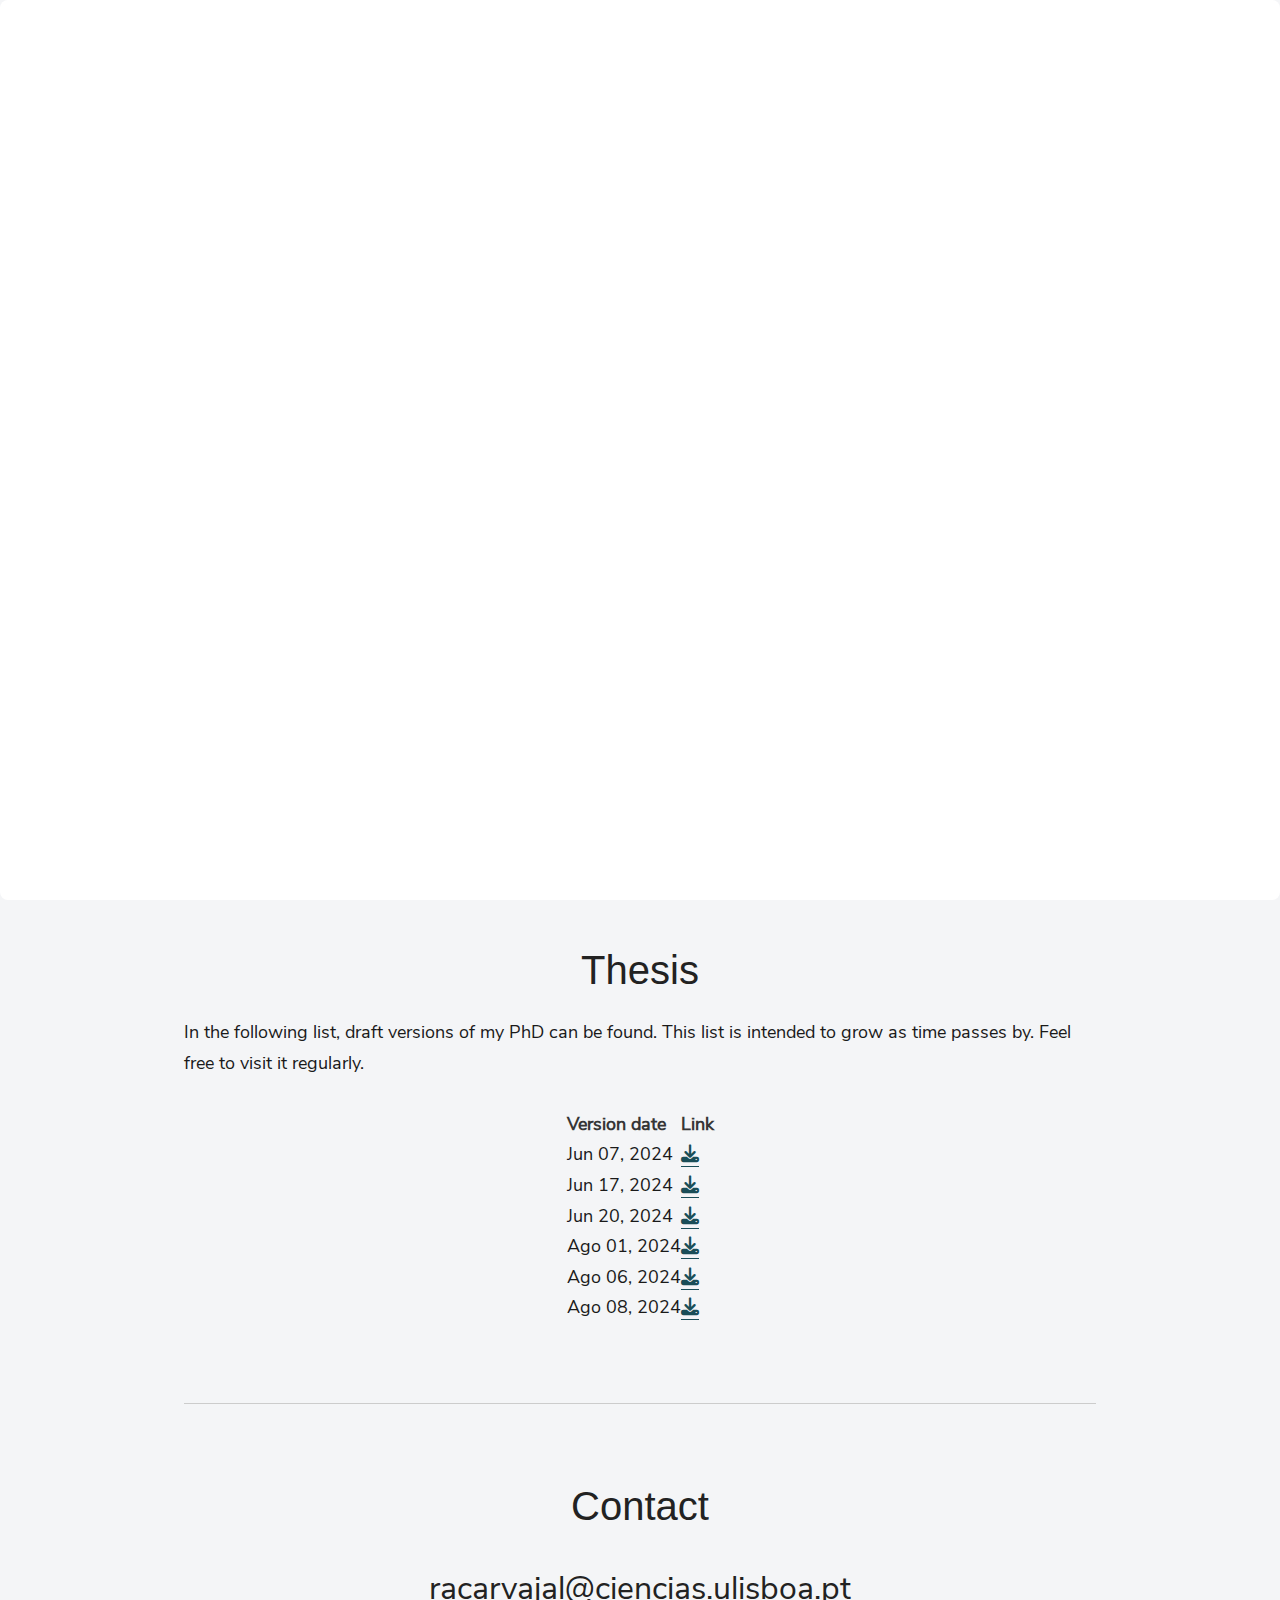
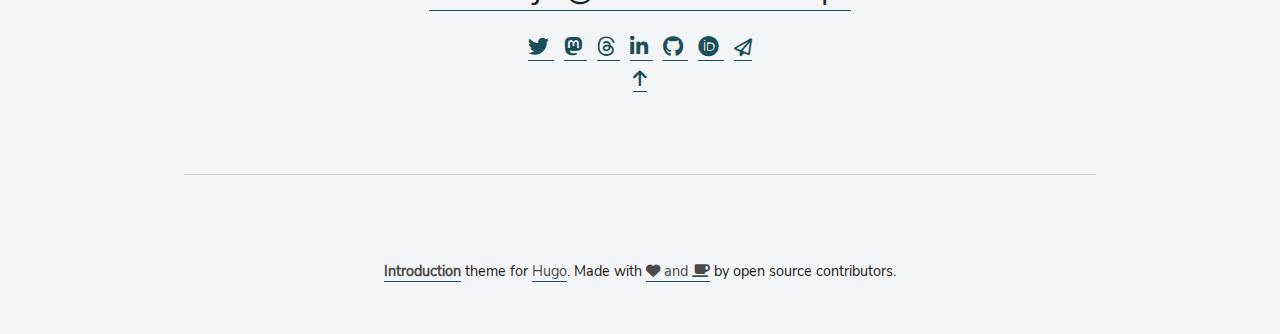
<file: thesis.html>
<!DOCTYPE html>
<html lang="en-us">
  <head>
    <meta name="generator" content="Hugo 0.86.1" />
    <meta charset="utf-8" />
    <meta http-equiv="X-UA-Compatible" content="chrome=1" />
    <meta name="HandheldFriendly" content="True" />
    <meta name="MobileOptimized" content="320" />
    <meta name="viewport" content="width=device-width, initial-scale=1.0" />
    <meta name="referrer" content="no-referrer" />

    <title>Rodrigo Carvajal P.</title>

    <link
      href="/index.xml"
      rel="alternate"
      type="application/rss+xml"
      title="Rodrigo Carvajal P."
    />

    <meta property="og:title" content="Rodrigo Carvajal P." />
    <meta property="og:type" content="website" />
    <meta property="og:description" content="" />
    <meta property="og:url" content="https://racarvajal.github.io/" />
    <meta property="og:site_name" content="Rodrigo Carvajal P." />

    <meta
      property="og:image"
      content="https://racarvajal.github.io/home/profile_color_rcp.jpg"
    />
    <link rel="shortcut icon" href="/img/fav.ico" />
    <link rel="stylesheet" href="/css/main.css" media="screen" />
    <link rel="stylesheet" href="/css/custom_rcp.css" media="screen" />
    <link rel="stylesheet" href="https://cdnjs.cloudflare.com/ajax/libs/font-awesome/6.4.2/css/all.min.css">
    <!-- <link rel="stylesheet"
    href="https://racarvajal.github.io/styles/owlCarousel.min.b1f26e29c43c61fe8b5a6f225b4ee7c5f969a7b33cfe512706271e07246d93d1.css"
    integrity="sha256-sfJuKcQ8Yf6LWm8iW07nxflpp7M8/lEnBiceByRtk9E=" crossorigin="anonymous" media="screen"> -->
  </head>

  <body>
    <section id="top" class="hero is-fullheight">
      <div class="hero-head"></div>
      <div class="hero-body">
        <div class="container has-text-centered">
          <h1 class="bold-title fade-in one">Rodrigo Carvajal</h1>
          <div class="subtitle is-3 fade-in two">
            <p>PhD student at the University of Lisbon (IA-FCUL), Portugal.</p>
          </div>
          <div class="fade-in three">
            <div class="social-icons">
              <a href="https://twitter.com/r_carvajalp/">
                <i class="fab fab fa-twitter"></i>
              </a>
    
              <a href="https://mastodon.online/@rcarvajalp">
                <i class="fab fab fa-mastodon"></i>
              </a>
    
              <a href="https://www.threads.net/@racarvajalp">
                <i class="fab fab fa-threads"></i>
              </a>
    
              <a href="https://www.linkedin.com/in/rcarvajalp/">
                <i class="fab fab fa-linkedin-in"></i>
              </a>
    
              <a href="https://github.com/racarvajal">
                <i class="fab fab fa-github"></i>
              </a>
    
              <a href="https://orcid.org/0000-0002-0545-1113">
                <i class="fab fab fa-orcid"></i>
              </a>
    
              <a href="mailto:racarvajal@ciencias.ulisboa.pt">
                <i class="fa-regular fa-paper-plane"></i>
              </a>
            </div>
          </div>
        </div>
      </div>
      <div class="hero-foot fade-in three">
        <div class="container">
          <nav class="navbar" role="navigation" aria-label="main navigation">
            <a
              role="button"
              class="navbar-burger"
              data-target="navMenu"
              aria-label="menu"
              aria-expanded="false"
            >
              <span aria-hidden="true"></span>
              <span aria-hidden="true"></span>
              <span aria-hidden="true"></span>
            </a>
            <div class="navbar-menu has-content-centered" id="navMenu">
              <a class="navbar-item" href="../#about">About</a>

              <a class="navbar-item" href="#contact">Contact</a>
              <!-- <a class="navbar-item" href="#test">Test</a> -->
            </div>
          </nav>
        </div>
      </div>
    </section>

    <div class="section" id="thesis">
      <div class="container">
        <h2 class="title is-2 has-text-centered">Thesis</h2>
        <p> 
          In the following list, draft versions of my PhD can be found.
          This list is intended to grow as time passes by.
          Feel free to visit it regularly.
        </p>
        <br>
        <table class="table container">
          <thead>
            <th>Version date</th>
            <th class="t-center">Link</th>

          </thead>
          <!--<tr>
            <td>October 12, 2023</td>
            <td class="t-center">
              <a href="files/thesis/thesis_RCP_FCUL_Oct12.pdf" target="_blank">
                <i class="fa fa-download"></i>
              </a>
            </td>
          </tr>
          <tr>
            <td>December 06, 2023</td>
            <td class="t-center">
              <a href="files/thesis/thesis_RCP_FCUL_Dec06.pdf" target="_blank">
                <i class="fa fa-download"></i>
              </a>
            </td>
          </tr>
          <tr>
            <td>December 07, 2023</td>
            <td class="t-center">
              <a href="files/thesis/thesis_RCP_FCUL_Dec07.pdf" target="_blank">
                <i class="fa fa-download"></i>
              </a>
            </td>
          </tr>
          <tr>
            <td>January 08, 2024</td>
            <td class="t-center">
              <a href="files/thesis/thesis_RCP_FCUL_Jan08.pdf" target="_blank">
                <i class="fa fa-download"></i>
              </a>
            </td>
          </tr>
          <tr>
            <td>January 20, 2024</td>
            <td class="t-center">
              <a href="files/thesis/thesis_RCP_FCUL_Jan20.pdf" target="_blank">
                <i class="fa fa-download"></i>
              </a>
            </td>
          </tr>
          <tr>
            <td>January 22, 2024</td>
            <td class="t-center">
              <a href="files/thesis/thesis_RCP_FCUL_Jan22.pdf" target="_blank">
                <i class="fa fa-download"></i>
              </a>
            </td>
          </tr>
          <tr>
            <td>January 29, 2024</td>
            <td class="t-center">
              <a href="files/thesis/thesis_RCP_FCUL_Jan29.pdf" target="_blank">
                <i class="fa fa-download"></i>
              </a>
            </td>
          </tr>
          <tr>
            <td>January 30, 2024</td>
            <td class="t-center">
              <a href="files/thesis/thesis_RCP_FCUL_Jan30.pdf" target="_blank">
                <i class="fa fa-download"></i>
              </a>
            </td>
          </tr>
          <tr>
            <td>February 05, 2024</td>
            <td class="t-center">
              <a href="files/thesis/thesis_RCP_FCUL_Feb05.pdf" target="_blank">
                <i class="fa fa-download"></i>
              </a>
            </td>
          </tr>
          <tr>
            <td>February 13, 2024</td>
            <td class="t-center">
              <a href="files/thesis/thesis_RCP_FCUL_Feb13.pdf" target="_blank">
                <i class="fa fa-download"></i>
              </a>
            </td>
          </tr>
          <tr>
            <td>February 14, 2024</td>
            <td class="t-center">
              <a href="files/thesis/thesis_RCP_FCUL_Feb14.pdf" target="_blank">
                <i class="fa fa-download"></i>
              </a>
            </td>
          </tr>
          <tr>
            <td>February 21, 2024</td>
            <td class="t-center">
              <a href="files/thesis/thesis_RCP_FCUL_Feb21.pdf" target="_blank">
                <i class="fa fa-download"></i>
              </a>
            </td>
          </tr>
          <tr>
            <td>February 22, 2024</td>
            <td class="t-center">
              <a href="files/thesis/thesis_RCP_FCUL_Feb22.pdf" target="_blank">
                <i class="fa fa-download"></i>
              </a>
            </td>
          </tr>
          <tr>
            <td>February 25, 2024</td>
            <td class="t-center">
              <a href="files/thesis/thesis_RCP_FCUL_Feb25.pdf" target="_blank">
                <i class="fa fa-download"></i>
              </a>
            </td>
          </tr>
          <tr>
            <td>March 03, 2024</td>
            <td class="t-center">
              <a href="files/thesis/thesis_RCP_FCUL_Mar03.pdf" target="_blank">
                <i class="fa fa-download"></i>
              </a>
            </td>
          </tr>
          <tr>
            <td>March 08, 2024</td>
            <td class="t-center">
              <a href="files/thesis/thesis_RCP_FCUL_Mar08.pdf" target="_blank">
                <i class="fa fa-download"></i>
              </a>
            </td>
          </tr>
          <tr>
            <td>March 11, 2024</td>
            <td class="t-center">
              <a href="files/thesis/thesis_RCP_FCUL_Mar11.pdf" target="_blank">
                <i class="fa fa-download"></i>
              </a>
            </td>
          </tr>
          <tr>
            <td>March 13, 2024</td>
            <td class="t-center">
              <a href="files/thesis/thesis_RCP_FCUL_Mar13.pdf" target="_blank">
                <i class="fa fa-download"></i>
              </a>
            </td>
          </tr>
          <tr>
            <td>March 15, 2024</td>
            <td class="t-center">
              <a href="files/thesis/thesis_RCP_FCUL_Mar15.pdf" target="_blank">
                <i class="fa fa-download"></i>
              </a>
            </td>
          </tr>
          <tr>
            <td>March 18, 2024</td>
            <td class="t-center">
              <a href="files/thesis/thesis_RCP_FCUL_Mar18.pdf" target="_blank">
                <i class="fa fa-download"></i>
              </a>
            </td>
          </tr>
          <tr>
            <td>March 22, 2024</td>
            <td class="t-center">
              <a href="files/thesis/thesis_RCP_FCUL_Mar22.pdf" target="_blank">
                <i class="fa fa-download"></i>
              </a>
            </td>
          </tr>
          <tr>
            <td>March 27, 2024</td>
            <td class="t-center">
              <a href="files/thesis/thesis_RCP_FCUL_Mar27.pdf" target="_blank">
                <i class="fa fa-download"></i>
              </a>
            </td>
          </tr>
          <tr>
            <td>March 29, 2024</td>
            <td class="t-center">
              <a href="files/thesis/thesis_RCP_FCUL_Mar29.pdf" target="_blank">
                <i class="fa fa-download"></i>
              </a>
            </td>
          </tr>
          <tr>
            <td>March 31, 2024</td>
            <td class="t-center">
              <a href="files/thesis/thesis_RCP_FCUL_Mar31.pdf" target="_blank">
                <i class="fa fa-download"></i>
              </a>
            </td>
          </tr>
          <tr>
            <td>April 11, 2024</td>
            <td class="t-center">
              <a href="files/thesis/thesis_RCP_FCUL_Apr11.pdf" target="_blank">
                <i class="fa fa-download"></i>
              </a>
            </td>
          </tr>
          <tr>
            <td>April 16, 2024</td>
            <td class="t-center">
              <a href="files/thesis/thesis_RCP_FCUL_Apr16.pdf" target="_blank">
                <i class="fa fa-download"></i>
              </a>
            </td>
          </tr>
          <tr>
            <td>April 18, 2024</td>
            <td class="t-center">
              <a href="files/thesis/thesis_RCP_FCUL_Apr18.pdf" target="_blank">
                <i class="fa fa-download"></i>
              </a>
            </td>
          </tr>
          <tr>
            <td>April 24, 2024</td>
            <td class="t-center">
              <a href="files/thesis/thesis_RCP_FCUL_Apr24.pdf" target="_blank">
                <i class="fa fa-download"></i>
              </a>
            </td>
          </tr>
          <tr>
            <td>April 26, 2024</td>
            <td class="t-center">
              <a href="files/thesis/thesis_RCP_FCUL_Apr24.pdf" target="_blank">
                <i class="fa fa-download"></i>
              </a>
            </td>
          </tr>
          <tr>
            <td>April 28, 2024</td>
            <td class="t-center">
              <a href="files/thesis/thesis_RCP_FCUL_Apr28.pdf" target="_blank">
                <i class="fa fa-download"></i>
              </a>
            </td>
          </tr>
          <tr>
            <td>April 30, 2024</td>
            <td class="t-center">
              <a href="files/thesis/thesis_RCP_FCUL_Apr30.pdf" target="_blank">
                <i class="fa fa-download"></i>
              </a>
            </td>
          </tr>
          <tr>
            <td>May 01, 2024</td>
            <td class="t-center">
              <a href="files/thesis/thesis_RCP_FCUL_May01.pdf" target="_blank">
                <i class="fa fa-download"></i>
              </a>
            </td>
          </tr>
          <tr>
            <td>May 21, 2024</td>
            <td class="t-center">
              <a href="files/thesis/thesis_RCP_FCUL_May21.pdf" target="_blank">
                <i class="fa fa-download"></i>
              </a>
            </td>
          </tr>-->
          <tr>
            <td>Jun 07, 2024</td>
            <td class="t-center">
              <a href="files/thesis/thesis_RCP_FCUL_first_submitted_Jun07.pdf" target="_blank">
                <i class="fa fa-download"></i>
              </a>
            </td>
          </tr>
          <tr>
            <td>Jun 17, 2024</td>
            <td class="t-center">
              <a href="files/thesis/thesis_RCP_FCUL_second_submitted_Jun17.pdf" target="_blank">
                <i class="fa fa-download"></i>
              </a>
            </td>
          </tr>
          <tr>
            <td>Jun 20, 2024</td>
            <td class="t-center">
              <a href="files/thesis/thesis_RCP_FCUL_second_submitted_Jun20.pdf" target="_blank">
                <i class="fa fa-download"></i>
              </a>
            </td>
          </tr>
          <tr>
            <td>Ago 01, 2024</td>
            <td class="t-center">
              <a href="files/thesis/thesis_RCP_FCUL_Ago01.pdf" target="_blank">
                <i class="fa fa-download"></i>
              </a>
            </td>
          </tr>
          <tr>
            <td>Ago 06, 2024</td>
            <td class="t-center">
              <a href="files/thesis/thesis_RCP_FCUL_Ago06.pdf" target="_blank">
                <i class="fa fa-download"></i>
              </a>
            </td>
          </tr>
          <tr>
            <td>Ago 08, 2024</td>
            <td class="t-center">
              <a href="files/thesis/thesis_RCP_FCUL_Ago08.pdf" target="_blank">
                <i class="fa fa-download"></i>
              </a>
            </td>
          </tr>
        </table>
      </div>
    </div>
    <div class="container">
      <hr />
    </div>
    <div class="section" id="contact">
      <div class="container has-text-centered">
        <h2 class="title is-2">Contact</h2>
        <div class="markdown"></div>

        <h3 class="subtitle is-3 has-text-centered top-pad">
          <a href="mailto:racarvajal@ciencias.ulisboa.pt">racarvajal@ciencias.ulisboa.pt</a>
        </h3>

        <div class="social-icons">
          <a href="https://twitter.com/r_carvajalp/">
            <i class="fab fab fa-twitter"></i>
          </a>

          <a href="https://mastodon.online/@rcarvajalp">
            <i class="fab fab fa-mastodon"></i>
          </a>

          <a href="https://www.threads.net/@racarvajalp">
            <i class="fab fab fa-threads"></i>
          </a>

          <a href="https://www.linkedin.com/in/rcarvajalp/">
            <i class="fab fab fa-linkedin-in"></i>
          </a>

          <a href="https://github.com/racarvajal">
            <i class="fab fab fa-github"></i>
          </a>

          <a href="https://orcid.org/0000-0002-0545-1113">
            <i class="fab fab fa-orcid"></i>
          </a>

          <a href="mailto:racarvajal@ciencias.ulisboa.pt">
            <i class="fa-regular fa-paper-plane"></i>
          </a>
        </div>
      </div>

      <div class="container has-text-centered top-pad">
        <a href="#top">
          <i class="fa fa-arrow-up"></i>
        </a>
      </div>
    </div>
    <div class="container">
      <hr />
    </div>
    <!-- <div class="section" id="test">
      <div class="container has-text-centered">
        <h2 class="title is-2">Test</h2>
      </div>
    </div>
    <div class="container">
      <hr />
    </div> -->

    <div class="section" id="footer">
      <div class="container has-text-centered">
        <span class="footer-text">
          <a href="https://github.com/victoriadrake/hugo-theme-introduction/"
            ><strong>Introduction</strong></a
          >
          theme for <a href="http://gohugo.io/">Hugo</a>. Made with
          <a href="https://victoria.dev"
            ><i class="fa fa-heart"></i> and <i class="fa fa-coffee"></i
          ></a>
          by open source contributors.
        </span>
      </div>
    </div>
    <script
      src="https://racarvajal.github.io/js/bundle.f1741e9868b2f697e71cf8fccfcc12166540999b3d36f8fb9edd0882ba425d55.js"
      integrity="sha256-8XQemGiy9pfnHPj8z8wSFmVAmZs9Nvj7nt0IgrpCXVU="
    ></script>
    <script
      src="https://racarvajal.github.io/js/bundleOwlCarousel.bc6b73f0a36bf19c70c5df8fc352d322988ca2bc40743fb836ee7371d555c28a.js"
      integrity="sha256-vGtz8KNr8Zxwxd&#43;Pw1LTIpiMorxAdD&#43;4Nu5zcdVVwoo="
    ></script>
    <script
      src="https://racarvajal.github.io/js/bundleMoment.00f097d38e126139c76cdebf43c20ec084dd5db287b651f3607b0a7239b5958e.js"
      integrity="sha256-APCX044SYTnHbN6/Q8IOwITdXbKHtlHzYHsKcjm1lY4="
    ></script>
  </body>
</html>
</file>
<file: css/main.css>
@font-face {
    font-family: nunito sans;
    font-style: normal;
    font-weight: 400;
    src: local("Nunito Sans Regular"), local("NunitoSans-Regular"), url(https://racarvajal.github.io/fonts/NunitoSans/NunitoSans-Regular.ttf)format("woff2");
    unicode-range: U+0102-0103, U+0110-0111, U+1EA0-1EF9, U+20AB
}

@font-face {
    font-family: nunito sans;
    font-style: normal;
    font-weight: 400;
    src: local("Nunito Sans Regular"), local("NunitoSans-Regular"), url(https://racarvajal.github.io/fonts/NunitoSans/NunitoSans-Regular.ttf)format("woff2");
    unicode-range: U+0100-024F, U+0259, U+1E00-1EFF, U+2020, U+20A0-20AB, U+20AD-20CF, U+2113, U+2C60-2C7F, U+A720-A7FF
}

@font-face {
    font-family: nunito sans;
    font-style: normal;
    font-weight: 400;
    src: local("Nunito Sans Regular"), local("NunitoSans-Regular"), url(https://racarvajal.github.io/fonts/NunitoSans/NunitoSans-Regular.ttf)format("woff2");
    unicode-range: U+0000-00FF, U+0131, U+0152-0153, U+02BB-02BC, U+02C6, U+02DA, U+02DC, U+2000-206F, U+2074, U+20AC, U+2122, U+2191, U+2193, U+2212, U+2215, U+FEFF, U+FFFD
}

.is-unselectable,
.modal-close {
    -webkit-touch-callout: none;
    -webkit-user-select: none;
    -moz-user-select: none;
    -ms-user-select: none;
    user-select: none
}

.navbar-link:not(.is-arrowless)::after {
    border: 3px solid transparent;
    border-radius: 2px;
    border-right: 0;
    border-top: 0;
    content: " ";
    display: block;
    height: .625em;
    margin-top: -.4375em;
    pointer-events: none;
    position: absolute;
    top: 50%;
    transform: rotate(-45deg);
    transform-origin: center;
    width: .625em
}

.title:not(:last-child),
.subtitle:not(:last-child) {
    margin-bottom: 1.5rem
}

.modal-close {
    -moz-appearance: none;
    -webkit-appearance: none;
    background-color: rgba(10, 10, 10, .2);
    border: none;
    border-radius: 290486px;
    cursor: pointer;
    pointer-events: auto;
    display: inline-block;
    flex-grow: 0;
    flex-shrink: 0;
    font-size: 0;
    height: 20px;
    max-height: 20px;
    max-width: 20px;
    min-height: 20px;
    min-width: 20px;
    outline: none;
    position: relative;
    vertical-align: top;
    width: 20px
}

.modal-close::before,
.modal-close::after {
    background-color: #fff;
    content: "";
    display: block;
    left: 50%;
    position: absolute;
    top: 50%;
    transform: translateX(-50%)translateY(-50%)rotate(45deg);
    transform-origin: center center
}

.modal-close::before {
    height: 2px;
    width: 50%
}

.modal-close::after {
    height: 50%;
    width: 2px
}

.modal-close:hover,
.modal-close:focus {
    background-color: rgba(10, 10, 10, .3)
}

.modal-close:active {
    background-color: rgba(10, 10, 10, .4)
}

.is-small.modal-close {
    height: 16px;
    max-height: 16px;
    max-width: 16px;
    min-height: 16px;
    min-width: 16px;
    width: 16px
}

.is-medium.modal-close {
    height: 24px;
    max-height: 24px;
    max-width: 24px;
    min-height: 24px;
    min-width: 24px;
    width: 24px
}

.is-large.modal-close {
    height: 32px;
    max-height: 32px;
    max-width: 32px;
    min-height: 32px;
    min-width: 32px;
    width: 32px
}

.hero-video,
.modal-background,
.modal,
.image.is-square img,
.image.is-square .has-ratio,
.image.is-1by1 img,
.image.is-1by1 .has-ratio,
.image.is-5by4 img,
.image.is-5by4 .has-ratio,
.image.is-4by3 img,
.image.is-4by3 .has-ratio,
.image.is-3by2 img,
.image.is-3by2 .has-ratio,
.image.is-5by3 img,
.image.is-5by3 .has-ratio,
.image.is-16by9 img,
.image.is-16by9 .has-ratio,
.image.is-2by1 img,
.image.is-2by1 .has-ratio,
.image.is-3by1 img,
.image.is-3by1 .has-ratio,
.image.is-4by5 img,
.image.is-4by5 .has-ratio,
.image.is-3by4 img,
.image.is-3by4 .has-ratio,
.image.is-2by3 img,
.image.is-2by3 .has-ratio,
.image.is-3by5 img,
.image.is-3by5 .has-ratio,
.image.is-9by16 img,
.image.is-9by16 .has-ratio,
.image.is-1by2 img,
.image.is-1by2 .has-ratio,
.image.is-1by3 img,
.image.is-1by3 .has-ratio,
.is-overlay {
    bottom: 0;
    left: 0;
    position: absolute;
    right: 0;
    top: 0
}

/*!minireset.css v0.0.6 | MIT License | github.com/jgthms/minireset.css*/
html,
body,
p,
ol,
ul,
li,
dl,
dt,
dd,
blockquote,
figure,
fieldset,
legend,
textarea,
pre,
iframe,
hr,
h1,
h2,
h3,
h4,
h5,
h6 {
    margin: 0;
    padding: 0
}

h1,
h2,
h3,
h4,
h5,
h6 {
    font-size: 100%;
    font-weight: 400
}

ul {
    list-style: none
}

button,
input,
select,
textarea {
    margin: 0
}

html {
    box-sizing: border-box
}

*,
*::before,
*::after {
    box-sizing: inherit
}

img,
video {
    height: auto;
    max-width: 100%
}

iframe {
    border: 0
}

table {
    border-collapse: collapse;
    border-spacing: 0
}

td,
th {
    padding: 0
}

td:not([align]),
th:not([align]) {
    text-align: inherit
}

html {
    background-color: #fff;
    font-size: 16px;
    -moz-osx-font-smoothing: grayscale;
    -webkit-font-smoothing: antialiased;
    min-width: 300px;
    overflow-x: hidden;
    overflow-y: scroll;
    text-rendering: optimizeLegibility;
    -webkit-text-size-adjust: 100%;
    -moz-text-size-adjust: 100%;
    text-size-adjust: 100%
}

article,
aside,
figure,
footer,
header,
hgroup,
section {
    display: block
}

body,
button,
input,
select,
textarea {
    font-family: Nunito Sans, sans-serif
}

code,
pre {
    -moz-osx-font-smoothing: auto;
    -webkit-font-smoothing: auto;
    font-family: monospace
}

body {
    color: #4a4a4a;
    font-size: 1em;
    font-weight: 400;
    line-height: 1.5
}

a {
    color: #3273dc;
    cursor: pointer;
    text-decoration: none
}

a strong {
    color: currentColor
}

a:hover {
    color: #000
}

code {
    background-color: #fff;
    color: #00b8d4;
    font-size: .875em;
    font-weight: 400;
    padding: .25em .5em
}

hr {
    background-color: #fff;
    border: none;
    display: block;
    height: 2px;
    margin: 1.5rem 0
}

img {
    height: auto;
    max-width: 100%
}

input[type=checkbox],
input[type=radio] {
    vertical-align: baseline
}

small {
    font-size: .875em
}

span {
    font-style: inherit;
    font-weight: inherit
}

strong {
    color: #363636;
    font-weight: 700
}

fieldset {
    border: none
}

pre {
    -webkit-overflow-scrolling: touch;
    background-color: #fff;
    color: #4a4a4a;
    font-size: .875em;
    overflow-x: auto;
    padding: 1.25rem 1.5rem;
    white-space: pre;
    word-wrap: normal
}

pre code {
    background-color: transparent;
    color: currentColor;
    font-size: 1em;
    padding: 0
}

table td,
table th {
    vertical-align: top
}

table td:not([align]),
table th:not([align]) {
    text-align: inherit
}

table th {
    color: #363636
}

.has-text-white {
    color: #fff !important
}

a.has-text-white:hover,
a.has-text-white:focus {
    color: #e6e6e6 !important
}

.has-background-white {
    background-color: #fff !important
}

.has-text-black {
    color: #0a0a0a !important
}

a.has-text-black:hover,
a.has-text-black:focus {
    color: #000 !important
}

.has-background-black {
    background-color: #0a0a0a !important
}

.has-text-light {
    color: #f5f5f5 !important
}

a.has-text-light:hover,
a.has-text-light:focus {
    color: #dbdbdb !important
}

.has-background-light {
    background-color: #f5f5f5 !important
}

.has-text-dark {
    color: #363636 !important
}

a.has-text-dark:hover,
a.has-text-dark:focus {
    color: #1c1c1c !important
}

.has-background-dark {
    background-color: #363636 !important
}

.has-text-primary {
    color: #00b8d4 !important
}

a.has-text-primary:hover,
a.has-text-primary:focus {
    color: #008ca1 !important
}

.has-background-primary {
    background-color: #00b8d4 !important
}

.has-text-primary-light {
    color: #ebfcff !important
}

a.has-text-primary-light:hover,
a.has-text-primary-light:focus {
    color: #b8f6ff !important
}

.has-background-primary-light {
    background-color: #ebfcff !important
}

.has-text-primary-dark {
    color: #0096ad !important
}

a.has-text-primary-dark:hover,
a.has-text-primary-dark:focus {
    color: #00c3e0 !important
}

.has-background-primary-dark {
    background-color: #0096ad !important
}

.has-text-link {
    color: #3273dc !important
}

a.has-text-link:hover,
a.has-text-link:focus {
    color: #205bbc !important
}

.has-background-link {
    background-color: #3273dc !important
}

.has-text-link-light {
    color: #eef3fc !important
}

a.has-text-link-light:hover,
a.has-text-link-light:focus {
    color: #c2d5f5 !important
}

.has-background-link-light {
    background-color: #eef3fc !important
}

.has-text-link-dark {
    color: #2160c4 !important
}

a.has-text-link-dark:hover,
a.has-text-link-dark:focus {
    color: #3b79de !important
}

.has-background-link-dark {
    background-color: #2160c4 !important
}

.has-text-info {
    color: #3298dc !important
}

a.has-text-info:hover,
a.has-text-info:focus {
    color: #207dbc !important
}

.has-background-info {
    background-color: #3298dc !important
}

.has-text-info-light {
    color: #eef6fc !important
}

a.has-text-info-light:hover,
a.has-text-info-light:focus {
    color: #c2e0f5 !important
}

.has-background-info-light {
    background-color: #eef6fc !important
}

.has-text-info-dark {
    color: #1d72aa !important
}

a.has-text-info-dark:hover,
a.has-text-info-dark:focus {
    color: #248fd6 !important
}

.has-background-info-dark {
    background-color: #1d72aa !important
}

.has-text-success {
    color: #48c774 !important
}

a.has-text-success:hover,
a.has-text-success:focus {
    color: #34a85c !important
}

.has-background-success {
    background-color: #48c774 !important
}

.has-text-success-light {
    color: #effaf3 !important
}

a.has-text-success-light:hover,
a.has-text-success-light:focus {
    color: #c8eed6 !important
}

.has-background-success-light {
    background-color: #effaf3 !important
}

.has-text-success-dark {
    color: #257942 !important
}

a.has-text-success-dark:hover,
a.has-text-success-dark:focus {
    color: #31a058 !important
}

.has-background-success-dark {
    background-color: #257942 !important
}

.has-text-warning {
    color: #ffdd57 !important
}

a.has-text-warning:hover,
a.has-text-warning:focus {
    color: #ffd324 !important
}

.has-background-warning {
    background-color: #ffdd57 !important
}

.has-text-warning-light {
    color: #fffbeb !important
}

a.has-text-warning-light:hover,
a.has-text-warning-light:focus {
    color: #fff1b8 !important
}

.has-background-warning-light {
    background-color: #fffbeb !important
}

.has-text-warning-dark {
    color: #947600 !important
}

a.has-text-warning-dark:hover,
a.has-text-warning-dark:focus {
    color: #c79f00 !important
}

.has-background-warning-dark {
    background-color: #947600 !important
}

.has-text-danger {
    color: #f14668 !important
}

a.has-text-danger:hover,
a.has-text-danger:focus {
    color: #ee1742 !important
}

.has-background-danger {
    background-color: #f14668 !important
}

.has-text-danger-light {
    color: #feecf0 !important
}

a.has-text-danger-light:hover,
a.has-text-danger-light:focus {
    color: #fabdc9 !important
}

.has-background-danger-light {
    background-color: #feecf0 !important
}

.has-text-danger-dark {
    color: #cc0f35 !important
}

a.has-text-danger-dark:hover,
a.has-text-danger-dark:focus {
    color: #ee2049 !important
}

.has-background-danger-dark {
    background-color: #cc0f35 !important
}

.has-text-black-bis {
    color: #121212 !important
}

.has-background-black-bis {
    background-color: #121212 !important
}

.has-text-black-ter {
    color: #242424 !important
}

.has-background-black-ter {
    background-color: #242424 !important
}

.has-text-grey-darker {
    color: #363636 !important
}

.has-background-grey-darker {
    background-color: #363636 !important
}

.has-text-grey-dark {
    color: #4a4a4a !important
}

.has-background-grey-dark {
    background-color: #4a4a4a !important
}

.has-text-grey {
    color: #7a7a7a !important
}

.has-background-grey {
    background-color: #7a7a7a !important
}

.has-text-grey-light {
    color: #b5b5b5 !important
}

.has-background-grey-light {
    background-color: #b5b5b5 !important
}

.has-text-grey-lighter {
    color: #dbdbdb !important
}

.has-background-grey-lighter {
    background-color: #dbdbdb !important
}

.has-text-white-ter {
    color: #f5f5f5 !important
}

.has-background-white-ter {
    background-color: #f5f5f5 !important
}

.has-text-white-bis {
    color: #fafafa !important
}

.has-background-white-bis {
    background-color: #fafafa !important
}

.is-clearfix::after {
    clear: both;
    content: " ";
    display: table
}

.is-pulled-left {
    float: left !important
}

.is-pulled-right {
    float: right !important
}

.is-radiusless {
    border-radius: 0 !important
}

.is-shadowless {
    box-shadow: none !important
}

.is-clipped {
    overflow: hidden !important
}

.is-relative {
    position: relative !important
}

.is-marginless {
    margin: 0 !important
}

.is-paddingless {
    padding: 0 !important
}

.mt-0 {
    margin-top: 0 !important
}

.mr-0 {
    margin-right: 0 !important
}

.mb-0 {
    margin-bottom: 0 !important
}

.ml-0 {
    margin-left: 0 !important
}

.mx-0 {
    margin-left: 0 !important;
    margin-right: 0 !important
}

.my-0 {
    margin-top: 0 !important;
    margin-bottom: 0 !important
}

.mt-1 {
    margin-top: .25rem !important
}

.mr-1 {
    margin-right: .25rem !important
}

.mb-1 {
    margin-bottom: .25rem !important
}

.ml-1 {
    margin-left: .25rem !important
}

.mx-1 {
    margin-left: .25rem !important;
    margin-right: .25rem !important
}

.my-1 {
    margin-top: .25rem !important;
    margin-bottom: .25rem !important
}

.mt-2 {
    margin-top: .5rem !important
}

.mr-2 {
    margin-right: .5rem !important
}

.mb-2 {
    margin-bottom: .5rem !important
}

.ml-2 {
    margin-left: .5rem !important
}

.mx-2 {
    margin-left: .5rem !important;
    margin-right: .5rem !important
}

.my-2 {
    margin-top: .5rem !important;
    margin-bottom: .5rem !important
}

.mt-3 {
    margin-top: .75rem !important
}

.mr-3 {
    margin-right: .75rem !important
}

.mb-3 {
    margin-bottom: .75rem !important
}

.ml-3 {
    margin-left: .75rem !important
}

.mx-3 {
    margin-left: .75rem !important;
    margin-right: .75rem !important
}

.my-3 {
    margin-top: .75rem !important;
    margin-bottom: .75rem !important
}

.mt-4 {
    margin-top: 1rem !important
}

.mr-4 {
    margin-right: 1rem !important
}

.mb-4 {
    margin-bottom: 1rem !important
}

.ml-4 {
    margin-left: 1rem !important
}

.mx-4 {
    margin-left: 1rem !important;
    margin-right: 1rem !important
}

.my-4 {
    margin-top: 1rem !important;
    margin-bottom: 1rem !important
}

.mt-5 {
    margin-top: 1.5rem !important
}

.mr-5 {
    margin-right: 1.5rem !important
}

.mb-5 {
    margin-bottom: 1.5rem !important
}

.ml-5 {
    margin-left: 1.5rem !important
}

.mx-5 {
    margin-left: 1.5rem !important;
    margin-right: 1.5rem !important
}

.my-5 {
    margin-top: 1.5rem !important;
    margin-bottom: 1.5rem !important
}

.mt-6 {
    margin-top: 3rem !important
}

.mr-6 {
    margin-right: 3rem !important
}

.mb-6 {
    margin-bottom: 3rem !important
}

.ml-6 {
    margin-left: 3rem !important
}

.mx-6 {
    margin-left: 3rem !important;
    margin-right: 3rem !important
}

.my-6 {
    margin-top: 3rem !important;
    margin-bottom: 3rem !important
}

.pt-0 {
    padding-top: 0 !important
}

.pr-0 {
    padding-right: 0 !important
}

.pb-0 {
    padding-bottom: 0 !important
}

.pl-0 {
    padding-left: 0 !important
}

.px-0 {
    padding-left: 0 !important;
    padding-right: 0 !important
}

.py-0 {
    padding-top: 0 !important;
    padding-bottom: 0 !important
}

.pt-1 {
    padding-top: .25rem !important
}

.pr-1 {
    padding-right: .25rem !important
}

.pb-1 {
    padding-bottom: .25rem !important
}

.pl-1 {
    padding-left: .25rem !important
}

.px-1 {
    padding-left: .25rem !important;
    padding-right: .25rem !important
}

.py-1 {
    padding-top: .25rem !important;
    padding-bottom: .25rem !important
}

.pt-2 {
    padding-top: .5rem !important
}

.pr-2 {
    padding-right: .5rem !important
}

.pb-2 {
    padding-bottom: .5rem !important
}

.pl-2 {
    padding-left: .5rem !important
}

.px-2 {
    padding-left: .5rem !important;
    padding-right: .5rem !important
}

.py-2 {
    padding-top: .5rem !important;
    padding-bottom: .5rem !important
}

.pt-3 {
    padding-top: .75rem !important
}

.pr-3 {
    padding-right: .75rem !important
}

.pb-3 {
    padding-bottom: .75rem !important
}

.pl-3 {
    padding-left: .75rem !important
}

.px-3 {
    padding-left: .75rem !important;
    padding-right: .75rem !important
}

.py-3 {
    padding-top: .75rem !important;
    padding-bottom: .75rem !important
}

.pt-4 {
    padding-top: 1rem !important
}

.pr-4 {
    padding-right: 1rem !important
}

.pb-4 {
    padding-bottom: 1rem !important
}

.pl-4 {
    padding-left: 1rem !important
}

.px-4 {
    padding-left: 1rem !important;
    padding-right: 1rem !important
}

.py-4 {
    padding-top: 1rem !important;
    padding-bottom: 1rem !important
}

.pt-5 {
    padding-top: 1.5rem !important
}

.pr-5 {
    padding-right: 1.5rem !important
}

.pb-5 {
    padding-bottom: 1.5rem !important
}

.pl-5 {
    padding-left: 1.5rem !important
}

.px-5 {
    padding-left: 1.5rem !important;
    padding-right: 1.5rem !important
}

.py-5 {
    padding-top: 1.5rem !important;
    padding-bottom: 1.5rem !important
}

.pt-6 {
    padding-top: 3rem !important
}

.pr-6 {
    padding-right: 3rem !important
}

.pb-6 {
    padding-bottom: 3rem !important
}

.pl-6 {
    padding-left: 3rem !important
}

.px-6 {
    padding-left: 3rem !important;
    padding-right: 3rem !important
}

.py-6 {
    padding-top: 3rem !important;
    padding-bottom: 3rem !important
}

.is-size-1 {
    font-size: 3rem !important
}

.is-size-2 {
    font-size: 2.5rem !important
}

.is-size-3 {
    font-size: 2rem !important
}

.is-size-4 {
    font-size: 1.5rem !important
}

.is-size-5 {
    font-size: 1.25rem !important
}

.is-size-6 {
    font-size: 1rem !important
}

.is-size-7 {
    font-size: .75rem !important
}

@media screen and (max-width:768px) {
    .is-size-1-mobile {
        font-size: 3rem !important
    }

    .is-size-2-mobile {
        font-size: 2.5rem !important
    }

    .is-size-3-mobile {
        font-size: 2rem !important
    }

    .is-size-4-mobile {
        font-size: 1.5rem !important
    }

    .is-size-5-mobile {
        font-size: 1.25rem !important
    }

    .is-size-6-mobile {
        font-size: 1rem !important
    }

    .is-size-7-mobile {
        font-size: .75rem !important
    }
}

@media screen and (min-width:769px),
print {
    .is-size-1-tablet {
        font-size: 3rem !important
    }

    .is-size-2-tablet {
        font-size: 2.5rem !important
    }

    .is-size-3-tablet {
        font-size: 2rem !important
    }

    .is-size-4-tablet {
        font-size: 1.5rem !important
    }

    .is-size-5-tablet {
        font-size: 1.25rem !important
    }

    .is-size-6-tablet {
        font-size: 1rem !important
    }

    .is-size-7-tablet {
        font-size: .75rem !important
    }
}

@media screen and (max-width:1023px) {
    .is-size-1-touch {
        font-size: 3rem !important
    }

    .is-size-2-touch {
        font-size: 2.5rem !important
    }

    .is-size-3-touch {
        font-size: 2rem !important
    }

    .is-size-4-touch {
        font-size: 1.5rem !important
    }

    .is-size-5-touch {
        font-size: 1.25rem !important
    }

    .is-size-6-touch {
        font-size: 1rem !important
    }

    .is-size-7-touch {
        font-size: .75rem !important
    }
}

@media screen and (min-width:1024px) {
    .is-size-1-desktop {
        font-size: 3rem !important
    }

    .is-size-2-desktop {
        font-size: 2.5rem !important
    }

    .is-size-3-desktop {
        font-size: 2rem !important
    }

    .is-size-4-desktop {
        font-size: 1.5rem !important
    }

    .is-size-5-desktop {
        font-size: 1.25rem !important
    }

    .is-size-6-desktop {
        font-size: 1rem !important
    }

    .is-size-7-desktop {
        font-size: .75rem !important
    }
}

@media screen and (min-width:1216px) {
    .is-size-1-widescreen {
        font-size: 3rem !important
    }

    .is-size-2-widescreen {
        font-size: 2.5rem !important
    }

    .is-size-3-widescreen {
        font-size: 2rem !important
    }

    .is-size-4-widescreen {
        font-size: 1.5rem !important
    }

    .is-size-5-widescreen {
        font-size: 1.25rem !important
    }

    .is-size-6-widescreen {
        font-size: 1rem !important
    }

    .is-size-7-widescreen {
        font-size: .75rem !important
    }
}

@media screen and (min-width:1408px) {
    .is-size-1-fullhd {
        font-size: 3rem !important
    }

    .is-size-2-fullhd {
        font-size: 2.5rem !important
    }

    .is-size-3-fullhd {
        font-size: 2rem !important
    }

    .is-size-4-fullhd {
        font-size: 1.5rem !important
    }

    .is-size-5-fullhd {
        font-size: 1.25rem !important
    }

    .is-size-6-fullhd {
        font-size: 1rem !important
    }

    .is-size-7-fullhd {
        font-size: .75rem !important
    }
}

.has-text-centered {
    text-align: center !important
}

.has-text-justified {
    text-align: justify !important
}

.has-text-left {
    text-align: left !important
}

.has-text-right {
    text-align: right !important
}

@media screen and (max-width:768px) {
    .has-text-centered-mobile {
        text-align: center !important
    }
}

@media screen and (min-width:769px),
print {
    .has-text-centered-tablet {
        text-align: center !important
    }
}

@media screen and (min-width:769px) and (max-width:1023px) {
    .has-text-centered-tablet-only {
        text-align: center !important
    }
}

@media screen and (max-width:1023px) {
    .has-text-centered-touch {
        text-align: center !important
    }
}

@media screen and (min-width:1024px) {
    .has-text-centered-desktop {
        text-align: center !important
    }
}

@media screen and (min-width:1024px) and (max-width:1215px) {
    .has-text-centered-desktop-only {
        text-align: center !important
    }
}

@media screen and (min-width:1216px) {
    .has-text-centered-widescreen {
        text-align: center !important
    }
}

@media screen and (min-width:1216px) and (max-width:1407px) {
    .has-text-centered-widescreen-only {
        text-align: center !important
    }
}

@media screen and (min-width:1408px) {
    .has-text-centered-fullhd {
        text-align: center !important
    }
}

@media screen and (max-width:768px) {
    .has-text-justified-mobile {
        text-align: justify !important
    }
}

@media screen and (min-width:769px),
print {
    .has-text-justified-tablet {
        text-align: justify !important
    }
}

@media screen and (min-width:769px) and (max-width:1023px) {
    .has-text-justified-tablet-only {
        text-align: justify !important
    }
}

@media screen and (max-width:1023px) {
    .has-text-justified-touch {
        text-align: justify !important
    }
}

@media screen and (min-width:1024px) {
    .has-text-justified-desktop {
        text-align: justify !important
    }
}

@media screen and (min-width:1024px) and (max-width:1215px) {
    .has-text-justified-desktop-only {
        text-align: justify !important
    }
}

@media screen and (min-width:1216px) {
    .has-text-justified-widescreen {
        text-align: justify !important
    }
}

@media screen and (min-width:1216px) and (max-width:1407px) {
    .has-text-justified-widescreen-only {
        text-align: justify !important
    }
}

@media screen and (min-width:1408px) {
    .has-text-justified-fullhd {
        text-align: justify !important
    }
}

@media screen and (max-width:768px) {
    .has-text-left-mobile {
        text-align: left !important
    }
}

@media screen and (min-width:769px),
print {
    .has-text-left-tablet {
        text-align: left !important
    }
}

@media screen and (min-width:769px) and (max-width:1023px) {
    .has-text-left-tablet-only {
        text-align: left !important
    }
}

@media screen and (max-width:1023px) {
    .has-text-left-touch {
        text-align: left !important
    }
}

@media screen and (min-width:1024px) {
    .has-text-left-desktop {
        text-align: left !important
    }
}

@media screen and (min-width:1024px) and (max-width:1215px) {
    .has-text-left-desktop-only {
        text-align: left !important
    }
}

@media screen and (min-width:1216px) {
    .has-text-left-widescreen {
        text-align: left !important
    }
}

@media screen and (min-width:1216px) and (max-width:1407px) {
    .has-text-left-widescreen-only {
        text-align: left !important
    }
}

@media screen and (min-width:1408px) {
    .has-text-left-fullhd {
        text-align: left !important
    }
}

@media screen and (max-width:768px) {
    .has-text-right-mobile {
        text-align: right !important
    }
}

@media screen and (min-width:769px),
print {
    .has-text-right-tablet {
        text-align: right !important
    }
}

@media screen and (min-width:769px) and (max-width:1023px) {
    .has-text-right-tablet-only {
        text-align: right !important
    }
}

@media screen and (max-width:1023px) {
    .has-text-right-touch {
        text-align: right !important
    }
}

@media screen and (min-width:1024px) {
    .has-text-right-desktop {
        text-align: right !important
    }
}

@media screen and (min-width:1024px) and (max-width:1215px) {
    .has-text-right-desktop-only {
        text-align: right !important
    }
}

@media screen and (min-width:1216px) {
    .has-text-right-widescreen {
        text-align: right !important
    }
}

@media screen and (min-width:1216px) and (max-width:1407px) {
    .has-text-right-widescreen-only {
        text-align: right !important
    }
}

@media screen and (min-width:1408px) {
    .has-text-right-fullhd {
        text-align: right !important
    }
}

.is-capitalized {
    text-transform: capitalize !important
}

.is-lowercase {
    text-transform: lowercase !important
}

.is-uppercase {
    text-transform: uppercase !important
}

.is-italic {
    font-style: italic !important
}

.has-text-weight-light {
    font-weight: 300 !important
}

.has-text-weight-normal {
    font-weight: 400 !important
}

.has-text-weight-medium {
    font-weight: 500 !important
}

.has-text-weight-semibold {
    font-weight: 600 !important
}

.has-text-weight-bold {
    font-weight: 700 !important
}

.is-family-primary {
    font-family: Nunito Sans, sans-serif !important
}

.is-family-secondary {
    font-family: Nunito Sans, sans-serif !important
}

.is-family-sans-serif {
    font-family: Nunito Sans, sans-serif !important
}

.is-family-monospace {
    font-family: monospace !important
}

.is-family-code {
    font-family: monospace !important
}

.is-block {
    display: block !important
}

@media screen and (max-width:768px) {
    .is-block-mobile {
        display: block !important
    }
}

@media screen and (min-width:769px),
print {
    .is-block-tablet {
        display: block !important
    }
}

@media screen and (min-width:769px) and (max-width:1023px) {
    .is-block-tablet-only {
        display: block !important
    }
}

@media screen and (max-width:1023px) {
    .is-block-touch {
        display: block !important
    }
}

@media screen and (min-width:1024px) {
    .is-block-desktop {
        display: block !important
    }
}

@media screen and (min-width:1024px) and (max-width:1215px) {
    .is-block-desktop-only {
        display: block !important
    }
}

@media screen and (min-width:1216px) {
    .is-block-widescreen {
        display: block !important
    }
}

@media screen and (min-width:1216px) and (max-width:1407px) {
    .is-block-widescreen-only {
        display: block !important
    }
}

@media screen and (min-width:1408px) {
    .is-block-fullhd {
        display: block !important
    }
}

.is-flex {
    display: flex !important
}

@media screen and (max-width:768px) {
    .is-flex-mobile {
        display: flex !important
    }
}

@media screen and (min-width:769px),
print {
    .is-flex-tablet {
        display: flex !important
    }
}

@media screen and (min-width:769px) and (max-width:1023px) {
    .is-flex-tablet-only {
        display: flex !important
    }
}

@media screen and (max-width:1023px) {
    .is-flex-touch {
        display: flex !important
    }
}

@media screen and (min-width:1024px) {
    .is-flex-desktop {
        display: flex !important
    }
}

@media screen and (min-width:1024px) and (max-width:1215px) {
    .is-flex-desktop-only {
        display: flex !important
    }
}

@media screen and (min-width:1216px) {
    .is-flex-widescreen {
        display: flex !important
    }
}

@media screen and (min-width:1216px) and (max-width:1407px) {
    .is-flex-widescreen-only {
        display: flex !important
    }
}

@media screen and (min-width:1408px) {
    .is-flex-fullhd {
        display: flex !important
    }
}

.is-inline {
    display: inline !important
}

@media screen and (max-width:768px) {
    .is-inline-mobile {
        display: inline !important
    }
}

@media screen and (min-width:769px),
print {
    .is-inline-tablet {
        display: inline !important
    }
}

@media screen and (min-width:769px) and (max-width:1023px) {
    .is-inline-tablet-only {
        display: inline !important
    }
}

@media screen and (max-width:1023px) {
    .is-inline-touch {
        display: inline !important
    }
}

@media screen and (min-width:1024px) {
    .is-inline-desktop {
        display: inline !important
    }
}

@media screen and (min-width:1024px) and (max-width:1215px) {
    .is-inline-desktop-only {
        display: inline !important
    }
}

@media screen and (min-width:1216px) {
    .is-inline-widescreen {
        display: inline !important
    }
}

@media screen and (min-width:1216px) and (max-width:1407px) {
    .is-inline-widescreen-only {
        display: inline !important
    }
}

@media screen and (min-width:1408px) {
    .is-inline-fullhd {
        display: inline !important
    }
}

.is-inline-block {
    display: inline-block !important
}

@media screen and (max-width:768px) {
    .is-inline-block-mobile {
        display: inline-block !important
    }
}

@media screen and (min-width:769px),
print {
    .is-inline-block-tablet {
        display: inline-block !important
    }
}

@media screen and (min-width:769px) and (max-width:1023px) {
    .is-inline-block-tablet-only {
        display: inline-block !important
    }
}

@media screen and (max-width:1023px) {
    .is-inline-block-touch {
        display: inline-block !important
    }
}

@media screen and (min-width:1024px) {
    .is-inline-block-desktop {
        display: inline-block !important
    }
}

@media screen and (min-width:1024px) and (max-width:1215px) {
    .is-inline-block-desktop-only {
        display: inline-block !important
    }
}

@media screen and (min-width:1216px) {
    .is-inline-block-widescreen {
        display: inline-block !important
    }
}

@media screen and (min-width:1216px) and (max-width:1407px) {
    .is-inline-block-widescreen-only {
        display: inline-block !important
    }
}

@media screen and (min-width:1408px) {
    .is-inline-block-fullhd {
        display: inline-block !important
    }
}

.is-inline-flex {
    display: inline-flex !important
}

@media screen and (max-width:768px) {
    .is-inline-flex-mobile {
        display: inline-flex !important
    }
}

@media screen and (min-width:769px),
print {
    .is-inline-flex-tablet {
        display: inline-flex !important
    }
}

@media screen and (min-width:769px) and (max-width:1023px) {
    .is-inline-flex-tablet-only {
        display: inline-flex !important
    }
}

@media screen and (max-width:1023px) {
    .is-inline-flex-touch {
        display: inline-flex !important
    }
}

@media screen and (min-width:1024px) {
    .is-inline-flex-desktop {
        display: inline-flex !important
    }
}

@media screen and (min-width:1024px) and (max-width:1215px) {
    .is-inline-flex-desktop-only {
        display: inline-flex !important
    }
}

@media screen and (min-width:1216px) {
    .is-inline-flex-widescreen {
        display: inline-flex !important
    }
}

@media screen and (min-width:1216px) and (max-width:1407px) {
    .is-inline-flex-widescreen-only {
        display: inline-flex !important
    }
}

@media screen and (min-width:1408px) {
    .is-inline-flex-fullhd {
        display: inline-flex !important
    }
}

.is-hidden {
    display: none !important
}

.is-sr-only {
    border: none !important;
    clip: rect(0, 0, 0, 0) !important;
    height: .01em !important;
    overflow: hidden !important;
    padding: 0 !important;
    position: absolute !important;
    white-space: nowrap !important;
    width: .01em !important
}

@media screen and (max-width:768px) {
    .is-hidden-mobile {
        display: none !important
    }
}

@media screen and (min-width:769px),
print {
    .is-hidden-tablet {
        display: none !important
    }
}

@media screen and (min-width:769px) and (max-width:1023px) {
    .is-hidden-tablet-only {
        display: none !important
    }
}

@media screen and (max-width:1023px) {
    .is-hidden-touch {
        display: none !important
    }
}

@media screen and (min-width:1024px) {
    .is-hidden-desktop {
        display: none !important
    }
}

@media screen and (min-width:1024px) and (max-width:1215px) {
    .is-hidden-desktop-only {
        display: none !important
    }
}

@media screen and (min-width:1216px) {
    .is-hidden-widescreen {
        display: none !important
    }
}

@media screen and (min-width:1216px) and (max-width:1407px) {
    .is-hidden-widescreen-only {
        display: none !important
    }
}

@media screen and (min-width:1408px) {
    .is-hidden-fullhd {
        display: none !important
    }
}

.is-invisible {
    visibility: hidden !important
}

@media screen and (max-width:768px) {
    .is-invisible-mobile {
        visibility: hidden !important
    }
}

@media screen and (min-width:769px),
print {
    .is-invisible-tablet {
        visibility: hidden !important
    }
}

@media screen and (min-width:769px) and (max-width:1023px) {
    .is-invisible-tablet-only {
        visibility: hidden !important
    }
}

@media screen and (max-width:1023px) {
    .is-invisible-touch {
        visibility: hidden !important
    }
}

@media screen and (min-width:1024px) {
    .is-invisible-desktop {
        visibility: hidden !important
    }
}

@media screen and (min-width:1024px) and (max-width:1215px) {
    .is-invisible-desktop-only {
        visibility: hidden !important
    }
}

@media screen and (min-width:1216px) {
    .is-invisible-widescreen {
        visibility: hidden !important
    }
}

@media screen and (min-width:1216px) and (max-width:1407px) {
    .is-invisible-widescreen-only {
        visibility: hidden !important
    }
}

@media screen and (min-width:1408px) {
    .is-invisible-fullhd {
        visibility: hidden !important
    }
}

.container {
    flex-grow: 1;
    margin: 0 auto;
    position: relative;
    width: auto
}

.container.is-fluid {
    max-width: none;
    padding-left: 32px;
    padding-right: 32px;
    width: 100%
}

@media screen and (min-width:1024px) {
    .container {
        max-width: 960px
    }
}

@media screen and (max-width:1215px) {
    .container.is-widescreen {
        max-width: 1152px
    }
}

@media screen and (max-width:1407px) {
    .container.is-fullhd {
        max-width: 1344px
    }
}

@media screen and (min-width:1216px) {
    .container {
        max-width: 1152px
    }
}

@media screen and (min-width:1408px) {
    .container {
        max-width: 1344px
    }
}

.image {
    display: block;
    position: relative
}

.image img {
    display: block;
    height: auto;
    width: 100%
}

.image img.is-rounded {
    border-radius: 290486px
}

.image.is-fullwidth {
    width: 100%
}

.image.is-square img,
.image.is-square .has-ratio,
.image.is-1by1 img,
.image.is-1by1 .has-ratio,
.image.is-5by4 img,
.image.is-5by4 .has-ratio,
.image.is-4by3 img,
.image.is-4by3 .has-ratio,
.image.is-3by2 img,
.image.is-3by2 .has-ratio,
.image.is-5by3 img,
.image.is-5by3 .has-ratio,
.image.is-16by9 img,
.image.is-16by9 .has-ratio,
.image.is-2by1 img,
.image.is-2by1 .has-ratio,
.image.is-3by1 img,
.image.is-3by1 .has-ratio,
.image.is-4by5 img,
.image.is-4by5 .has-ratio,
.image.is-3by4 img,
.image.is-3by4 .has-ratio,
.image.is-2by3 img,
.image.is-2by3 .has-ratio,
.image.is-3by5 img,
.image.is-3by5 .has-ratio,
.image.is-9by16 img,
.image.is-9by16 .has-ratio,
.image.is-1by2 img,
.image.is-1by2 .has-ratio,
.image.is-1by3 img,
.image.is-1by3 .has-ratio {
    height: 100%;
    width: 100%
}

.image.is-square,
.image.is-1by1 {
    padding-top: 100%
}

.image.is-5by4 {
    padding-top: 80%
}

.image.is-4by3 {
    padding-top: 75%
}

.image.is-3by2 {
    padding-top: 66.6666%
}

.image.is-5by3 {
    padding-top: 60%
}

.image.is-16by9 {
    padding-top: 56.25%
}

.image.is-2by1 {
    padding-top: 50%
}

.image.is-3by1 {
    padding-top: 33.3333%
}

.image.is-4by5 {
    padding-top: 125%
}

.image.is-3by4 {
    padding-top: 133.3333%
}

.image.is-2by3 {
    padding-top: 150%
}

.image.is-3by5 {
    padding-top: 166.6666%
}

.image.is-9by16 {
    padding-top: 177.7777%
}

.image.is-1by2 {
    padding-top: 200%
}

.image.is-1by3 {
    padding-top: 300%
}

.image.is-16x16 {
    height: 16px;
    width: 16px
}

.image.is-24x24 {
    height: 24px;
    width: 24px
}

.image.is-32x32 {
    height: 32px;
    width: 32px
}

.image.is-48x48 {
    height: 48px;
    width: 48px
}

.image.is-64x64 {
    height: 64px;
    width: 64px
}

.image.is-96x96 {
    height: 96px;
    width: 96px
}

.image.is-128x128 {
    height: 128px;
    width: 128px
}

.title,
.subtitle {
    word-break: break-word
}

.title em,
.title span,
.subtitle em,
.subtitle span {
    font-weight: inherit
}

.title sub,
.subtitle sub {
    font-size: .75em
}

.title sup,
.subtitle sup {
    font-size: .75em
}

.title .tag,
.subtitle .tag {
    vertical-align: middle
}

.title {
    color: #363636;
    font-size: 2rem;
    font-weight: 300;
    line-height: 1.125
}

.title strong {
    color: inherit;
    font-weight: inherit
}

.title+.highlight {
    margin-top: -.75rem
}

.title:not(.is-spaced)+.subtitle {
    margin-top: -1.25rem
}

.title.is-1 {
    font-size: 3rem
}

.title.is-2 {
    font-size: 2.5rem
}

.title.is-3 {
    font-size: 2rem
}

.title.is-4 {
    font-size: 1.5rem
}

.title.is-5 {
    font-size: 1.25rem
}

.title.is-6 {
    font-size: 1rem
}

.title.is-7 {
    font-size: .75rem
}

.subtitle {
    color: #4a4a4a;
    font-size: 1.25rem;
    font-weight: 400;
    line-height: 1.25
}

.subtitle strong {
    color: #363636;
    font-weight: 600
}

.subtitle:not(.is-spaced)+.title {
    margin-top: -1.25rem
}

.subtitle.is-1 {
    font-size: 3rem
}

.subtitle.is-2 {
    font-size: 2.5rem
}

.subtitle.is-3 {
    font-size: 2rem
}

.subtitle.is-4 {
    font-size: 1.5rem
}

.subtitle.is-5 {
    font-size: 1.25rem
}

.subtitle.is-6 {
    font-size: 1rem
}

.subtitle.is-7 {
    font-size: .75rem
}

.card {
    background-color: #fff;
    box-shadow: 0 .5em 1em -.125em rgba(10, 10, 10, .1), 0 0 0 1px rgba(10, 10, 10, .02);
    color: #4a4a4a;
    max-width: 100%;
    position: relative
}

.card-header {
    background-color: transparent;
    align-items: stretch;
    box-shadow: 0 .125em .25em rgba(10, 10, 10, .1);
    display: flex
}

.card-header-title {
    align-items: center;
    color: #363636;
    display: flex;
    flex-grow: 1;
    font-weight: 700;
    padding: .75rem 1rem
}

.card-header-title.is-centered {
    justify-content: center
}

.card-header-icon {
    align-items: center;
    cursor: pointer;
    display: flex;
    justify-content: center;
    padding: .75rem 1rem
}

.card-image {
    display: block;
    position: relative
}

.card-content {
    background-color: transparent;
    padding: 1.5rem
}

.card-footer {
    background-color: transparent;
    border-top: 1px solid #ededed;
    align-items: stretch;
    display: flex
}

.card-footer-item {
    align-items: center;
    display: flex;
    flex-basis: 0;
    flex-grow: 1;
    flex-shrink: 0;
    justify-content: center;
    padding: .75rem
}

.card-footer-item:not(:last-child) {
    border-right: 1px solid #ededed
}

.card .media:not(:last-child) {
    margin-bottom: 1.5rem
}

.modal {
    align-items: center;
    display: none;
    flex-direction: column;
    justify-content: center;
    overflow: hidden;
    position: fixed;
    z-index: 40
}

.modal.is-active {
    display: flex
}

.modal-background {
    background-color: rgba(10, 10, 10, .86)
}

.modal-content,
.modal-card {
    margin: 0 20px;
    max-height: calc(100vh - 160px);
    overflow: auto;
    position: relative;
    width: 100%
}

@media screen and (min-width:769px),
print {

    .modal-content,
    .modal-card {
        margin: 0 auto;
        max-height: calc(100vh - 40px);
        width: 640px
    }
}

.modal-close {
    background: 0 0;
    height: 40px;
    position: fixed;
    right: 20px;
    top: 20px;
    width: 40px
}

.modal-card {
    display: flex;
    flex-direction: column;
    max-height: calc(100vh - 40px);
    overflow: hidden;
    -ms-overflow-y: visible
}

.modal-card-head,
.modal-card-foot {
    align-items: center;
    background-color: #fff;
    display: flex;
    flex-shrink: 0;
    justify-content: flex-start;
    padding: 20px;
    position: relative
}

.modal-card-head {
    border-bottom: 1px solid #dbdbdb;
    border-top-left-radius: 6px;
    border-top-right-radius: 6px
}

.modal-card-title {
    color: #363636;
    flex-grow: 1;
    flex-shrink: 0;
    font-size: 1.5rem;
    line-height: 1
}

.modal-card-foot {
    border-bottom-left-radius: 6px;
    border-bottom-right-radius: 6px;
    border-top: 1px solid #dbdbdb
}

.modal-card-foot .button:not(:last-child) {
    margin-right: .5em
}

.modal-card-body {
    -webkit-overflow-scrolling: touch;
    background-color: #fff;
    flex-grow: 1;
    flex-shrink: 1;
    overflow: auto;
    padding: 20px
}

.navbar {
    background-color: #fff;
    min-height: 3.25rem;
    position: relative;
    z-index: 30
}

.navbar.is-white {
    background-color: #fff;
    color: #0a0a0a
}

.navbar.is-white .navbar-brand>.navbar-item,
.navbar.is-white .navbar-brand .navbar-link {
    color: #0a0a0a
}

.navbar.is-white .navbar-brand>a.navbar-item:focus,
.navbar.is-white .navbar-brand>a.navbar-item:hover,
.navbar.is-white .navbar-brand>a.navbar-item.is-active,
.navbar.is-white .navbar-brand .navbar-link:focus,
.navbar.is-white .navbar-brand .navbar-link:hover,
.navbar.is-white .navbar-brand .navbar-link.is-active {
    background-color: #f2f2f2;
    color: #0a0a0a
}

.navbar.is-white .navbar-brand .navbar-link::after {
    border-color: #0a0a0a
}

.navbar.is-white .navbar-burger {
    color: #0a0a0a
}

@media screen and (min-width:1024px) {

    .navbar.is-white .navbar-start>.navbar-item,
    .navbar.is-white .navbar-start .navbar-link,
    .navbar.is-white .navbar-end>.navbar-item,
    .navbar.is-white .navbar-end .navbar-link {
        color: #0a0a0a
    }

    .navbar.is-white .navbar-start>a.navbar-item:focus,
    .navbar.is-white .navbar-start>a.navbar-item:hover,
    .navbar.is-white .navbar-start>a.navbar-item.is-active,
    .navbar.is-white .navbar-start .navbar-link:focus,
    .navbar.is-white .navbar-start .navbar-link:hover,
    .navbar.is-white .navbar-start .navbar-link.is-active,
    .navbar.is-white .navbar-end>a.navbar-item:focus,
    .navbar.is-white .navbar-end>a.navbar-item:hover,
    .navbar.is-white .navbar-end>a.navbar-item.is-active,
    .navbar.is-white .navbar-end .navbar-link:focus,
    .navbar.is-white .navbar-end .navbar-link:hover,
    .navbar.is-white .navbar-end .navbar-link.is-active {
        background-color: #f2f2f2;
        color: #0a0a0a
    }

    .navbar.is-white .navbar-start .navbar-link::after,
    .navbar.is-white .navbar-end .navbar-link::after {
        border-color: #0a0a0a
    }

    .navbar.is-white .navbar-item.has-dropdown:focus .navbar-link,
    .navbar.is-white .navbar-item.has-dropdown:hover .navbar-link,
    .navbar.is-white .navbar-item.has-dropdown.is-active .navbar-link {
        background-color: #f2f2f2;
        color: #0a0a0a
    }

    .navbar.is-white .navbar-dropdown a.navbar-item.is-active {
        background-color: #fff;
        color: #0a0a0a
    }
}

.navbar.is-black {
    background-color: #0a0a0a;
    color: #fff
}

.navbar.is-black .navbar-brand>.navbar-item,
.navbar.is-black .navbar-brand .navbar-link {
    color: #fff
}

.navbar.is-black .navbar-brand>a.navbar-item:focus,
.navbar.is-black .navbar-brand>a.navbar-item:hover,
.navbar.is-black .navbar-brand>a.navbar-item.is-active,
.navbar.is-black .navbar-brand .navbar-link:focus,
.navbar.is-black .navbar-brand .navbar-link:hover,
.navbar.is-black .navbar-brand .navbar-link.is-active {
    background-color: #000;
    color: #fff
}

.navbar.is-black .navbar-brand .navbar-link::after {
    border-color: #fff
}

.navbar.is-black .navbar-burger {
    color: #fff
}

@media screen and (min-width:1024px) {

    .navbar.is-black .navbar-start>.navbar-item,
    .navbar.is-black .navbar-start .navbar-link,
    .navbar.is-black .navbar-end>.navbar-item,
    .navbar.is-black .navbar-end .navbar-link {
        color: #fff
    }

    .navbar.is-black .navbar-start>a.navbar-item:focus,
    .navbar.is-black .navbar-start>a.navbar-item:hover,
    .navbar.is-black .navbar-start>a.navbar-item.is-active,
    .navbar.is-black .navbar-start .navbar-link:focus,
    .navbar.is-black .navbar-start .navbar-link:hover,
    .navbar.is-black .navbar-start .navbar-link.is-active,
    .navbar.is-black .navbar-end>a.navbar-item:focus,
    .navbar.is-black .navbar-end>a.navbar-item:hover,
    .navbar.is-black .navbar-end>a.navbar-item.is-active,
    .navbar.is-black .navbar-end .navbar-link:focus,
    .navbar.is-black .navbar-end .navbar-link:hover,
    .navbar.is-black .navbar-end .navbar-link.is-active {
        background-color: #000;
        color: #fff
    }

    .navbar.is-black .navbar-start .navbar-link::after,
    .navbar.is-black .navbar-end .navbar-link::after {
        border-color: #fff
    }

    .navbar.is-black .navbar-item.has-dropdown:focus .navbar-link,
    .navbar.is-black .navbar-item.has-dropdown:hover .navbar-link,
    .navbar.is-black .navbar-item.has-dropdown.is-active .navbar-link {
        background-color: #000;
        color: #fff
    }

    .navbar.is-black .navbar-dropdown a.navbar-item.is-active {
        background-color: #0a0a0a;
        color: #fff
    }
}

.navbar.is-light {
    background-color: #f5f5f5;
    color: rgba(0, 0, 0, .7)
}

.navbar.is-light .navbar-brand>.navbar-item,
.navbar.is-light .navbar-brand .navbar-link {
    color: rgba(0, 0, 0, .7)
}

.navbar.is-light .navbar-brand>a.navbar-item:focus,
.navbar.is-light .navbar-brand>a.navbar-item:hover,
.navbar.is-light .navbar-brand>a.navbar-item.is-active,
.navbar.is-light .navbar-brand .navbar-link:focus,
.navbar.is-light .navbar-brand .navbar-link:hover,
.navbar.is-light .navbar-brand .navbar-link.is-active {
    background-color: #e8e8e8;
    color: rgba(0, 0, 0, .7)
}

.navbar.is-light .navbar-brand .navbar-link::after {
    border-color: rgba(0, 0, 0, .7)
}

.navbar.is-light .navbar-burger {
    color: rgba(0, 0, 0, .7)
}

@media screen and (min-width:1024px) {

    .navbar.is-light .navbar-start>.navbar-item,
    .navbar.is-light .navbar-start .navbar-link,
    .navbar.is-light .navbar-end>.navbar-item,
    .navbar.is-light .navbar-end .navbar-link {
        color: rgba(0, 0, 0, .7)
    }

    .navbar.is-light .navbar-start>a.navbar-item:focus,
    .navbar.is-light .navbar-start>a.navbar-item:hover,
    .navbar.is-light .navbar-start>a.navbar-item.is-active,
    .navbar.is-light .navbar-start .navbar-link:focus,
    .navbar.is-light .navbar-start .navbar-link:hover,
    .navbar.is-light .navbar-start .navbar-link.is-active,
    .navbar.is-light .navbar-end>a.navbar-item:focus,
    .navbar.is-light .navbar-end>a.navbar-item:hover,
    .navbar.is-light .navbar-end>a.navbar-item.is-active,
    .navbar.is-light .navbar-end .navbar-link:focus,
    .navbar.is-light .navbar-end .navbar-link:hover,
    .navbar.is-light .navbar-end .navbar-link.is-active {
        background-color: #e8e8e8;
        color: rgba(0, 0, 0, .7)
    }

    .navbar.is-light .navbar-start .navbar-link::after,
    .navbar.is-light .navbar-end .navbar-link::after {
        border-color: rgba(0, 0, 0, .7)
    }

    .navbar.is-light .navbar-item.has-dropdown:focus .navbar-link,
    .navbar.is-light .navbar-item.has-dropdown:hover .navbar-link,
    .navbar.is-light .navbar-item.has-dropdown.is-active .navbar-link {
        background-color: #e8e8e8;
        color: rgba(0, 0, 0, .7)
    }

    .navbar.is-light .navbar-dropdown a.navbar-item.is-active {
        background-color: #f5f5f5;
        color: rgba(0, 0, 0, .7)
    }
}

.navbar.is-dark {
    background-color: #363636;
    color: #fff
}

.navbar.is-dark .navbar-brand>.navbar-item,
.navbar.is-dark .navbar-brand .navbar-link {
    color: #fff
}

.navbar.is-dark .navbar-brand>a.navbar-item:focus,
.navbar.is-dark .navbar-brand>a.navbar-item:hover,
.navbar.is-dark .navbar-brand>a.navbar-item.is-active,
.navbar.is-dark .navbar-brand .navbar-link:focus,
.navbar.is-dark .navbar-brand .navbar-link:hover,
.navbar.is-dark .navbar-brand .navbar-link.is-active {
    background-color: #292929;
    color: #fff
}

.navbar.is-dark .navbar-brand .navbar-link::after {
    border-color: #fff
}

.navbar.is-dark .navbar-burger {
    color: #fff
}

@media screen and (min-width:1024px) {

    .navbar.is-dark .navbar-start>.navbar-item,
    .navbar.is-dark .navbar-start .navbar-link,
    .navbar.is-dark .navbar-end>.navbar-item,
    .navbar.is-dark .navbar-end .navbar-link {
        color: #fff
    }

    .navbar.is-dark .navbar-start>a.navbar-item:focus,
    .navbar.is-dark .navbar-start>a.navbar-item:hover,
    .navbar.is-dark .navbar-start>a.navbar-item.is-active,
    .navbar.is-dark .navbar-start .navbar-link:focus,
    .navbar.is-dark .navbar-start .navbar-link:hover,
    .navbar.is-dark .navbar-start .navbar-link.is-active,
    .navbar.is-dark .navbar-end>a.navbar-item:focus,
    .navbar.is-dark .navbar-end>a.navbar-item:hover,
    .navbar.is-dark .navbar-end>a.navbar-item.is-active,
    .navbar.is-dark .navbar-end .navbar-link:focus,
    .navbar.is-dark .navbar-end .navbar-link:hover,
    .navbar.is-dark .navbar-end .navbar-link.is-active {
        background-color: #292929;
        color: #fff
    }

    .navbar.is-dark .navbar-start .navbar-link::after,
    .navbar.is-dark .navbar-end .navbar-link::after {
        border-color: #fff
    }

    .navbar.is-dark .navbar-item.has-dropdown:focus .navbar-link,
    .navbar.is-dark .navbar-item.has-dropdown:hover .navbar-link,
    .navbar.is-dark .navbar-item.has-dropdown.is-active .navbar-link {
        background-color: #292929;
        color: #fff
    }

    .navbar.is-dark .navbar-dropdown a.navbar-item.is-active {
        background-color: #363636;
        color: #fff
    }
}

.navbar.is-primary {
    background-color: #00b8d4;
    color: #fff
}

.navbar.is-primary .navbar-brand>.navbar-item,
.navbar.is-primary .navbar-brand .navbar-link {
    color: #fff
}

.navbar.is-primary .navbar-brand>a.navbar-item:focus,
.navbar.is-primary .navbar-brand>a.navbar-item:hover,
.navbar.is-primary .navbar-brand>a.navbar-item.is-active,
.navbar.is-primary .navbar-brand .navbar-link:focus,
.navbar.is-primary .navbar-brand .navbar-link:hover,
.navbar.is-primary .navbar-brand .navbar-link.is-active {
    background-color: #00a2bb;
    color: #fff
}

.navbar.is-primary .navbar-brand .navbar-link::after {
    border-color: #fff
}

.navbar.is-primary .navbar-burger {
    color: #fff
}

@media screen and (min-width:1024px) {

    .navbar.is-primary .navbar-start>.navbar-item,
    .navbar.is-primary .navbar-start .navbar-link,
    .navbar.is-primary .navbar-end>.navbar-item,
    .navbar.is-primary .navbar-end .navbar-link {
        color: #fff
    }

    .navbar.is-primary .navbar-start>a.navbar-item:focus,
    .navbar.is-primary .navbar-start>a.navbar-item:hover,
    .navbar.is-primary .navbar-start>a.navbar-item.is-active,
    .navbar.is-primary .navbar-start .navbar-link:focus,
    .navbar.is-primary .navbar-start .navbar-link:hover,
    .navbar.is-primary .navbar-start .navbar-link.is-active,
    .navbar.is-primary .navbar-end>a.navbar-item:focus,
    .navbar.is-primary .navbar-end>a.navbar-item:hover,
    .navbar.is-primary .navbar-end>a.navbar-item.is-active,
    .navbar.is-primary .navbar-end .navbar-link:focus,
    .navbar.is-primary .navbar-end .navbar-link:hover,
    .navbar.is-primary .navbar-end .navbar-link.is-active {
        background-color: #00a2bb;
        color: #fff
    }

    .navbar.is-primary .navbar-start .navbar-link::after,
    .navbar.is-primary .navbar-end .navbar-link::after {
        border-color: #fff
    }

    .navbar.is-primary .navbar-item.has-dropdown:focus .navbar-link,
    .navbar.is-primary .navbar-item.has-dropdown:hover .navbar-link,
    .navbar.is-primary .navbar-item.has-dropdown.is-active .navbar-link {
        background-color: #00a2bb;
        color: #fff
    }

    .navbar.is-primary .navbar-dropdown a.navbar-item.is-active {
        background-color: #00b8d4;
        color: #fff
    }
}

.navbar.is-link {
    background-color: #3273dc;
    color: #fff
}

.navbar.is-link .navbar-brand>.navbar-item,
.navbar.is-link .navbar-brand .navbar-link {
    color: #fff
}

.navbar.is-link .navbar-brand>a.navbar-item:focus,
.navbar.is-link .navbar-brand>a.navbar-item:hover,
.navbar.is-link .navbar-brand>a.navbar-item.is-active,
.navbar.is-link .navbar-brand .navbar-link:focus,
.navbar.is-link .navbar-brand .navbar-link:hover,
.navbar.is-link .navbar-brand .navbar-link.is-active {
    background-color: #2366d1;
    color: #fff
}

.navbar.is-link .navbar-brand .navbar-link::after {
    border-color: #fff
}

.navbar.is-link .navbar-burger {
    color: #fff
}

@media screen and (min-width:1024px) {

    .navbar.is-link .navbar-start>.navbar-item,
    .navbar.is-link .navbar-start .navbar-link,
    .navbar.is-link .navbar-end>.navbar-item,
    .navbar.is-link .navbar-end .navbar-link {
        color: #fff
    }

    .navbar.is-link .navbar-start>a.navbar-item:focus,
    .navbar.is-link .navbar-start>a.navbar-item:hover,
    .navbar.is-link .navbar-start>a.navbar-item.is-active,
    .navbar.is-link .navbar-start .navbar-link:focus,
    .navbar.is-link .navbar-start .navbar-link:hover,
    .navbar.is-link .navbar-start .navbar-link.is-active,
    .navbar.is-link .navbar-end>a.navbar-item:focus,
    .navbar.is-link .navbar-end>a.navbar-item:hover,
    .navbar.is-link .navbar-end>a.navbar-item.is-active,
    .navbar.is-link .navbar-end .navbar-link:focus,
    .navbar.is-link .navbar-end .navbar-link:hover,
    .navbar.is-link .navbar-end .navbar-link.is-active {
        background-color: #2366d1;
        color: #fff
    }

    .navbar.is-link .navbar-start .navbar-link::after,
    .navbar.is-link .navbar-end .navbar-link::after {
        border-color: #fff
    }

    .navbar.is-link .navbar-item.has-dropdown:focus .navbar-link,
    .navbar.is-link .navbar-item.has-dropdown:hover .navbar-link,
    .navbar.is-link .navbar-item.has-dropdown.is-active .navbar-link {
        background-color: #2366d1;
        color: #fff
    }

    .navbar.is-link .navbar-dropdown a.navbar-item.is-active {
        background-color: #3273dc;
        color: #fff
    }
}

.navbar.is-info {
    background-color: #3298dc;
    color: #fff
}

.navbar.is-info .navbar-brand>.navbar-item,
.navbar.is-info .navbar-brand .navbar-link {
    color: #fff
}

.navbar.is-info .navbar-brand>a.navbar-item:focus,
.navbar.is-info .navbar-brand>a.navbar-item:hover,
.navbar.is-info .navbar-brand>a.navbar-item.is-active,
.navbar.is-info .navbar-brand .navbar-link:focus,
.navbar.is-info .navbar-brand .navbar-link:hover,
.navbar.is-info .navbar-brand .navbar-link.is-active {
    background-color: #238cd1;
    color: #fff
}

.navbar.is-info .navbar-brand .navbar-link::after {
    border-color: #fff
}

.navbar.is-info .navbar-burger {
    color: #fff
}

@media screen and (min-width:1024px) {

    .navbar.is-info .navbar-start>.navbar-item,
    .navbar.is-info .navbar-start .navbar-link,
    .navbar.is-info .navbar-end>.navbar-item,
    .navbar.is-info .navbar-end .navbar-link {
        color: #fff
    }

    .navbar.is-info .navbar-start>a.navbar-item:focus,
    .navbar.is-info .navbar-start>a.navbar-item:hover,
    .navbar.is-info .navbar-start>a.navbar-item.is-active,
    .navbar.is-info .navbar-start .navbar-link:focus,
    .navbar.is-info .navbar-start .navbar-link:hover,
    .navbar.is-info .navbar-start .navbar-link.is-active,
    .navbar.is-info .navbar-end>a.navbar-item:focus,
    .navbar.is-info .navbar-end>a.navbar-item:hover,
    .navbar.is-info .navbar-end>a.navbar-item.is-active,
    .navbar.is-info .navbar-end .navbar-link:focus,
    .navbar.is-info .navbar-end .navbar-link:hover,
    .navbar.is-info .navbar-end .navbar-link.is-active {
        background-color: #238cd1;
        color: #fff
    }

    .navbar.is-info .navbar-start .navbar-link::after,
    .navbar.is-info .navbar-end .navbar-link::after {
        border-color: #fff
    }

    .navbar.is-info .navbar-item.has-dropdown:focus .navbar-link,
    .navbar.is-info .navbar-item.has-dropdown:hover .navbar-link,
    .navbar.is-info .navbar-item.has-dropdown.is-active .navbar-link {
        background-color: #238cd1;
        color: #fff
    }

    .navbar.is-info .navbar-dropdown a.navbar-item.is-active {
        background-color: #3298dc;
        color: #fff
    }
}

.navbar.is-success {
    background-color: #48c774;
    color: #fff
}

.navbar.is-success .navbar-brand>.navbar-item,
.navbar.is-success .navbar-brand .navbar-link {
    color: #fff
}

.navbar.is-success .navbar-brand>a.navbar-item:focus,
.navbar.is-success .navbar-brand>a.navbar-item:hover,
.navbar.is-success .navbar-brand>a.navbar-item.is-active,
.navbar.is-success .navbar-brand .navbar-link:focus,
.navbar.is-success .navbar-brand .navbar-link:hover,
.navbar.is-success .navbar-brand .navbar-link.is-active {
    background-color: #3abb67;
    color: #fff
}

.navbar.is-success .navbar-brand .navbar-link::after {
    border-color: #fff
}

.navbar.is-success .navbar-burger {
    color: #fff
}

@media screen and (min-width:1024px) {

    .navbar.is-success .navbar-start>.navbar-item,
    .navbar.is-success .navbar-start .navbar-link,
    .navbar.is-success .navbar-end>.navbar-item,
    .navbar.is-success .navbar-end .navbar-link {
        color: #fff
    }

    .navbar.is-success .navbar-start>a.navbar-item:focus,
    .navbar.is-success .navbar-start>a.navbar-item:hover,
    .navbar.is-success .navbar-start>a.navbar-item.is-active,
    .navbar.is-success .navbar-start .navbar-link:focus,
    .navbar.is-success .navbar-start .navbar-link:hover,
    .navbar.is-success .navbar-start .navbar-link.is-active,
    .navbar.is-success .navbar-end>a.navbar-item:focus,
    .navbar.is-success .navbar-end>a.navbar-item:hover,
    .navbar.is-success .navbar-end>a.navbar-item.is-active,
    .navbar.is-success .navbar-end .navbar-link:focus,
    .navbar.is-success .navbar-end .navbar-link:hover,
    .navbar.is-success .navbar-end .navbar-link.is-active {
        background-color: #3abb67;
        color: #fff
    }

    .navbar.is-success .navbar-start .navbar-link::after,
    .navbar.is-success .navbar-end .navbar-link::after {
        border-color: #fff
    }

    .navbar.is-success .navbar-item.has-dropdown:focus .navbar-link,
    .navbar.is-success .navbar-item.has-dropdown:hover .navbar-link,
    .navbar.is-success .navbar-item.has-dropdown.is-active .navbar-link {
        background-color: #3abb67;
        color: #fff
    }

    .navbar.is-success .navbar-dropdown a.navbar-item.is-active {
        background-color: #48c774;
        color: #fff
    }
}

.navbar.is-warning {
    background-color: #ffdd57;
    color: rgba(0, 0, 0, .7)
}

.navbar.is-warning .navbar-brand>.navbar-item,
.navbar.is-warning .navbar-brand .navbar-link {
    color: rgba(0, 0, 0, .7)
}

.navbar.is-warning .navbar-brand>a.navbar-item:focus,
.navbar.is-warning .navbar-brand>a.navbar-item:hover,
.navbar.is-warning .navbar-brand>a.navbar-item.is-active,
.navbar.is-warning .navbar-brand .navbar-link:focus,
.navbar.is-warning .navbar-brand .navbar-link:hover,
.navbar.is-warning .navbar-brand .navbar-link.is-active {
    background-color: #ffd83d;
    color: rgba(0, 0, 0, .7)
}

.navbar.is-warning .navbar-brand .navbar-link::after {
    border-color: rgba(0, 0, 0, .7)
}

.navbar.is-warning .navbar-burger {
    color: rgba(0, 0, 0, .7)
}

@media screen and (min-width:1024px) {

    .navbar.is-warning .navbar-start>.navbar-item,
    .navbar.is-warning .navbar-start .navbar-link,
    .navbar.is-warning .navbar-end>.navbar-item,
    .navbar.is-warning .navbar-end .navbar-link {
        color: rgba(0, 0, 0, .7)
    }

    .navbar.is-warning .navbar-start>a.navbar-item:focus,
    .navbar.is-warning .navbar-start>a.navbar-item:hover,
    .navbar.is-warning .navbar-start>a.navbar-item.is-active,
    .navbar.is-warning .navbar-start .navbar-link:focus,
    .navbar.is-warning .navbar-start .navbar-link:hover,
    .navbar.is-warning .navbar-start .navbar-link.is-active,
    .navbar.is-warning .navbar-end>a.navbar-item:focus,
    .navbar.is-warning .navbar-end>a.navbar-item:hover,
    .navbar.is-warning .navbar-end>a.navbar-item.is-active,
    .navbar.is-warning .navbar-end .navbar-link:focus,
    .navbar.is-warning .navbar-end .navbar-link:hover,
    .navbar.is-warning .navbar-end .navbar-link.is-active {
        background-color: #ffd83d;
        color: rgba(0, 0, 0, .7)
    }

    .navbar.is-warning .navbar-start .navbar-link::after,
    .navbar.is-warning .navbar-end .navbar-link::after {
        border-color: rgba(0, 0, 0, .7)
    }

    .navbar.is-warning .navbar-item.has-dropdown:focus .navbar-link,
    .navbar.is-warning .navbar-item.has-dropdown:hover .navbar-link,
    .navbar.is-warning .navbar-item.has-dropdown.is-active .navbar-link {
        background-color: #ffd83d;
        color: rgba(0, 0, 0, .7)
    }

    .navbar.is-warning .navbar-dropdown a.navbar-item.is-active {
        background-color: #ffdd57;
        color: rgba(0, 0, 0, .7)
    }
}

.navbar.is-danger {
    background-color: #f14668;
    color: #fff
}

.navbar.is-danger .navbar-brand>.navbar-item,
.navbar.is-danger .navbar-brand .navbar-link {
    color: #fff
}

.navbar.is-danger .navbar-brand>a.navbar-item:focus,
.navbar.is-danger .navbar-brand>a.navbar-item:hover,
.navbar.is-danger .navbar-brand>a.navbar-item.is-active,
.navbar.is-danger .navbar-brand .navbar-link:focus,
.navbar.is-danger .navbar-brand .navbar-link:hover,
.navbar.is-danger .navbar-brand .navbar-link.is-active {
    background-color: #ef2e55;
    color: #fff
}

.navbar.is-danger .navbar-brand .navbar-link::after {
    border-color: #fff
}

.navbar.is-danger .navbar-burger {
    color: #fff
}

@media screen and (min-width:1024px) {

    .navbar.is-danger .navbar-start>.navbar-item,
    .navbar.is-danger .navbar-start .navbar-link,
    .navbar.is-danger .navbar-end>.navbar-item,
    .navbar.is-danger .navbar-end .navbar-link {
        color: #fff
    }

    .navbar.is-danger .navbar-start>a.navbar-item:focus,
    .navbar.is-danger .navbar-start>a.navbar-item:hover,
    .navbar.is-danger .navbar-start>a.navbar-item.is-active,
    .navbar.is-danger .navbar-start .navbar-link:focus,
    .navbar.is-danger .navbar-start .navbar-link:hover,
    .navbar.is-danger .navbar-start .navbar-link.is-active,
    .navbar.is-danger .navbar-end>a.navbar-item:focus,
    .navbar.is-danger .navbar-end>a.navbar-item:hover,
    .navbar.is-danger .navbar-end>a.navbar-item.is-active,
    .navbar.is-danger .navbar-end .navbar-link:focus,
    .navbar.is-danger .navbar-end .navbar-link:hover,
    .navbar.is-danger .navbar-end .navbar-link.is-active {
        background-color: #ef2e55;
        color: #fff
    }

    .navbar.is-danger .navbar-start .navbar-link::after,
    .navbar.is-danger .navbar-end .navbar-link::after {
        border-color: #fff
    }

    .navbar.is-danger .navbar-item.has-dropdown:focus .navbar-link,
    .navbar.is-danger .navbar-item.has-dropdown:hover .navbar-link,
    .navbar.is-danger .navbar-item.has-dropdown.is-active .navbar-link {
        background-color: #ef2e55;
        color: #fff
    }

    .navbar.is-danger .navbar-dropdown a.navbar-item.is-active {
        background-color: #f14668;
        color: #fff
    }
}

.navbar>.container {
    align-items: stretch;
    display: flex;
    min-height: 3.25rem;
    width: 100%
}

.navbar.has-shadow {
    box-shadow: 0 2px 0 0 #fff
}

.navbar.is-fixed-bottom,
.navbar.is-fixed-top {
    left: 0;
    position: fixed;
    right: 0;
    z-index: 30
}

.navbar.is-fixed-bottom {
    bottom: 0
}

.navbar.is-fixed-bottom.has-shadow {
    box-shadow: 0 -2px 0 0 #fff
}

.navbar.is-fixed-top {
    top: 0
}

html.has-navbar-fixed-top,
body.has-navbar-fixed-top {
    padding-top: 3.25rem
}

html.has-navbar-fixed-bottom,
body.has-navbar-fixed-bottom {
    padding-bottom: 3.25rem
}

.navbar-brand,
.navbar-tabs {
    align-items: stretch;
    display: flex;
    flex-shrink: 0;
    min-height: 3.25rem
}

.navbar-brand a.navbar-item:focus,
.navbar-brand a.navbar-item:hover {
    background-color: transparent
}

.navbar-tabs {
    -webkit-overflow-scrolling: touch;
    max-width: 100vw;
    overflow-x: auto;
    overflow-y: hidden
}

.navbar-burger {
    color: #4a4a4a;
    cursor: pointer;
    display: block;
    height: 3.25rem;
    position: relative;
    width: 3.25rem;
    margin-left: auto
}

.navbar-burger span {
    background-color: currentColor;
    display: block;
    height: 1px;
    left: calc(50% - 8px);
    position: absolute;
    transform-origin: center;
    transition-duration: 86ms;
    transition-property: background-color, opacity, transform;
    transition-timing-function: ease-out;
    width: 16px
}

.navbar-burger span:nth-child(1) {
    top: calc(50% - 6px)
}

.navbar-burger span:nth-child(2) {
    top: calc(50% - 1px)
}

.navbar-burger span:nth-child(3) {
    top: calc(50% + 4px)
}

.navbar-burger:hover {
    background-color: rgba(0, 0, 0, .05)
}

.navbar-burger.is-active span:nth-child(1) {
    transform: translateY(5px)rotate(45deg)
}

.navbar-burger.is-active span:nth-child(2) {
    opacity: 0
}

.navbar-burger.is-active span:nth-child(3) {
    transform: translateY(-5px)rotate(-45deg)
}

.navbar-menu {
    display: none
}

.navbar-item,
.navbar-link {
    color: #4a4a4a;
    display: block;
    line-height: 1.5;
    padding: .5rem .75rem;
    position: relative
}

.navbar-item .icon:only-child,
.navbar-link .icon:only-child {
    margin-left: -.25rem;
    margin-right: -.25rem
}

a.navbar-item,
.navbar-link {
    cursor: pointer
}

a.navbar-item:focus,
a.navbar-item:focus-within,
a.navbar-item:hover,
a.navbar-item.is-active,
.navbar-link:focus,
.navbar-link:focus-within,
.navbar-link:hover,
.navbar-link.is-active {
    background-color: #fff;
    color: #dbdbdb
}

.navbar-item {
    flex-grow: 0;
    flex-shrink: 0
}

.navbar-item img {
    max-height: 1.75rem
}

.navbar-item.has-dropdown {
    padding: 0
}

.navbar-item.is-expanded {
    flex-grow: 1;
    flex-shrink: 1
}

.navbar-item.is-tab {
    border-bottom: 1px solid transparent;
    min-height: 3.25rem;
    padding-bottom: calc(0.5rem - 1px)
}

.navbar-item.is-tab:focus,
.navbar-item.is-tab:hover {
    background-color: transparent;
    border-bottom-color: #3273dc
}

.navbar-item.is-tab.is-active {
    background-color: transparent;
    border-bottom-color: #3273dc;
    border-bottom-style: solid;
    border-bottom-width: 3px;
    color: #3273dc;
    padding-bottom: calc(0.5rem - 3px)
}

.navbar-content {
    flex-grow: 1;
    flex-shrink: 1
}

.navbar-link:not(.is-arrowless) {
    padding-right: 2.5em
}

.navbar-link:not(.is-arrowless)::after {
    border-color: #3273dc;
    margin-top: -.375em;
    right: 1.125em
}

.navbar-dropdown {
    font-size: .875rem;
    padding-bottom: .5rem;
    padding-top: .5rem
}

.navbar-dropdown .navbar-item {
    padding-left: 1.5rem;
    padding-right: 1.5rem
}

.navbar-divider {
    background-color: #fff;
    border: none;
    display: none;
    height: 2px;
    margin: .5rem 0
}

@media screen and (max-width:1023px) {
    .navbar>.container {
        display: block
    }

    .navbar-brand .navbar-item,
    .navbar-tabs .navbar-item {
        align-items: center;
        display: flex
    }

    .navbar-link::after {
        display: none
    }

    .navbar-menu {
        background-color: #fff;
        box-shadow: 0 8px 16px rgba(10, 10, 10, .1);
        padding: .5rem 0
    }

    .navbar-menu.is-active {
        display: block
    }

    .navbar.is-fixed-bottom-touch,
    .navbar.is-fixed-top-touch {
        left: 0;
        position: fixed;
        right: 0;
        z-index: 30
    }

    .navbar.is-fixed-bottom-touch {
        bottom: 0
    }

    .navbar.is-fixed-bottom-touch.has-shadow {
        box-shadow: 0 -2px 3px rgba(10, 10, 10, .1)
    }

    .navbar.is-fixed-top-touch {
        top: 0
    }

    .navbar.is-fixed-top .navbar-menu,
    .navbar.is-fixed-top-touch .navbar-menu {
        -webkit-overflow-scrolling: touch;
        max-height: calc(100vh - 3.25rem);
        overflow: auto
    }

    html.has-navbar-fixed-top-touch,
    body.has-navbar-fixed-top-touch {
        padding-top: 3.25rem
    }

    html.has-navbar-fixed-bottom-touch,
    body.has-navbar-fixed-bottom-touch {
        padding-bottom: 3.25rem
    }
}

@media screen and (min-width:1024px) {

    .navbar,
    .navbar-menu,
    .navbar-start,
    .navbar-end {
        align-items: stretch;
        display: flex
    }

    .navbar {
        min-height: 3.25rem
    }

    .navbar.is-spaced {
        padding: 1rem 2rem
    }

    .navbar.is-spaced .navbar-start,
    .navbar.is-spaced .navbar-end {
        align-items: center
    }

    .navbar.is-spaced a.navbar-item,
    .navbar.is-spaced .navbar-link {
        border-radius: 4px
    }

    .navbar.is-transparent a.navbar-item:focus,
    .navbar.is-transparent a.navbar-item:hover,
    .navbar.is-transparent a.navbar-item.is-active,
    .navbar.is-transparent .navbar-link:focus,
    .navbar.is-transparent .navbar-link:hover,
    .navbar.is-transparent .navbar-link.is-active {
        background-color: transparent !important
    }

    .navbar.is-transparent .navbar-item.has-dropdown.is-active .navbar-link,
    .navbar.is-transparent .navbar-item.has-dropdown.is-hoverable:focus .navbar-link,
    .navbar.is-transparent .navbar-item.has-dropdown.is-hoverable:focus-within .navbar-link,
    .navbar.is-transparent .navbar-item.has-dropdown.is-hoverable:hover .navbar-link {
        background-color: transparent !important
    }

    .navbar.is-transparent .navbar-dropdown a.navbar-item:focus,
    .navbar.is-transparent .navbar-dropdown a.navbar-item:hover {
        background-color: #fff;
        color: #0a0a0a
    }

    .navbar.is-transparent .navbar-dropdown a.navbar-item.is-active {
        background-color: #fff;
        color: #3273dc
    }

    .navbar-burger {
        display: none
    }

    .navbar-item,
    .navbar-link {
        align-items: center;
        display: flex
    }

    .navbar-item.has-dropdown {
        align-items: stretch
    }

    .navbar-item.has-dropdown-up .navbar-link::after {
        transform: rotate(135deg)translate(0.25em, -0.25em)
    }

    .navbar-item.has-dropdown-up .navbar-dropdown {
        border-bottom: 2px solid #dbdbdb;
        border-radius: 6px 6px 0 0;
        border-top: none;
        bottom: 100%;
        box-shadow: 0 -8px 8px rgba(10, 10, 10, .1);
        top: auto
    }

    .navbar-item.is-active .navbar-dropdown,
    .navbar-item.is-hoverable:focus .navbar-dropdown,
    .navbar-item.is-hoverable:focus-within .navbar-dropdown,
    .navbar-item.is-hoverable:hover .navbar-dropdown {
        display: block
    }

    .navbar.is-spaced .navbar-item.is-active .navbar-dropdown,
    .navbar-item.is-active .navbar-dropdown.is-boxed,
    .navbar.is-spaced .navbar-item.is-hoverable:focus .navbar-dropdown,
    .navbar-item.is-hoverable:focus .navbar-dropdown.is-boxed,
    .navbar.is-spaced .navbar-item.is-hoverable:focus-within .navbar-dropdown,
    .navbar-item.is-hoverable:focus-within .navbar-dropdown.is-boxed,
    .navbar.is-spaced .navbar-item.is-hoverable:hover .navbar-dropdown,
    .navbar-item.is-hoverable:hover .navbar-dropdown.is-boxed {
        opacity: 1;
        pointer-events: auto;
        transform: translateY(0)
    }

    .navbar-menu {
        flex-grow: 1;
        flex-shrink: 0
    }

    .navbar-start {
        justify-content: flex-start;
        margin-right: auto
    }

    .navbar-end {
        justify-content: flex-end;
        margin-left: auto
    }

    .navbar-dropdown {
        background-color: #fff;
        border-bottom-left-radius: 6px;
        border-bottom-right-radius: 6px;
        border-top: 2px solid #dbdbdb;
        box-shadow: 0 8px 8px rgba(10, 10, 10, .1);
        display: none;
        font-size: .875rem;
        left: 0;
        min-width: 100%;
        position: absolute;
        top: 100%;
        z-index: 20
    }

    .navbar-dropdown .navbar-item {
        padding: .375rem 1rem;
        white-space: nowrap
    }

    .navbar-dropdown a.navbar-item {
        padding-right: 3rem
    }

    .navbar-dropdown a.navbar-item:focus,
    .navbar-dropdown a.navbar-item:hover {
        background-color: #fff;
        color: #0a0a0a
    }

    .navbar-dropdown a.navbar-item.is-active {
        background-color: #fff;
        color: #3273dc
    }

    .navbar.is-spaced .navbar-dropdown,
    .navbar-dropdown.is-boxed {
        border-radius: 6px;
        border-top: none;
        box-shadow: 0 8px 8px rgba(10, 10, 10, .1), 0 0 0 1px rgba(10, 10, 10, .1);
        display: block;
        opacity: 0;
        pointer-events: none;
        top: calc(100% + (-4px));
        transform: translateY(-5px);
        transition-duration: 86ms;
        transition-property: opacity, transform
    }

    .navbar-dropdown.is-right {
        left: auto;
        right: 0
    }

    .navbar-divider {
        display: block
    }

    .navbar>.container .navbar-brand,
    .container>.navbar .navbar-brand {
        margin-left: -.75rem
    }

    .navbar>.container .navbar-menu,
    .container>.navbar .navbar-menu {
        margin-right: -.75rem
    }

    .navbar.is-fixed-bottom-desktop,
    .navbar.is-fixed-top-desktop {
        left: 0;
        position: fixed;
        right: 0;
        z-index: 30
    }

    .navbar.is-fixed-bottom-desktop {
        bottom: 0
    }

    .navbar.is-fixed-bottom-desktop.has-shadow {
        box-shadow: 0 -2px 3px rgba(10, 10, 10, .1)
    }

    .navbar.is-fixed-top-desktop {
        top: 0
    }

    html.has-navbar-fixed-top-desktop,
    body.has-navbar-fixed-top-desktop {
        padding-top: 3.25rem
    }

    html.has-navbar-fixed-bottom-desktop,
    body.has-navbar-fixed-bottom-desktop {
        padding-bottom: 3.25rem
    }

    html.has-spaced-navbar-fixed-top,
    body.has-spaced-navbar-fixed-top {
        padding-top: 5.25rem
    }

    html.has-spaced-navbar-fixed-bottom,
    body.has-spaced-navbar-fixed-bottom {
        padding-bottom: 5.25rem
    }

    a.navbar-item.is-active,
    .navbar-link.is-active {
        color: #0a0a0a
    }

    a.navbar-item.is-active:not(:focus):not(:hover),
    .navbar-link.is-active:not(:focus):not(:hover) {
        background-color: transparent
    }

    .navbar-item.has-dropdown:focus .navbar-link,
    .navbar-item.has-dropdown:hover .navbar-link,
    .navbar-item.has-dropdown.is-active .navbar-link {
        background-color: #fff
    }
}

.hero.is-fullheight-with-navbar {
    min-height: calc(100vh - 3.25rem)
}

.column {
    display: block;
    flex-basis: 0;
    flex-grow: 1;
    flex-shrink: 1;
    padding: .75rem
}

.columns.is-mobile>.column.is-narrow {
    flex: none
}

.columns.is-mobile>.column.is-full {
    flex: none;
    width: 100%
}

.columns.is-mobile>.column.is-three-quarters {
    flex: none;
    width: 75%
}

.columns.is-mobile>.column.is-two-thirds {
    flex: none;
    width: 66.6666%
}

.columns.is-mobile>.column.is-half {
    flex: none;
    width: 50%
}

.columns.is-mobile>.column.is-one-third {
    flex: none;
    width: 33.3333%
}

.columns.is-mobile>.column.is-one-quarter {
    flex: none;
    width: 25%
}

.columns.is-mobile>.column.is-one-fifth {
    flex: none;
    width: 20%
}

.columns.is-mobile>.column.is-two-fifths {
    flex: none;
    width: 40%
}

.columns.is-mobile>.column.is-three-fifths {
    flex: none;
    width: 60%
}

.columns.is-mobile>.column.is-four-fifths {
    flex: none;
    width: 80%
}

.columns.is-mobile>.column.is-offset-three-quarters {
    margin-left: 75%
}

.columns.is-mobile>.column.is-offset-two-thirds {
    margin-left: 66.6666%
}

.columns.is-mobile>.column.is-offset-half {
    margin-left: 50%
}

.columns.is-mobile>.column.is-offset-one-third {
    margin-left: 33.3333%
}

.columns.is-mobile>.column.is-offset-one-quarter {
    margin-left: 25%
}

.columns.is-mobile>.column.is-offset-one-fifth {
    margin-left: 20%
}

.columns.is-mobile>.column.is-offset-two-fifths {
    margin-left: 40%
}

.columns.is-mobile>.column.is-offset-three-fifths {
    margin-left: 60%
}

.columns.is-mobile>.column.is-offset-four-fifths {
    margin-left: 80%
}

.columns.is-mobile>.column.is-0 {
    flex: none;
    width: 0%
}

.columns.is-mobile>.column.is-offset-0 {
    margin-left: 0%
}

.columns.is-mobile>.column.is-1 {
    flex: none;
    width: 8.33333333%
}

.columns.is-mobile>.column.is-offset-1 {
    margin-left: 8.33333333%
}

.columns.is-mobile>.column.is-2 {
    flex: none;
    width: 16.66666667%
}

.columns.is-mobile>.column.is-offset-2 {
    margin-left: 16.66666667%
}

.columns.is-mobile>.column.is-3 {
    flex: none;
    width: 25%
}

.columns.is-mobile>.column.is-offset-3 {
    margin-left: 25%
}

.columns.is-mobile>.column.is-4 {
    flex: none;
    width: 33.33333333%
}

.columns.is-mobile>.column.is-offset-4 {
    margin-left: 33.33333333%
}

.columns.is-mobile>.column.is-5 {
    flex: none;
    width: 41.66666667%
}

.columns.is-mobile>.column.is-offset-5 {
    margin-left: 41.66666667%
}

.columns.is-mobile>.column.is-6 {
    flex: none;
    width: 50%
}

.columns.is-mobile>.column.is-offset-6 {
    margin-left: 50%
}

.columns.is-mobile>.column.is-7 {
    flex: none;
    width: 58.33333333%
}

.columns.is-mobile>.column.is-offset-7 {
    margin-left: 58.33333333%
}

.columns.is-mobile>.column.is-8 {
    flex: none;
    width: 66.66666667%
}

.columns.is-mobile>.column.is-offset-8 {
    margin-left: 66.66666667%
}

.columns.is-mobile>.column.is-9 {
    flex: none;
    width: 75%
}

.columns.is-mobile>.column.is-offset-9 {
    margin-left: 75%
}

.columns.is-mobile>.column.is-10 {
    flex: none;
    width: 83.33333333%
}

.columns.is-mobile>.column.is-offset-10 {
    margin-left: 83.33333333%
}

.columns.is-mobile>.column.is-11 {
    flex: none;
    width: 91.66666667%
}

.columns.is-mobile>.column.is-offset-11 {
    margin-left: 91.66666667%
}

.columns.is-mobile>.column.is-12 {
    flex: none;
    width: 100%
}

.columns.is-mobile>.column.is-offset-12 {
    margin-left: 100%
}

@media screen and (max-width:768px) {
    .column.is-narrow-mobile {
        flex: none
    }

    .column.is-full-mobile {
        flex: none;
        width: 100%
    }

    .column.is-three-quarters-mobile {
        flex: none;
        width: 75%
    }

    .column.is-two-thirds-mobile {
        flex: none;
        width: 66.6666%
    }

    .column.is-half-mobile {
        flex: none;
        width: 50%
    }

    .column.is-one-third-mobile {
        flex: none;
        width: 33.3333%
    }

    .column.is-one-quarter-mobile {
        flex: none;
        width: 25%
    }

    .column.is-one-fifth-mobile {
        flex: none;
        width: 20%
    }

    .column.is-two-fifths-mobile {
        flex: none;
        width: 40%
    }

    .column.is-three-fifths-mobile {
        flex: none;
        width: 60%
    }

    .column.is-four-fifths-mobile {
        flex: none;
        width: 80%
    }

    .column.is-offset-three-quarters-mobile {
        margin-left: 75%
    }

    .column.is-offset-two-thirds-mobile {
        margin-left: 66.6666%
    }

    .column.is-offset-half-mobile {
        margin-left: 50%
    }

    .column.is-offset-one-third-mobile {
        margin-left: 33.3333%
    }

    .column.is-offset-one-quarter-mobile {
        margin-left: 25%
    }

    .column.is-offset-one-fifth-mobile {
        margin-left: 20%
    }

    .column.is-offset-two-fifths-mobile {
        margin-left: 40%
    }

    .column.is-offset-three-fifths-mobile {
        margin-left: 60%
    }

    .column.is-offset-four-fifths-mobile {
        margin-left: 80%
    }

    .column.is-0-mobile {
        flex: none;
        width: 0%
    }

    .column.is-offset-0-mobile {
        margin-left: 0%
    }

    .column.is-1-mobile {
        flex: none;
        width: 8.33333333%
    }

    .column.is-offset-1-mobile {
        margin-left: 8.33333333%
    }

    .column.is-2-mobile {
        flex: none;
        width: 16.66666667%
    }

    .column.is-offset-2-mobile {
        margin-left: 16.66666667%
    }

    .column.is-3-mobile {
        flex: none;
        width: 25%
    }

    .column.is-offset-3-mobile {
        margin-left: 25%
    }

    .column.is-4-mobile {
        flex: none;
        width: 33.33333333%
    }

    .column.is-offset-4-mobile {
        margin-left: 33.33333333%
    }

    .column.is-5-mobile {
        flex: none;
        width: 41.66666667%
    }

    .column.is-offset-5-mobile {
        margin-left: 41.66666667%
    }

    .column.is-6-mobile {
        flex: none;
        width: 50%
    }

    .column.is-offset-6-mobile {
        margin-left: 50%
    }

    .column.is-7-mobile {
        flex: none;
        width: 58.33333333%
    }

    .column.is-offset-7-mobile {
        margin-left: 58.33333333%
    }

    .column.is-8-mobile {
        flex: none;
        width: 66.66666667%
    }

    .column.is-offset-8-mobile {
        margin-left: 66.66666667%
    }

    .column.is-9-mobile {
        flex: none;
        width: 75%
    }

    .column.is-offset-9-mobile {
        margin-left: 75%
    }

    .column.is-10-mobile {
        flex: none;
        width: 83.33333333%
    }

    .column.is-offset-10-mobile {
        margin-left: 83.33333333%
    }

    .column.is-11-mobile {
        flex: none;
        width: 91.66666667%
    }

    .column.is-offset-11-mobile {
        margin-left: 91.66666667%
    }

    .column.is-12-mobile {
        flex: none;
        width: 100%
    }

    .column.is-offset-12-mobile {
        margin-left: 100%
    }
}

@media screen and (min-width:769px),
print {

    .column.is-narrow,
    .column.is-narrow-tablet {
        flex: none
    }

    .column.is-full,
    .column.is-full-tablet {
        flex: none;
        width: 100%
    }

    .column.is-three-quarters,
    .column.is-three-quarters-tablet {
        flex: none;
        width: 75%
    }

    .column.is-two-thirds,
    .column.is-two-thirds-tablet {
        flex: none;
        width: 66.6666%
    }

    .column.is-half,
    .column.is-half-tablet {
        flex: none;
        width: 50%
    }

    .column.is-one-third,
    .column.is-one-third-tablet {
        flex: none;
        width: 33.3333%
    }

    .column.is-one-quarter,
    .column.is-one-quarter-tablet {
        flex: none;
        width: 25%
    }

    .column.is-one-fifth,
    .column.is-one-fifth-tablet {
        flex: none;
        width: 20%
    }

    .column.is-two-fifths,
    .column.is-two-fifths-tablet {
        flex: none;
        width: 40%
    }

    .column.is-three-fifths,
    .column.is-three-fifths-tablet {
        flex: none;
        width: 60%
    }

    .column.is-four-fifths,
    .column.is-four-fifths-tablet {
        flex: none;
        width: 80%
    }

    .column.is-offset-three-quarters,
    .column.is-offset-three-quarters-tablet {
        margin-left: 75%
    }

    .column.is-offset-two-thirds,
    .column.is-offset-two-thirds-tablet {
        margin-left: 66.6666%
    }

    .column.is-offset-half,
    .column.is-offset-half-tablet {
        margin-left: 50%
    }

    .column.is-offset-one-third,
    .column.is-offset-one-third-tablet {
        margin-left: 33.3333%
    }

    .column.is-offset-one-quarter,
    .column.is-offset-one-quarter-tablet {
        margin-left: 25%
    }

    .column.is-offset-one-fifth,
    .column.is-offset-one-fifth-tablet {
        margin-left: 20%
    }

    .column.is-offset-two-fifths,
    .column.is-offset-two-fifths-tablet {
        margin-left: 40%
    }

    .column.is-offset-three-fifths,
    .column.is-offset-three-fifths-tablet {
        margin-left: 60%
    }

    .column.is-offset-four-fifths,
    .column.is-offset-four-fifths-tablet {
        margin-left: 80%
    }

    .column.is-0,
    .column.is-0-tablet {
        flex: none;
        width: 0%
    }

    .column.is-offset-0,
    .column.is-offset-0-tablet {
        margin-left: 0%
    }

    .column.is-1,
    .column.is-1-tablet {
        flex: none;
        width: 8.33333333%
    }

    .column.is-offset-1,
    .column.is-offset-1-tablet {
        margin-left: 8.33333333%
    }

    .column.is-2,
    .column.is-2-tablet {
        flex: none;
        width: 16.66666667%
    }

    .column.is-offset-2,
    .column.is-offset-2-tablet {
        margin-left: 16.66666667%
    }

    .column.is-3,
    .column.is-3-tablet {
        flex: none;
        width: 25%
    }

    .column.is-offset-3,
    .column.is-offset-3-tablet {
        margin-left: 25%
    }

    .column.is-4,
    .column.is-4-tablet {
        flex: none;
        width: 33.33333333%
    }

    .column.is-offset-4,
    .column.is-offset-4-tablet {
        margin-left: 33.33333333%
    }

    .column.is-5,
    .column.is-5-tablet {
        flex: none;
        width: 41.66666667%
    }

    .column.is-offset-5,
    .column.is-offset-5-tablet {
        margin-left: 41.66666667%
    }

    .column.is-6,
    .column.is-6-tablet {
        flex: none;
        width: 50%
    }

    .column.is-offset-6,
    .column.is-offset-6-tablet {
        margin-left: 50%
    }

    .column.is-7,
    .column.is-7-tablet {
        flex: none;
        width: 58.33333333%
    }

    .column.is-offset-7,
    .column.is-offset-7-tablet {
        margin-left: 58.33333333%
    }

    .column.is-8,
    .column.is-8-tablet {
        flex: none;
        width: 66.66666667%
    }

    .column.is-offset-8,
    .column.is-offset-8-tablet {
        margin-left: 66.66666667%
    }

    .column.is-9,
    .column.is-9-tablet {
        flex: none;
        width: 75%
    }

    .column.is-offset-9,
    .column.is-offset-9-tablet {
        margin-left: 75%
    }

    .column.is-10,
    .column.is-10-tablet {
        flex: none;
        width: 83.33333333%
    }

    .column.is-offset-10,
    .column.is-offset-10-tablet {
        margin-left: 83.33333333%
    }

    .column.is-11,
    .column.is-11-tablet {
        flex: none;
        width: 91.66666667%
    }

    .column.is-offset-11,
    .column.is-offset-11-tablet {
        margin-left: 91.66666667%
    }

    .column.is-12,
    .column.is-12-tablet {
        flex: none;
        width: 100%
    }

    .column.is-offset-12,
    .column.is-offset-12-tablet {
        margin-left: 100%
    }
}

@media screen and (max-width:1023px) {
    .column.is-narrow-touch {
        flex: none
    }

    .column.is-full-touch {
        flex: none;
        width: 100%
    }

    .column.is-three-quarters-touch {
        flex: none;
        width: 75%
    }

    .column.is-two-thirds-touch {
        flex: none;
        width: 66.6666%
    }

    .column.is-half-touch {
        flex: none;
        width: 50%
    }

    .column.is-one-third-touch {
        flex: none;
        width: 33.3333%
    }

    .column.is-one-quarter-touch {
        flex: none;
        width: 25%
    }

    .column.is-one-fifth-touch {
        flex: none;
        width: 20%
    }

    .column.is-two-fifths-touch {
        flex: none;
        width: 40%
    }

    .column.is-three-fifths-touch {
        flex: none;
        width: 60%
    }

    .column.is-four-fifths-touch {
        flex: none;
        width: 80%
    }

    .column.is-offset-three-quarters-touch {
        margin-left: 75%
    }

    .column.is-offset-two-thirds-touch {
        margin-left: 66.6666%
    }

    .column.is-offset-half-touch {
        margin-left: 50%
    }

    .column.is-offset-one-third-touch {
        margin-left: 33.3333%
    }

    .column.is-offset-one-quarter-touch {
        margin-left: 25%
    }

    .column.is-offset-one-fifth-touch {
        margin-left: 20%
    }

    .column.is-offset-two-fifths-touch {
        margin-left: 40%
    }

    .column.is-offset-three-fifths-touch {
        margin-left: 60%
    }

    .column.is-offset-four-fifths-touch {
        margin-left: 80%
    }

    .column.is-0-touch {
        flex: none;
        width: 0%
    }

    .column.is-offset-0-touch {
        margin-left: 0%
    }

    .column.is-1-touch {
        flex: none;
        width: 8.33333333%
    }

    .column.is-offset-1-touch {
        margin-left: 8.33333333%
    }

    .column.is-2-touch {
        flex: none;
        width: 16.66666667%
    }

    .column.is-offset-2-touch {
        margin-left: 16.66666667%
    }

    .column.is-3-touch {
        flex: none;
        width: 25%
    }

    .column.is-offset-3-touch {
        margin-left: 25%
    }

    .column.is-4-touch {
        flex: none;
        width: 33.33333333%
    }

    .column.is-offset-4-touch {
        margin-left: 33.33333333%
    }

    .column.is-5-touch {
        flex: none;
        width: 41.66666667%
    }

    .column.is-offset-5-touch {
        margin-left: 41.66666667%
    }

    .column.is-6-touch {
        flex: none;
        width: 50%
    }

    .column.is-offset-6-touch {
        margin-left: 50%
    }

    .column.is-7-touch {
        flex: none;
        width: 58.33333333%
    }

    .column.is-offset-7-touch {
        margin-left: 58.33333333%
    }

    .column.is-8-touch {
        flex: none;
        width: 66.66666667%
    }

    .column.is-offset-8-touch {
        margin-left: 66.66666667%
    }

    .column.is-9-touch {
        flex: none;
        width: 75%
    }

    .column.is-offset-9-touch {
        margin-left: 75%
    }

    .column.is-10-touch {
        flex: none;
        width: 83.33333333%
    }

    .column.is-offset-10-touch {
        margin-left: 83.33333333%
    }

    .column.is-11-touch {
        flex: none;
        width: 91.66666667%
    }

    .column.is-offset-11-touch {
        margin-left: 91.66666667%
    }

    .column.is-12-touch {
        flex: none;
        width: 100%
    }

    .column.is-offset-12-touch {
        margin-left: 100%
    }
}

@media screen and (min-width:1024px) {
    .column.is-narrow-desktop {
        flex: none
    }

    .column.is-full-desktop {
        flex: none;
        width: 100%
    }

    .column.is-three-quarters-desktop {
        flex: none;
        width: 75%
    }

    .column.is-two-thirds-desktop {
        flex: none;
        width: 66.6666%
    }

    .column.is-half-desktop {
        flex: none;
        width: 50%
    }

    .column.is-one-third-desktop {
        flex: none;
        width: 33.3333%
    }

    .column.is-one-quarter-desktop {
        flex: none;
        width: 25%
    }

    .column.is-one-fifth-desktop {
        flex: none;
        width: 20%
    }

    .column.is-two-fifths-desktop {
        flex: none;
        width: 40%
    }

    .column.is-three-fifths-desktop {
        flex: none;
        width: 60%
    }

    .column.is-four-fifths-desktop {
        flex: none;
        width: 80%
    }

    .column.is-offset-three-quarters-desktop {
        margin-left: 75%
    }

    .column.is-offset-two-thirds-desktop {
        margin-left: 66.6666%
    }

    .column.is-offset-half-desktop {
        margin-left: 50%
    }

    .column.is-offset-one-third-desktop {
        margin-left: 33.3333%
    }

    .column.is-offset-one-quarter-desktop {
        margin-left: 25%
    }

    .column.is-offset-one-fifth-desktop {
        margin-left: 20%
    }

    .column.is-offset-two-fifths-desktop {
        margin-left: 40%
    }

    .column.is-offset-three-fifths-desktop {
        margin-left: 60%
    }

    .column.is-offset-four-fifths-desktop {
        margin-left: 80%
    }

    .column.is-0-desktop {
        flex: none;
        width: 0%
    }

    .column.is-offset-0-desktop {
        margin-left: 0%
    }

    .column.is-1-desktop {
        flex: none;
        width: 8.33333333%
    }

    .column.is-offset-1-desktop {
        margin-left: 8.33333333%
    }

    .column.is-2-desktop {
        flex: none;
        width: 16.66666667%
    }

    .column.is-offset-2-desktop {
        margin-left: 16.66666667%
    }

    .column.is-3-desktop {
        flex: none;
        width: 25%
    }

    .column.is-offset-3-desktop {
        margin-left: 25%
    }

    .column.is-4-desktop {
        flex: none;
        width: 33.33333333%
    }

    .column.is-offset-4-desktop {
        margin-left: 33.33333333%
    }

    .column.is-5-desktop {
        flex: none;
        width: 41.66666667%
    }

    .column.is-offset-5-desktop {
        margin-left: 41.66666667%
    }

    .column.is-6-desktop {
        flex: none;
        width: 50%
    }

    .column.is-offset-6-desktop {
        margin-left: 50%
    }

    .column.is-7-desktop {
        flex: none;
        width: 58.33333333%
    }

    .column.is-offset-7-desktop {
        margin-left: 58.33333333%
    }

    .column.is-8-desktop {
        flex: none;
        width: 66.66666667%
    }

    .column.is-offset-8-desktop {
        margin-left: 66.66666667%
    }

    .column.is-9-desktop {
        flex: none;
        width: 75%
    }

    .column.is-offset-9-desktop {
        margin-left: 75%
    }

    .column.is-10-desktop {
        flex: none;
        width: 83.33333333%
    }

    .column.is-offset-10-desktop {
        margin-left: 83.33333333%
    }

    .column.is-11-desktop {
        flex: none;
        width: 91.66666667%
    }

    .column.is-offset-11-desktop {
        margin-left: 91.66666667%
    }

    .column.is-12-desktop {
        flex: none;
        width: 100%
    }

    .column.is-offset-12-desktop {
        margin-left: 100%
    }
}

@media screen and (min-width:1216px) {
    .column.is-narrow-widescreen {
        flex: none
    }

    .column.is-full-widescreen {
        flex: none;
        width: 100%
    }

    .column.is-three-quarters-widescreen {
        flex: none;
        width: 75%
    }

    .column.is-two-thirds-widescreen {
        flex: none;
        width: 66.6666%
    }

    .column.is-half-widescreen {
        flex: none;
        width: 50%
    }

    .column.is-one-third-widescreen {
        flex: none;
        width: 33.3333%
    }

    .column.is-one-quarter-widescreen {
        flex: none;
        width: 25%
    }

    .column.is-one-fifth-widescreen {
        flex: none;
        width: 20%
    }

    .column.is-two-fifths-widescreen {
        flex: none;
        width: 40%
    }

    .column.is-three-fifths-widescreen {
        flex: none;
        width: 60%
    }

    .column.is-four-fifths-widescreen {
        flex: none;
        width: 80%
    }

    .column.is-offset-three-quarters-widescreen {
        margin-left: 75%
    }

    .column.is-offset-two-thirds-widescreen {
        margin-left: 66.6666%
    }

    .column.is-offset-half-widescreen {
        margin-left: 50%
    }

    .column.is-offset-one-third-widescreen {
        margin-left: 33.3333%
    }

    .column.is-offset-one-quarter-widescreen {
        margin-left: 25%
    }

    .column.is-offset-one-fifth-widescreen {
        margin-left: 20%
    }

    .column.is-offset-two-fifths-widescreen {
        margin-left: 40%
    }

    .column.is-offset-three-fifths-widescreen {
        margin-left: 60%
    }

    .column.is-offset-four-fifths-widescreen {
        margin-left: 80%
    }

    .column.is-0-widescreen {
        flex: none;
        width: 0%
    }

    .column.is-offset-0-widescreen {
        margin-left: 0%
    }

    .column.is-1-widescreen {
        flex: none;
        width: 8.33333333%
    }

    .column.is-offset-1-widescreen {
        margin-left: 8.33333333%
    }

    .column.is-2-widescreen {
        flex: none;
        width: 16.66666667%
    }

    .column.is-offset-2-widescreen {
        margin-left: 16.66666667%
    }

    .column.is-3-widescreen {
        flex: none;
        width: 25%
    }

    .column.is-offset-3-widescreen {
        margin-left: 25%
    }

    .column.is-4-widescreen {
        flex: none;
        width: 33.33333333%
    }

    .column.is-offset-4-widescreen {
        margin-left: 33.33333333%
    }

    .column.is-5-widescreen {
        flex: none;
        width: 41.66666667%
    }

    .column.is-offset-5-widescreen {
        margin-left: 41.66666667%
    }

    .column.is-6-widescreen {
        flex: none;
        width: 50%
    }

    .column.is-offset-6-widescreen {
        margin-left: 50%
    }

    .column.is-7-widescreen {
        flex: none;
        width: 58.33333333%
    }

    .column.is-offset-7-widescreen {
        margin-left: 58.33333333%
    }

    .column.is-8-widescreen {
        flex: none;
        width: 66.66666667%
    }

    .column.is-offset-8-widescreen {
        margin-left: 66.66666667%
    }

    .column.is-9-widescreen {
        flex: none;
        width: 75%
    }

    .column.is-offset-9-widescreen {
        margin-left: 75%
    }

    .column.is-10-widescreen {
        flex: none;
        width: 83.33333333%
    }

    .column.is-offset-10-widescreen {
        margin-left: 83.33333333%
    }

    .column.is-11-widescreen {
        flex: none;
        width: 91.66666667%
    }

    .column.is-offset-11-widescreen {
        margin-left: 91.66666667%
    }

    .column.is-12-widescreen {
        flex: none;
        width: 100%
    }

    .column.is-offset-12-widescreen {
        margin-left: 100%
    }
}

@media screen and (min-width:1408px) {
    .column.is-narrow-fullhd {
        flex: none
    }

    .column.is-full-fullhd {
        flex: none;
        width: 100%
    }

    .column.is-three-quarters-fullhd {
        flex: none;
        width: 75%
    }

    .column.is-two-thirds-fullhd {
        flex: none;
        width: 66.6666%
    }

    .column.is-half-fullhd {
        flex: none;
        width: 50%
    }

    .column.is-one-third-fullhd {
        flex: none;
        width: 33.3333%
    }

    .column.is-one-quarter-fullhd {
        flex: none;
        width: 25%
    }

    .column.is-one-fifth-fullhd {
        flex: none;
        width: 20%
    }

    .column.is-two-fifths-fullhd {
        flex: none;
        width: 40%
    }

    .column.is-three-fifths-fullhd {
        flex: none;
        width: 60%
    }

    .column.is-four-fifths-fullhd {
        flex: none;
        width: 80%
    }

    .column.is-offset-three-quarters-fullhd {
        margin-left: 75%
    }

    .column.is-offset-two-thirds-fullhd {
        margin-left: 66.6666%
    }

    .column.is-offset-half-fullhd {
        margin-left: 50%
    }

    .column.is-offset-one-third-fullhd {
        margin-left: 33.3333%
    }

    .column.is-offset-one-quarter-fullhd {
        margin-left: 25%
    }

    .column.is-offset-one-fifth-fullhd {
        margin-left: 20%
    }

    .column.is-offset-two-fifths-fullhd {
        margin-left: 40%
    }

    .column.is-offset-three-fifths-fullhd {
        margin-left: 60%
    }

    .column.is-offset-four-fifths-fullhd {
        margin-left: 80%
    }

    .column.is-0-fullhd {
        flex: none;
        width: 0%
    }

    .column.is-offset-0-fullhd {
        margin-left: 0%
    }

    .column.is-1-fullhd {
        flex: none;
        width: 8.33333333%
    }

    .column.is-offset-1-fullhd {
        margin-left: 8.33333333%
    }

    .column.is-2-fullhd {
        flex: none;
        width: 16.66666667%
    }

    .column.is-offset-2-fullhd {
        margin-left: 16.66666667%
    }

    .column.is-3-fullhd {
        flex: none;
        width: 25%
    }

    .column.is-offset-3-fullhd {
        margin-left: 25%
    }

    .column.is-4-fullhd {
        flex: none;
        width: 33.33333333%
    }

    .column.is-offset-4-fullhd {
        margin-left: 33.33333333%
    }

    .column.is-5-fullhd {
        flex: none;
        width: 41.66666667%
    }

    .column.is-offset-5-fullhd {
        margin-left: 41.66666667%
    }

    .column.is-6-fullhd {
        flex: none;
        width: 50%
    }

    .column.is-offset-6-fullhd {
        margin-left: 50%
    }

    .column.is-7-fullhd {
        flex: none;
        width: 58.33333333%
    }

    .column.is-offset-7-fullhd {
        margin-left: 58.33333333%
    }

    .column.is-8-fullhd {
        flex: none;
        width: 66.66666667%
    }

    .column.is-offset-8-fullhd {
        margin-left: 66.66666667%
    }

    .column.is-9-fullhd {
        flex: none;
        width: 75%
    }

    .column.is-offset-9-fullhd {
        margin-left: 75%
    }

    .column.is-10-fullhd {
        flex: none;
        width: 83.33333333%
    }

    .column.is-offset-10-fullhd {
        margin-left: 83.33333333%
    }

    .column.is-11-fullhd {
        flex: none;
        width: 91.66666667%
    }

    .column.is-offset-11-fullhd {
        margin-left: 91.66666667%
    }

    .column.is-12-fullhd {
        flex: none;
        width: 100%
    }

    .column.is-offset-12-fullhd {
        margin-left: 100%
    }
}

.columns {
    margin-left: -.75rem;
    margin-right: -.75rem;
    margin-top: -.75rem
}

.columns:last-child {
    margin-bottom: -.75rem
}

.columns:not(:last-child) {
    margin-bottom: calc(1.5rem - 0.75rem)
}

.columns.is-centered {
    justify-content: center
}

.columns.is-gapless {
    margin-left: 0;
    margin-right: 0;
    margin-top: 0
}

.columns.is-gapless>.column {
    margin: 0;
    padding: 0 !important
}

.columns.is-gapless:not(:last-child) {
    margin-bottom: 1.5rem
}

.columns.is-gapless:last-child {
    margin-bottom: 0
}

.columns.is-mobile {
    display: flex
}

.columns.is-multiline {
    flex-wrap: wrap
}

.columns.is-vcentered {
    align-items: center
}

@media screen and (min-width:769px),
print {
    .columns:not(.is-desktop) {
        display: flex
    }
}

@media screen and (min-width:1024px) {
    .columns.is-desktop {
        display: flex
    }
}

.columns.is-variable {
    --columnGap: 0.75rem;
    margin-left: calc(-1 * var(--columnGap));
    margin-right: calc(-1 * var(--columnGap))
}

.columns.is-variable .column {
    padding-left: var(--columnGap);
    padding-right: var(--columnGap)
}

.columns.is-variable.is-0 {
    --columnGap: 0rem
}

@media screen and (max-width:768px) {
    .columns.is-variable.is-0-mobile {
        --columnGap: 0rem
    }
}

@media screen and (min-width:769px),
print {
    .columns.is-variable.is-0-tablet {
        --columnGap: 0rem
    }
}

@media screen and (min-width:769px) and (max-width:1023px) {
    .columns.is-variable.is-0-tablet-only {
        --columnGap: 0rem
    }
}

@media screen and (max-width:1023px) {
    .columns.is-variable.is-0-touch {
        --columnGap: 0rem
    }
}

@media screen and (min-width:1024px) {
    .columns.is-variable.is-0-desktop {
        --columnGap: 0rem
    }
}

@media screen and (min-width:1024px) and (max-width:1215px) {
    .columns.is-variable.is-0-desktop-only {
        --columnGap: 0rem
    }
}

@media screen and (min-width:1216px) {
    .columns.is-variable.is-0-widescreen {
        --columnGap: 0rem
    }
}

@media screen and (min-width:1216px) and (max-width:1407px) {
    .columns.is-variable.is-0-widescreen-only {
        --columnGap: 0rem
    }
}

@media screen and (min-width:1408px) {
    .columns.is-variable.is-0-fullhd {
        --columnGap: 0rem
    }
}

.columns.is-variable.is-1 {
    --columnGap: 0.25rem
}

@media screen and (max-width:768px) {
    .columns.is-variable.is-1-mobile {
        --columnGap: 0.25rem
    }
}

@media screen and (min-width:769px),
print {
    .columns.is-variable.is-1-tablet {
        --columnGap: 0.25rem
    }
}

@media screen and (min-width:769px) and (max-width:1023px) {
    .columns.is-variable.is-1-tablet-only {
        --columnGap: 0.25rem
    }
}

@media screen and (max-width:1023px) {
    .columns.is-variable.is-1-touch {
        --columnGap: 0.25rem
    }
}

@media screen and (min-width:1024px) {
    .columns.is-variable.is-1-desktop {
        --columnGap: 0.25rem
    }
}

@media screen and (min-width:1024px) and (max-width:1215px) {
    .columns.is-variable.is-1-desktop-only {
        --columnGap: 0.25rem
    }
}

@media screen and (min-width:1216px) {
    .columns.is-variable.is-1-widescreen {
        --columnGap: 0.25rem
    }
}

@media screen and (min-width:1216px) and (max-width:1407px) {
    .columns.is-variable.is-1-widescreen-only {
        --columnGap: 0.25rem
    }
}

@media screen and (min-width:1408px) {
    .columns.is-variable.is-1-fullhd {
        --columnGap: 0.25rem
    }
}

.columns.is-variable.is-2 {
    --columnGap: 0.5rem
}

@media screen and (max-width:768px) {
    .columns.is-variable.is-2-mobile {
        --columnGap: 0.5rem
    }
}

@media screen and (min-width:769px),
print {
    .columns.is-variable.is-2-tablet {
        --columnGap: 0.5rem
    }
}

@media screen and (min-width:769px) and (max-width:1023px) {
    .columns.is-variable.is-2-tablet-only {
        --columnGap: 0.5rem
    }
}

@media screen and (max-width:1023px) {
    .columns.is-variable.is-2-touch {
        --columnGap: 0.5rem
    }
}

@media screen and (min-width:1024px) {
    .columns.is-variable.is-2-desktop {
        --columnGap: 0.5rem
    }
}

@media screen and (min-width:1024px) and (max-width:1215px) {
    .columns.is-variable.is-2-desktop-only {
        --columnGap: 0.5rem
    }
}

@media screen and (min-width:1216px) {
    .columns.is-variable.is-2-widescreen {
        --columnGap: 0.5rem
    }
}

@media screen and (min-width:1216px) and (max-width:1407px) {
    .columns.is-variable.is-2-widescreen-only {
        --columnGap: 0.5rem
    }
}

@media screen and (min-width:1408px) {
    .columns.is-variable.is-2-fullhd {
        --columnGap: 0.5rem
    }
}

.columns.is-variable.is-3 {
    --columnGap: 0.75rem
}

@media screen and (max-width:768px) {
    .columns.is-variable.is-3-mobile {
        --columnGap: 0.75rem
    }
}

@media screen and (min-width:769px),
print {
    .columns.is-variable.is-3-tablet {
        --columnGap: 0.75rem
    }
}

@media screen and (min-width:769px) and (max-width:1023px) {
    .columns.is-variable.is-3-tablet-only {
        --columnGap: 0.75rem
    }
}

@media screen and (max-width:1023px) {
    .columns.is-variable.is-3-touch {
        --columnGap: 0.75rem
    }
}

@media screen and (min-width:1024px) {
    .columns.is-variable.is-3-desktop {
        --columnGap: 0.75rem
    }
}

@media screen and (min-width:1024px) and (max-width:1215px) {
    .columns.is-variable.is-3-desktop-only {
        --columnGap: 0.75rem
    }
}

@media screen and (min-width:1216px) {
    .columns.is-variable.is-3-widescreen {
        --columnGap: 0.75rem
    }
}

@media screen and (min-width:1216px) and (max-width:1407px) {
    .columns.is-variable.is-3-widescreen-only {
        --columnGap: 0.75rem
    }
}

@media screen and (min-width:1408px) {
    .columns.is-variable.is-3-fullhd {
        --columnGap: 0.75rem
    }
}

.columns.is-variable.is-4 {
    --columnGap: 1rem
}

@media screen and (max-width:768px) {
    .columns.is-variable.is-4-mobile {
        --columnGap: 1rem
    }
}

@media screen and (min-width:769px),
print {
    .columns.is-variable.is-4-tablet {
        --columnGap: 1rem
    }
}

@media screen and (min-width:769px) and (max-width:1023px) {
    .columns.is-variable.is-4-tablet-only {
        --columnGap: 1rem
    }
}

@media screen and (max-width:1023px) {
    .columns.is-variable.is-4-touch {
        --columnGap: 1rem
    }
}

@media screen and (min-width:1024px) {
    .columns.is-variable.is-4-desktop {
        --columnGap: 1rem
    }
}

@media screen and (min-width:1024px) and (max-width:1215px) {
    .columns.is-variable.is-4-desktop-only {
        --columnGap: 1rem
    }
}

@media screen and (min-width:1216px) {
    .columns.is-variable.is-4-widescreen {
        --columnGap: 1rem
    }
}

@media screen and (min-width:1216px) and (max-width:1407px) {
    .columns.is-variable.is-4-widescreen-only {
        --columnGap: 1rem
    }
}

@media screen and (min-width:1408px) {
    .columns.is-variable.is-4-fullhd {
        --columnGap: 1rem
    }
}

.columns.is-variable.is-5 {
    --columnGap: 1.25rem
}

@media screen and (max-width:768px) {
    .columns.is-variable.is-5-mobile {
        --columnGap: 1.25rem
    }
}

@media screen and (min-width:769px),
print {
    .columns.is-variable.is-5-tablet {
        --columnGap: 1.25rem
    }
}

@media screen and (min-width:769px) and (max-width:1023px) {
    .columns.is-variable.is-5-tablet-only {
        --columnGap: 1.25rem
    }
}

@media screen and (max-width:1023px) {
    .columns.is-variable.is-5-touch {
        --columnGap: 1.25rem
    }
}

@media screen and (min-width:1024px) {
    .columns.is-variable.is-5-desktop {
        --columnGap: 1.25rem
    }
}

@media screen and (min-width:1024px) and (max-width:1215px) {
    .columns.is-variable.is-5-desktop-only {
        --columnGap: 1.25rem
    }
}

@media screen and (min-width:1216px) {
    .columns.is-variable.is-5-widescreen {
        --columnGap: 1.25rem
    }
}

@media screen and (min-width:1216px) and (max-width:1407px) {
    .columns.is-variable.is-5-widescreen-only {
        --columnGap: 1.25rem
    }
}

@media screen and (min-width:1408px) {
    .columns.is-variable.is-5-fullhd {
        --columnGap: 1.25rem
    }
}

.columns.is-variable.is-6 {
    --columnGap: 1.5rem
}

@media screen and (max-width:768px) {
    .columns.is-variable.is-6-mobile {
        --columnGap: 1.5rem
    }
}

@media screen and (min-width:769px),
print {
    .columns.is-variable.is-6-tablet {
        --columnGap: 1.5rem
    }
}

@media screen and (min-width:769px) and (max-width:1023px) {
    .columns.is-variable.is-6-tablet-only {
        --columnGap: 1.5rem
    }
}

@media screen and (max-width:1023px) {
    .columns.is-variable.is-6-touch {
        --columnGap: 1.5rem
    }
}

@media screen and (min-width:1024px) {
    .columns.is-variable.is-6-desktop {
        --columnGap: 1.5rem
    }
}

@media screen and (min-width:1024px) and (max-width:1215px) {
    .columns.is-variable.is-6-desktop-only {
        --columnGap: 1.5rem
    }
}

@media screen and (min-width:1216px) {
    .columns.is-variable.is-6-widescreen {
        --columnGap: 1.5rem
    }
}

@media screen and (min-width:1216px) and (max-width:1407px) {
    .columns.is-variable.is-6-widescreen-only {
        --columnGap: 1.5rem
    }
}

@media screen and (min-width:1408px) {
    .columns.is-variable.is-6-fullhd {
        --columnGap: 1.5rem
    }
}

.columns.is-variable.is-7 {
    --columnGap: 1.75rem
}

@media screen and (max-width:768px) {
    .columns.is-variable.is-7-mobile {
        --columnGap: 1.75rem
    }
}

@media screen and (min-width:769px),
print {
    .columns.is-variable.is-7-tablet {
        --columnGap: 1.75rem
    }
}

@media screen and (min-width:769px) and (max-width:1023px) {
    .columns.is-variable.is-7-tablet-only {
        --columnGap: 1.75rem
    }
}

@media screen and (max-width:1023px) {
    .columns.is-variable.is-7-touch {
        --columnGap: 1.75rem
    }
}

@media screen and (min-width:1024px) {
    .columns.is-variable.is-7-desktop {
        --columnGap: 1.75rem
    }
}

@media screen and (min-width:1024px) and (max-width:1215px) {
    .columns.is-variable.is-7-desktop-only {
        --columnGap: 1.75rem
    }
}

@media screen and (min-width:1216px) {
    .columns.is-variable.is-7-widescreen {
        --columnGap: 1.75rem
    }
}

@media screen and (min-width:1216px) and (max-width:1407px) {
    .columns.is-variable.is-7-widescreen-only {
        --columnGap: 1.75rem
    }
}

@media screen and (min-width:1408px) {
    .columns.is-variable.is-7-fullhd {
        --columnGap: 1.75rem
    }
}

.columns.is-variable.is-8 {
    --columnGap: 2rem
}

@media screen and (max-width:768px) {
    .columns.is-variable.is-8-mobile {
        --columnGap: 2rem
    }
}

@media screen and (min-width:769px),
print {
    .columns.is-variable.is-8-tablet {
        --columnGap: 2rem
    }
}

@media screen and (min-width:769px) and (max-width:1023px) {
    .columns.is-variable.is-8-tablet-only {
        --columnGap: 2rem
    }
}

@media screen and (max-width:1023px) {
    .columns.is-variable.is-8-touch {
        --columnGap: 2rem
    }
}

@media screen and (min-width:1024px) {
    .columns.is-variable.is-8-desktop {
        --columnGap: 2rem
    }
}

@media screen and (min-width:1024px) and (max-width:1215px) {
    .columns.is-variable.is-8-desktop-only {
        --columnGap: 2rem
    }
}

@media screen and (min-width:1216px) {
    .columns.is-variable.is-8-widescreen {
        --columnGap: 2rem
    }
}

@media screen and (min-width:1216px) and (max-width:1407px) {
    .columns.is-variable.is-8-widescreen-only {
        --columnGap: 2rem
    }
}

@media screen and (min-width:1408px) {
    .columns.is-variable.is-8-fullhd {
        --columnGap: 2rem
    }
}

.hero {
    align-items: stretch;
    display: flex;
    flex-direction: column;
    justify-content: space-between
}

.hero .navbar {
    background: 0 0
}

.hero .tabs ul {
    border-bottom: none
}

.hero.is-white {
    background-color: #fff;
    color: #0a0a0a
}

.hero.is-white a:not(.button):not(.dropdown-item):not(.tag):not(.pagination-link.is-current),
.hero.is-white strong {
    color: inherit
}

.hero.is-white .title {
    color: #0a0a0a
}

.hero.is-white .subtitle {
    color: rgba(10, 10, 10, .9)
}

.hero.is-white .subtitle a:not(.button),
.hero.is-white .subtitle strong {
    color: #0a0a0a
}

@media screen and (max-width:1023px) {
    .hero.is-white .navbar-menu {
        background-color: #fff
    }
}

.hero.is-white .navbar-item,
.hero.is-white .navbar-link {
    color: rgba(10, 10, 10, .7)
}

.hero.is-white a.navbar-item:hover,
.hero.is-white a.navbar-item.is-active,
.hero.is-white .navbar-link:hover,
.hero.is-white .navbar-link.is-active {
    background-color: #f2f2f2;
    color: #0a0a0a
}

.hero.is-white .tabs a {
    color: #0a0a0a;
    opacity: .9
}

.hero.is-white .tabs a:hover {
    opacity: 1
}

.hero.is-white .tabs li.is-active a {
    opacity: 1
}

.hero.is-white .tabs.is-boxed a,
.hero.is-white .tabs.is-toggle a {
    color: #0a0a0a
}

.hero.is-white .tabs.is-boxed a:hover,
.hero.is-white .tabs.is-toggle a:hover {
    background-color: rgba(10, 10, 10, .1)
}

.hero.is-white .tabs.is-boxed li.is-active a,
.hero.is-white .tabs.is-boxed li.is-active a:hover,
.hero.is-white .tabs.is-toggle li.is-active a,
.hero.is-white .tabs.is-toggle li.is-active a:hover {
    background-color: #0a0a0a;
    border-color: #0a0a0a;
    color: #fff
}

.hero.is-white.is-bold {
    background-image: linear-gradient(141deg, #e8e3e4 0%, white 71%, white 100%)
}

@media screen and (max-width:768px) {
    .hero.is-white.is-bold .navbar-menu {
        background-image: linear-gradient(141deg, #e8e3e4 0%, white 71%, white 100%)
    }
}

.hero.is-black {
    background-color: #0a0a0a;
    color: #fff
}

.hero.is-black a:not(.button):not(.dropdown-item):not(.tag):not(.pagination-link.is-current),
.hero.is-black strong {
    color: inherit
}

.hero.is-black .title {
    color: #fff
}

.hero.is-black .subtitle {
    color: rgba(255, 255, 255, .9)
}

.hero.is-black .subtitle a:not(.button),
.hero.is-black .subtitle strong {
    color: #fff
}

@media screen and (max-width:1023px) {
    .hero.is-black .navbar-menu {
        background-color: #0a0a0a
    }
}

.hero.is-black .navbar-item,
.hero.is-black .navbar-link {
    color: rgba(255, 255, 255, .7)
}

.hero.is-black a.navbar-item:hover,
.hero.is-black a.navbar-item.is-active,
.hero.is-black .navbar-link:hover,
.hero.is-black .navbar-link.is-active {
    background-color: #000;
    color: #fff
}

.hero.is-black .tabs a {
    color: #fff;
    opacity: .9
}

.hero.is-black .tabs a:hover {
    opacity: 1
}

.hero.is-black .tabs li.is-active a {
    opacity: 1
}

.hero.is-black .tabs.is-boxed a,
.hero.is-black .tabs.is-toggle a {
    color: #fff
}

.hero.is-black .tabs.is-boxed a:hover,
.hero.is-black .tabs.is-toggle a:hover {
    background-color: rgba(10, 10, 10, .1)
}

.hero.is-black .tabs.is-boxed li.is-active a,
.hero.is-black .tabs.is-boxed li.is-active a:hover,
.hero.is-black .tabs.is-toggle li.is-active a,
.hero.is-black .tabs.is-toggle li.is-active a:hover {
    background-color: #fff;
    border-color: #fff;
    color: #0a0a0a
}

.hero.is-black.is-bold {
    background-image: linear-gradient(141deg, black 0%, #0a0a0a 71%, #181616 100%)
}

@media screen and (max-width:768px) {
    .hero.is-black.is-bold .navbar-menu {
        background-image: linear-gradient(141deg, black 0%, #0a0a0a 71%, #181616 100%)
    }
}

.hero.is-light {
    background-color: #f5f5f5;
    color: rgba(0, 0, 0, .7)
}

.hero.is-light a:not(.button):not(.dropdown-item):not(.tag):not(.pagination-link.is-current),
.hero.is-light strong {
    color: inherit
}

.hero.is-light .title {
    color: rgba(0, 0, 0, .7)
}

.hero.is-light .subtitle {
    color: rgba(0, 0, 0, .9)
}

.hero.is-light .subtitle a:not(.button),
.hero.is-light .subtitle strong {
    color: rgba(0, 0, 0, .7)
}

@media screen and (max-width:1023px) {
    .hero.is-light .navbar-menu {
        background-color: #f5f5f5
    }
}

.hero.is-light .navbar-item,
.hero.is-light .navbar-link {
    color: rgba(0, 0, 0, .7)
}

.hero.is-light a.navbar-item:hover,
.hero.is-light a.navbar-item.is-active,
.hero.is-light .navbar-link:hover,
.hero.is-light .navbar-link.is-active {
    background-color: #e8e8e8;
    color: rgba(0, 0, 0, .7)
}

.hero.is-light .tabs a {
    color: rgba(0, 0, 0, .7);
    opacity: .9
}

.hero.is-light .tabs a:hover {
    opacity: 1
}

.hero.is-light .tabs li.is-active a {
    opacity: 1
}

.hero.is-light .tabs.is-boxed a,
.hero.is-light .tabs.is-toggle a {
    color: rgba(0, 0, 0, .7)
}

.hero.is-light .tabs.is-boxed a:hover,
.hero.is-light .tabs.is-toggle a:hover {
    background-color: rgba(10, 10, 10, .1)
}

.hero.is-light .tabs.is-boxed li.is-active a,
.hero.is-light .tabs.is-boxed li.is-active a:hover,
.hero.is-light .tabs.is-toggle li.is-active a,
.hero.is-light .tabs.is-toggle li.is-active a:hover {
    background-color: rgba(0, 0, 0, .7);
    border-color: rgba(0, 0, 0, .7);
    color: #f5f5f5
}

.hero.is-light.is-bold {
    background-image: linear-gradient(141deg, #dfd8d9 0%, whitesmoke 71%, white 100%)
}

@media screen and (max-width:768px) {
    .hero.is-light.is-bold .navbar-menu {
        background-image: linear-gradient(141deg, #dfd8d9 0%, whitesmoke 71%, white 100%)
    }
}

.hero.is-dark {
    background-color: #363636;
    color: #fff
}

.hero.is-dark a:not(.button):not(.dropdown-item):not(.tag):not(.pagination-link.is-current),
.hero.is-dark strong {
    color: inherit
}

.hero.is-dark .title {
    color: #fff
}

.hero.is-dark .subtitle {
    color: rgba(255, 255, 255, .9)
}

.hero.is-dark .subtitle a:not(.button),
.hero.is-dark .subtitle strong {
    color: #fff
}

@media screen and (max-width:1023px) {
    .hero.is-dark .navbar-menu {
        background-color: #363636
    }
}

.hero.is-dark .navbar-item,
.hero.is-dark .navbar-link {
    color: rgba(255, 255, 255, .7)
}

.hero.is-dark a.navbar-item:hover,
.hero.is-dark a.navbar-item.is-active,
.hero.is-dark .navbar-link:hover,
.hero.is-dark .navbar-link.is-active {
    background-color: #292929;
    color: #fff
}

.hero.is-dark .tabs a {
    color: #fff;
    opacity: .9
}

.hero.is-dark .tabs a:hover {
    opacity: 1
}

.hero.is-dark .tabs li.is-active a {
    opacity: 1
}

.hero.is-dark .tabs.is-boxed a,
.hero.is-dark .tabs.is-toggle a {
    color: #fff
}

.hero.is-dark .tabs.is-boxed a:hover,
.hero.is-dark .tabs.is-toggle a:hover {
    background-color: rgba(10, 10, 10, .1)
}

.hero.is-dark .tabs.is-boxed li.is-active a,
.hero.is-dark .tabs.is-boxed li.is-active a:hover,
.hero.is-dark .tabs.is-toggle li.is-active a,
.hero.is-dark .tabs.is-toggle li.is-active a:hover {
    background-color: #fff;
    border-color: #fff;
    color: #363636
}

.hero.is-dark.is-bold {
    background-image: linear-gradient(141deg, #1f191a 0%, #363636 71%, #46403f 100%)
}

@media screen and (max-width:768px) {
    .hero.is-dark.is-bold .navbar-menu {
        background-image: linear-gradient(141deg, #1f191a 0%, #363636 71%, #46403f 100%)
    }
}

.hero.is-primary {
    background-color: #00b8d4;
    color: #fff
}

.hero.is-primary a:not(.button):not(.dropdown-item):not(.tag):not(.pagination-link.is-current),
.hero.is-primary strong {
    color: inherit
}

.hero.is-primary .title {
    color: #fff
}

.hero.is-primary .subtitle {
    color: rgba(255, 255, 255, .9)
}

.hero.is-primary .subtitle a:not(.button),
.hero.is-primary .subtitle strong {
    color: #fff
}

@media screen and (max-width:1023px) {
    .hero.is-primary .navbar-menu {
        background-color: #00b8d4
    }
}

.hero.is-primary .navbar-item,
.hero.is-primary .navbar-link {
    color: rgba(255, 255, 255, .7)
}

.hero.is-primary a.navbar-item:hover,
.hero.is-primary a.navbar-item.is-active,
.hero.is-primary .navbar-link:hover,
.hero.is-primary .navbar-link.is-active {
    background-color: #00a2bb;
    color: #fff
}

.hero.is-primary .tabs a {
    color: #fff;
    opacity: .9
}

.hero.is-primary .tabs a:hover {
    opacity: 1
}

.hero.is-primary .tabs li.is-active a {
    opacity: 1
}

.hero.is-primary .tabs.is-boxed a,
.hero.is-primary .tabs.is-toggle a {
    color: #fff
}

.hero.is-primary .tabs.is-boxed a:hover,
.hero.is-primary .tabs.is-toggle a:hover {
    background-color: rgba(10, 10, 10, .1)
}

.hero.is-primary .tabs.is-boxed li.is-active a,
.hero.is-primary .tabs.is-boxed li.is-active a:hover,
.hero.is-primary .tabs.is-toggle li.is-active a,
.hero.is-primary .tabs.is-toggle li.is-active a:hover {
    background-color: #fff;
    border-color: #fff;
    color: #00b8d4
}

.hero.is-primary.is-bold {
    background-image: linear-gradient(141deg, #00a19b 0%, #00b8d4 71%, #00a7ee 100%)
}

@media screen and (max-width:768px) {
    .hero.is-primary.is-bold .navbar-menu {
        background-image: linear-gradient(141deg, #00a19b 0%, #00b8d4 71%, #00a7ee 100%)
    }
}

.hero.is-link {
    background-color: #3273dc;
    color: #fff
}

.hero.is-link a:not(.button):not(.dropdown-item):not(.tag):not(.pagination-link.is-current),
.hero.is-link strong {
    color: inherit
}

.hero.is-link .title {
    color: #fff
}

.hero.is-link .subtitle {
    color: rgba(255, 255, 255, .9)
}

.hero.is-link .subtitle a:not(.button),
.hero.is-link .subtitle strong {
    color: #fff
}

@media screen and (max-width:1023px) {
    .hero.is-link .navbar-menu {
        background-color: #3273dc
    }
}

.hero.is-link .navbar-item,
.hero.is-link .navbar-link {
    color: rgba(255, 255, 255, .7)
}

.hero.is-link a.navbar-item:hover,
.hero.is-link a.navbar-item.is-active,
.hero.is-link .navbar-link:hover,
.hero.is-link .navbar-link.is-active {
    background-color: #2366d1;
    color: #fff
}

.hero.is-link .tabs a {
    color: #fff;
    opacity: .9
}

.hero.is-link .tabs a:hover {
    opacity: 1
}

.hero.is-link .tabs li.is-active a {
    opacity: 1
}

.hero.is-link .tabs.is-boxed a,
.hero.is-link .tabs.is-toggle a {
    color: #fff
}

.hero.is-link .tabs.is-boxed a:hover,
.hero.is-link .tabs.is-toggle a:hover {
    background-color: rgba(10, 10, 10, .1)
}

.hero.is-link .tabs.is-boxed li.is-active a,
.hero.is-link .tabs.is-boxed li.is-active a:hover,
.hero.is-link .tabs.is-toggle li.is-active a,
.hero.is-link .tabs.is-toggle li.is-active a:hover {
    background-color: #fff;
    border-color: #fff;
    color: #3273dc
}

.hero.is-link.is-bold {
    background-image: linear-gradient(141deg, #1577c6 0%, #3273dc 71%, #4366e5 100%)
}

@media screen and (max-width:768px) {
    .hero.is-link.is-bold .navbar-menu {
        background-image: linear-gradient(141deg, #1577c6 0%, #3273dc 71%, #4366e5 100%)
    }
}

.hero.is-info {
    background-color: #3298dc;
    color: #fff
}

.hero.is-info a:not(.button):not(.dropdown-item):not(.tag):not(.pagination-link.is-current),
.hero.is-info strong {
    color: inherit
}

.hero.is-info .title {
    color: #fff
}

.hero.is-info .subtitle {
    color: rgba(255, 255, 255, .9)
}

.hero.is-info .subtitle a:not(.button),
.hero.is-info .subtitle strong {
    color: #fff
}

@media screen and (max-width:1023px) {
    .hero.is-info .navbar-menu {
        background-color: #3298dc
    }
}

.hero.is-info .navbar-item,
.hero.is-info .navbar-link {
    color: rgba(255, 255, 255, .7)
}

.hero.is-info a.navbar-item:hover,
.hero.is-info a.navbar-item.is-active,
.hero.is-info .navbar-link:hover,
.hero.is-info .navbar-link.is-active {
    background-color: #238cd1;
    color: #fff
}

.hero.is-info .tabs a {
    color: #fff;
    opacity: .9
}

.hero.is-info .tabs a:hover {
    opacity: 1
}

.hero.is-info .tabs li.is-active a {
    opacity: 1
}

.hero.is-info .tabs.is-boxed a,
.hero.is-info .tabs.is-toggle a {
    color: #fff
}

.hero.is-info .tabs.is-boxed a:hover,
.hero.is-info .tabs.is-toggle a:hover {
    background-color: rgba(10, 10, 10, .1)
}

.hero.is-info .tabs.is-boxed li.is-active a,
.hero.is-info .tabs.is-boxed li.is-active a:hover,
.hero.is-info .tabs.is-toggle li.is-active a,
.hero.is-info .tabs.is-toggle li.is-active a:hover {
    background-color: #fff;
    border-color: #fff;
    color: #3298dc
}

.hero.is-info.is-bold {
    background-image: linear-gradient(141deg, #159dc6 0%, #3298dc 71%, #4389e5 100%)
}

@media screen and (max-width:768px) {
    .hero.is-info.is-bold .navbar-menu {
        background-image: linear-gradient(141deg, #159dc6 0%, #3298dc 71%, #4389e5 100%)
    }
}

.hero.is-success {
    background-color: #48c774;
    color: #fff
}

.hero.is-success a:not(.button):not(.dropdown-item):not(.tag):not(.pagination-link.is-current),
.hero.is-success strong {
    color: inherit
}

.hero.is-success .title {
    color: #fff
}

.hero.is-success .subtitle {
    color: rgba(255, 255, 255, .9)
}

.hero.is-success .subtitle a:not(.button),
.hero.is-success .subtitle strong {
    color: #fff
}

@media screen and (max-width:1023px) {
    .hero.is-success .navbar-menu {
        background-color: #48c774
    }
}

.hero.is-success .navbar-item,
.hero.is-success .navbar-link {
    color: rgba(255, 255, 255, .7)
}

.hero.is-success a.navbar-item:hover,
.hero.is-success a.navbar-item.is-active,
.hero.is-success .navbar-link:hover,
.hero.is-success .navbar-link.is-active {
    background-color: #3abb67;
    color: #fff
}

.hero.is-success .tabs a {
    color: #fff;
    opacity: .9
}

.hero.is-success .tabs a:hover {
    opacity: 1
}

.hero.is-success .tabs li.is-active a {
    opacity: 1
}

.hero.is-success .tabs.is-boxed a,
.hero.is-success .tabs.is-toggle a {
    color: #fff
}

.hero.is-success .tabs.is-boxed a:hover,
.hero.is-success .tabs.is-toggle a:hover {
    background-color: rgba(10, 10, 10, .1)
}

.hero.is-success .tabs.is-boxed li.is-active a,
.hero.is-success .tabs.is-boxed li.is-active a:hover,
.hero.is-success .tabs.is-toggle li.is-active a,
.hero.is-success .tabs.is-toggle li.is-active a:hover {
    background-color: #fff;
    border-color: #fff;
    color: #48c774
}

.hero.is-success.is-bold {
    background-image: linear-gradient(141deg, #29b342 0%, #48c774 71%, #56d296 100%)
}

@media screen and (max-width:768px) {
    .hero.is-success.is-bold .navbar-menu {
        background-image: linear-gradient(141deg, #29b342 0%, #48c774 71%, #56d296 100%)
    }
}

.hero.is-warning {
    background-color: #ffdd57;
    color: rgba(0, 0, 0, .7)
}

.hero.is-warning a:not(.button):not(.dropdown-item):not(.tag):not(.pagination-link.is-current),
.hero.is-warning strong {
    color: inherit
}

.hero.is-warning .title {
    color: rgba(0, 0, 0, .7)
}

.hero.is-warning .subtitle {
    color: rgba(0, 0, 0, .9)
}

.hero.is-warning .subtitle a:not(.button),
.hero.is-warning .subtitle strong {
    color: rgba(0, 0, 0, .7)
}

@media screen and (max-width:1023px) {
    .hero.is-warning .navbar-menu {
        background-color: #ffdd57
    }
}

.hero.is-warning .navbar-item,
.hero.is-warning .navbar-link {
    color: rgba(0, 0, 0, .7)
}

.hero.is-warning a.navbar-item:hover,
.hero.is-warning a.navbar-item.is-active,
.hero.is-warning .navbar-link:hover,
.hero.is-warning .navbar-link.is-active {
    background-color: #ffd83d;
    color: rgba(0, 0, 0, .7)
}

.hero.is-warning .tabs a {
    color: rgba(0, 0, 0, .7);
    opacity: .9
}

.hero.is-warning .tabs a:hover {
    opacity: 1
}

.hero.is-warning .tabs li.is-active a {
    opacity: 1
}

.hero.is-warning .tabs.is-boxed a,
.hero.is-warning .tabs.is-toggle a {
    color: rgba(0, 0, 0, .7)
}

.hero.is-warning .tabs.is-boxed a:hover,
.hero.is-warning .tabs.is-toggle a:hover {
    background-color: rgba(10, 10, 10, .1)
}

.hero.is-warning .tabs.is-boxed li.is-active a,
.hero.is-warning .tabs.is-boxed li.is-active a:hover,
.hero.is-warning .tabs.is-toggle li.is-active a,
.hero.is-warning .tabs.is-toggle li.is-active a:hover {
    background-color: rgba(0, 0, 0, .7);
    border-color: rgba(0, 0, 0, .7);
    color: #ffdd57
}

.hero.is-warning.is-bold {
    background-image: linear-gradient(141deg, #ffaf24 0%, #ffdd57 71%, #fffa70 100%)
}

@media screen and (max-width:768px) {
    .hero.is-warning.is-bold .navbar-menu {
        background-image: linear-gradient(141deg, #ffaf24 0%, #ffdd57 71%, #fffa70 100%)
    }
}

.hero.is-danger {
    background-color: #f14668;
    color: #fff
}

.hero.is-danger a:not(.button):not(.dropdown-item):not(.tag):not(.pagination-link.is-current),
.hero.is-danger strong {
    color: inherit
}

.hero.is-danger .title {
    color: #fff
}

.hero.is-danger .subtitle {
    color: rgba(255, 255, 255, .9)
}

.hero.is-danger .subtitle a:not(.button),
.hero.is-danger .subtitle strong {
    color: #fff
}

@media screen and (max-width:1023px) {
    .hero.is-danger .navbar-menu {
        background-color: #f14668
    }
}

.hero.is-danger .navbar-item,
.hero.is-danger .navbar-link {
    color: rgba(255, 255, 255, .7)
}

.hero.is-danger a.navbar-item:hover,
.hero.is-danger a.navbar-item.is-active,
.hero.is-danger .navbar-link:hover,
.hero.is-danger .navbar-link.is-active {
    background-color: #ef2e55;
    color: #fff
}

.hero.is-danger .tabs a {
    color: #fff;
    opacity: .9
}

.hero.is-danger .tabs a:hover {
    opacity: 1
}

.hero.is-danger .tabs li.is-active a {
    opacity: 1
}

.hero.is-danger .tabs.is-boxed a,
.hero.is-danger .tabs.is-toggle a {
    color: #fff
}

.hero.is-danger .tabs.is-boxed a:hover,
.hero.is-danger .tabs.is-toggle a:hover {
    background-color: rgba(10, 10, 10, .1)
}

.hero.is-danger .tabs.is-boxed li.is-active a,
.hero.is-danger .tabs.is-boxed li.is-active a:hover,
.hero.is-danger .tabs.is-toggle li.is-active a,
.hero.is-danger .tabs.is-toggle li.is-active a:hover {
    background-color: #fff;
    border-color: #fff;
    color: #f14668
}

.hero.is-danger.is-bold {
    background-image: linear-gradient(141deg, #fa0a62 0%, #f14668 71%, #f7595f 100%)
}

@media screen and (max-width:768px) {
    .hero.is-danger.is-bold .navbar-menu {
        background-image: linear-gradient(141deg, #fa0a62 0%, #f14668 71%, #f7595f 100%)
    }
}

.hero.is-small .hero-body {
    padding: 1.5rem
}

@media screen and (min-width:769px),
print {
    .hero.is-medium .hero-body {
        padding: 9rem 1.5rem
    }
}

@media screen and (min-width:769px),
print {
    .hero.is-large .hero-body {
        padding: 18rem 1.5rem
    }
}

.hero.is-halfheight .hero-body,
.hero.is-fullheight .hero-body,
.hero.is-fullheight-with-navbar .hero-body {
    align-items: center;
    display: flex
}

.hero.is-halfheight .hero-body>.container,
.hero.is-fullheight .hero-body>.container,
.hero.is-fullheight-with-navbar .hero-body>.container {
    flex-grow: 1;
    flex-shrink: 1
}

.hero.is-halfheight {
    min-height: 50vh
}

.hero.is-fullheight {
    min-height: 100vh
}

.hero-video {
    overflow: hidden
}

.hero-video video {
    left: 50%;
    min-height: 100%;
    min-width: 100%;
    position: absolute;
    top: 50%;
    transform: translate3d(-50%, -50%, 0)
}

.hero-video.is-transparent {
    opacity: .3
}

@media screen and (max-width:768px) {
    .hero-video {
        display: none
    }
}

.hero-buttons {
    margin-top: 1.5rem
}

@media screen and (max-width:768px) {
    .hero-buttons .button {
        display: flex
    }

    .hero-buttons .button:not(:last-child) {
        margin-bottom: .75rem
    }
}

@media screen and (min-width:769px),
print {
    .hero-buttons {
        display: flex;
        justify-content: center
    }

    .hero-buttons .button:not(:last-child) {
        margin-right: 1.5rem
    }
}

.hero-head,
.hero-foot {
    flex-grow: 0;
    flex-shrink: 0
}

.hero-body {
    flex-grow: 1;
    flex-shrink: 0;
    padding: 3rem 1.5rem
}

.section {
    padding: 3rem 1.5rem
}

@media screen and (min-width:1024px) {
    .section.is-medium {
        padding: 9rem 1.5rem
    }

    .section.is-large {
        padding: 18rem 1.5rem
    }
}

.footer {
    background-color: #fafafa;
    padding: 3rem 1.5rem 6rem
}

/*!* Font Awesome Free 5.15.1 by @fontawesome - https://fontawesome.com
* License - https://fontawesome.com/license/free (Icons: CC BY 4.0, Fonts: SIL OFL 1.1, Code: MIT License)*/
.fa,
.fas,
.far,
.fal,
.fad,
.fab {
    -moz-osx-font-smoothing: grayscale;
    -webkit-font-smoothing: antialiased;
    display: inline-block;
    font-style: normal;
    font-variant: normal;
    text-rendering: auto;
    line-height: 1
}

.fa-lg {
    font-size: 1.33333333em;
    line-height: .75em;
    vertical-align: -.0667em
}

.fa-xs {
    font-size: .75em
}

.fa-sm {
    font-size: .875em
}

.fa-1x {
    font-size: 1em
}

.fa-2x {
    font-size: 2em
}

.fa-3x {
    font-size: 3em
}

.fa-4x {
    font-size: 4em
}

.fa-5x {
    font-size: 5em
}

.fa-6x {
    font-size: 6em
}

.fa-7x {
    font-size: 7em
}

.fa-8x {
    font-size: 8em
}

.fa-9x {
    font-size: 9em
}

.fa-10x {
    font-size: 10em
}

.fa-fw {
    text-align: center;
    width: 1.25em
}

.fa-ul {
    list-style-type: none;
    margin-left: 2.5em;
    padding-left: 0
}

.fa-ul>li {
    position: relative
}

.fa-li {
    left: -2em;
    position: absolute;
    text-align: center;
    width: 2em;
    line-height: inherit
}

.fa-border {
    border: solid .08em #eee;
    border-radius: .1em;
    padding: .2em .25em .15em
}

.fa-pull-left {
    float: left
}

.fa-pull-right {
    float: right
}

.fa.fa-pull-left,
.fas.fa-pull-left,
.far.fa-pull-left,
.fal.fa-pull-left,
.fab.fa-pull-left {
    margin-right: .3em
}

.fa.fa-pull-right,
.fas.fa-pull-right,
.far.fa-pull-right,
.fal.fa-pull-right,
.fab.fa-pull-right {
    margin-left: .3em
}

.fa-spin {
    -webkit-animation: fa-spin 2s infinite linear;
    animation: fa-spin 2s infinite linear
}

.fa-pulse {
    -webkit-animation: fa-spin 1s infinite steps(8);
    animation: fa-spin 1s infinite steps(8)
}

@-webkit-keyframes fa-spin {
    0% {
        transform: rotate(0deg)
    }

    100% {
        transform: rotate(360deg)
    }
}

@keyframes fa-spin {
    0% {
        transform: rotate(0deg)
    }

    100% {
        transform: rotate(360deg)
    }
}

.fa-rotate-90 {
    -ms-filter: "progid:DXImageTransform.Microsoft.BasicImage(rotation=1)";
    transform: rotate(90deg)
}

.fa-rotate-180 {
    -ms-filter: "progid:DXImageTransform.Microsoft.BasicImage(rotation=2)";
    transform: rotate(180deg)
}

.fa-rotate-270 {
    -ms-filter: "progid:DXImageTransform.Microsoft.BasicImage(rotation=3)";
    transform: rotate(270deg)
}

.fa-flip-horizontal {
    -ms-filter: "progid:DXImageTransform.Microsoft.BasicImage(rotation=0, mirror=1)";
    transform: scale(-1, 1)
}

.fa-flip-vertical {
    -ms-filter: "progid:DXImageTransform.Microsoft.BasicImage(rotation=2, mirror=1)";
    transform: scale(1, -1)
}

.fa-flip-both,
.fa-flip-horizontal.fa-flip-vertical {
    -ms-filter: "progid:DXImageTransform.Microsoft.BasicImage(rotation=2, mirror=1)";
    transform: scale(-1, -1)
}

:root .fa-rotate-90,
:root .fa-rotate-180,
:root .fa-rotate-270,
:root .fa-flip-horizontal,
:root .fa-flip-vertical,
:root .fa-flip-both {
    filter: none
}

.fa-stack {
    display: inline-block;
    height: 2em;
    line-height: 2em;
    position: relative;
    vertical-align: middle;
    width: 2.5em
}

.fa-stack-1x,
.fa-stack-2x {
    left: 0;
    position: absolute;
    text-align: center;
    width: 100%
}

.fa-stack-1x {
    line-height: inherit
}

.fa-stack-2x {
    font-size: 2em
}

.fa-inverse {
    color: #fff
}

.fa-500px:before {
    content: "\f26e"
}

.fa-accessible-icon:before {
    content: "\f368"
}

.fa-accusoft:before {
    content: "\f369"
}

.fa-acquisitions-incorporated:before {
    content: "\f6af"
}

.fa-ad:before {
    content: "\f641"
}

.fa-address-book:before {
    content: "\f2b9"
}

.fa-address-card:before {
    content: "\f2bb"
}

.fa-adjust:before {
    content: "\f042"
}

.fa-adn:before {
    content: "\f170"
}

.fa-adversal:before {
    content: "\f36a"
}

.fa-affiliatetheme:before {
    content: "\f36b"
}

.fa-air-freshener:before {
    content: "\f5d0"
}

.fa-airbnb:before {
    content: "\f834"
}

.fa-algolia:before {
    content: "\f36c"
}

.fa-align-center:before {
    content: "\f037"
}

.fa-align-justify:before {
    content: "\f039"
}

.fa-align-left:before {
    content: "\f036"
}

.fa-align-right:before {
    content: "\f038"
}

.fa-alipay:before {
    content: "\f642"
}

.fa-allergies:before {
    content: "\f461"
}

.fa-amazon:before {
    content: "\f270"
}

.fa-amazon-pay:before {
    content: "\f42c"
}

.fa-ambulance:before {
    content: "\f0f9"
}

.fa-american-sign-language-interpreting:before {
    content: "\f2a3"
}

.fa-amilia:before {
    content: "\f36d"
}

.fa-anchor:before {
    content: "\f13d"
}

.fa-android:before {
    content: "\f17b"
}

.fa-angellist:before {
    content: "\f209"
}

.fa-angle-double-down:before {
    content: "\f103"
}

.fa-angle-double-left:before {
    content: "\f100"
}

.fa-angle-double-right:before {
    content: "\f101"
}

.fa-angle-double-up:before {
    content: "\f102"
}

.fa-angle-down:before {
    content: "\f107"
}

.fa-angle-left:before {
    content: "\f104"
}

.fa-angle-right:before {
    content: "\f105"
}

.fa-angle-up:before {
    content: "\f106"
}

.fa-angry:before {
    content: "\f556"
}

.fa-angrycreative:before {
    content: "\f36e"
}

.fa-angular:before {
    content: "\f420"
}

.fa-ankh:before {
    content: "\f644"
}

.fa-app-store:before {
    content: "\f36f"
}

.fa-app-store-ios:before {
    content: "\f370"
}

.fa-apper:before {
    content: "\f371"
}

.fa-apple:before {
    content: "\f179"
}

.fa-apple-alt:before {
    content: "\f5d1"
}

.fa-apple-pay:before {
    content: "\f415"
}

.fa-archive:before {
    content: "\f187"
}

.fa-archway:before {
    content: "\f557"
}

.fa-arrow-alt-circle-down:before {
    content: "\f358"
}

.fa-arrow-alt-circle-left:before {
    content: "\f359"
}

.fa-arrow-alt-circle-right:before {
    content: "\f35a"
}

.fa-arrow-alt-circle-up:before {
    content: "\f35b"
}

.fa-arrow-circle-down:before {
    content: "\f0ab"
}

.fa-arrow-circle-left:before {
    content: "\f0a8"
}

.fa-arrow-circle-right:before {
    content: "\f0a9"
}

.fa-arrow-circle-up:before {
    content: "\f0aa"
}

.fa-arrow-down:before {
    content: "\f063"
}

.fa-arrow-left:before {
    content: "\f060"
}

.fa-arrow-right:before {
    content: "\f061"
}

.fa-arrow-up:before {
    content: "\f062"
}

.fa-arrows-alt:before {
    content: "\f0b2"
}

.fa-arrows-alt-h:before {
    content: "\f337"
}

.fa-arrows-alt-v:before {
    content: "\f338"
}

.fa-artstation:before {
    content: "\f77a"
}

.fa-assistive-listening-systems:before {
    content: "\f2a2"
}

.fa-asterisk:before {
    content: "\f069"
}

.fa-asymmetrik:before {
    content: "\f372"
}

.fa-at:before {
    content: "\f1fa"
}

.fa-atlas:before {
    content: "\f558"
}

.fa-atlassian:before {
    content: "\f77b"
}

.fa-atom:before {
    content: "\f5d2"
}

.fa-audible:before {
    content: "\f373"
}

.fa-audio-description:before {
    content: "\f29e"
}

.fa-autoprefixer:before {
    content: "\f41c"
}

.fa-avianex:before {
    content: "\f374"
}

.fa-aviato:before {
    content: "\f421"
}

.fa-award:before {
    content: "\f559"
}

.fa-aws:before {
    content: "\f375"
}

.fa-baby:before {
    content: "\f77c"
}

.fa-baby-carriage:before {
    content: "\f77d"
}

.fa-backspace:before {
    content: "\f55a"
}

.fa-backward:before {
    content: "\f04a"
}

.fa-bacon:before {
    content: "\f7e5"
}

.fa-bacteria:before {
    content: "\e059"
}

.fa-bacterium:before {
    content: "\e05a"
}

.fa-bahai:before {
    content: "\f666"
}

.fa-balance-scale:before {
    content: "\f24e"
}

.fa-balance-scale-left:before {
    content: "\f515"
}

.fa-balance-scale-right:before {
    content: "\f516"
}

.fa-ban:before {
    content: "\f05e"
}

.fa-band-aid:before {
    content: "\f462"
}

.fa-bandcamp:before {
    content: "\f2d5"
}

.fa-barcode:before {
    content: "\f02a"
}

.fa-bars:before {
    content: "\f0c9"
}

.fa-baseball-ball:before {
    content: "\f433"
}

.fa-basketball-ball:before {
    content: "\f434"
}

.fa-bath:before {
    content: "\f2cd"
}

.fa-battery-empty:before {
    content: "\f244"
}

.fa-battery-full:before {
    content: "\f240"
}

.fa-battery-half:before {
    content: "\f242"
}

.fa-battery-quarter:before {
    content: "\f243"
}

.fa-battery-three-quarters:before {
    content: "\f241"
}

.fa-battle-net:before {
    content: "\f835"
}

.fa-bed:before {
    content: "\f236"
}

.fa-beer:before {
    content: "\f0fc"
}

.fa-behance:before {
    content: "\f1b4"
}

.fa-behance-square:before {
    content: "\f1b5"
}

.fa-bell:before {
    content: "\f0f3"
}

.fa-bell-slash:before {
    content: "\f1f6"
}

.fa-bezier-curve:before {
    content: "\f55b"
}

.fa-bible:before {
    content: "\f647"
}

.fa-bicycle:before {
    content: "\f206"
}

.fa-biking:before {
    content: "\f84a"
}

.fa-bimobject:before {
    content: "\f378"
}

.fa-binoculars:before {
    content: "\f1e5"
}

.fa-biohazard:before {
    content: "\f780"
}

.fa-birthday-cake:before {
    content: "\f1fd"
}

.fa-bitbucket:before {
    content: "\f171"
}

.fa-bitcoin:before {
    content: "\f379"
}

.fa-bity:before {
    content: "\f37a"
}

.fa-black-tie:before {
    content: "\f27e"
}

.fa-blackberry:before {
    content: "\f37b"
}

.fa-blender:before {
    content: "\f517"
}

.fa-blender-phone:before {
    content: "\f6b6"
}

.fa-blind:before {
    content: "\f29d"
}

.fa-blog:before {
    content: "\f781"
}

.fa-blogger:before {
    content: "\f37c"
}

.fa-blogger-b:before {
    content: "\f37d"
}

.fa-bluetooth:before {
    content: "\f293"
}

.fa-bluetooth-b:before {
    content: "\f294"
}

.fa-bold:before {
    content: "\f032"
}

.fa-bolt:before {
    content: "\f0e7"
}

.fa-bomb:before {
    content: "\f1e2"
}

.fa-bone:before {
    content: "\f5d7"
}

.fa-bong:before {
    content: "\f55c"
}

.fa-book:before {
    content: "\f02d"
}

.fa-book-dead:before {
    content: "\f6b7"
}

.fa-book-medical:before {
    content: "\f7e6"
}

.fa-book-open:before {
    content: "\f518"
}

.fa-book-reader:before {
    content: "\f5da"
}

.fa-bookmark:before {
    content: "\f02e"
}

.fa-bootstrap:before {
    content: "\f836"
}

.fa-border-all:before {
    content: "\f84c"
}

.fa-border-none:before {
    content: "\f850"
}

.fa-border-style:before {
    content: "\f853"
}

.fa-bowling-ball:before {
    content: "\f436"
}

.fa-box:before {
    content: "\f466"
}

.fa-box-open:before {
    content: "\f49e"
}

.fa-box-tissue:before {
    content: "\e05b"
}

.fa-boxes:before {
    content: "\f468"
}

.fa-braille:before {
    content: "\f2a1"
}

.fa-brain:before {
    content: "\f5dc"
}

.fa-bread-slice:before {
    content: "\f7ec"
}

.fa-briefcase:before {
    content: "\f0b1"
}

.fa-briefcase-medical:before {
    content: "\f469"
}

.fa-broadcast-tower:before {
    content: "\f519"
}

.fa-broom:before {
    content: "\f51a"
}

.fa-brush:before {
    content: "\f55d"
}

.fa-btc:before {
    content: "\f15a"
}

.fa-buffer:before {
    content: "\f837"
}

.fa-bug:before {
    content: "\f188"
}

.fa-building:before {
    content: "\f1ad"
}

.fa-bullhorn:before {
    content: "\f0a1"
}

.fa-bullseye:before {
    content: "\f140"
}

.fa-burn:before {
    content: "\f46a"
}

.fa-buromobelexperte:before {
    content: "\f37f"
}

.fa-bus:before {
    content: "\f207"
}

.fa-bus-alt:before {
    content: "\f55e"
}

.fa-business-time:before {
    content: "\f64a"
}

.fa-buy-n-large:before {
    content: "\f8a6"
}

.fa-buysellads:before {
    content: "\f20d"
}

.fa-calculator:before {
    content: "\f1ec"
}

.fa-calendar:before {
    content: "\f133"
}

.fa-calendar-alt:before {
    content: "\f073"
}

.fa-calendar-check:before {
    content: "\f274"
}

.fa-calendar-day:before {
    content: "\f783"
}

.fa-calendar-minus:before {
    content: "\f272"
}

.fa-calendar-plus:before {
    content: "\f271"
}

.fa-calendar-times:before {
    content: "\f273"
}

.fa-calendar-week:before {
    content: "\f784"
}

.fa-camera:before {
    content: "\f030"
}

.fa-camera-retro:before {
    content: "\f083"
}

.fa-campground:before {
    content: "\f6bb"
}

.fa-canadian-maple-leaf:before {
    content: "\f785"
}

.fa-candy-cane:before {
    content: "\f786"
}

.fa-cannabis:before {
    content: "\f55f"
}

.fa-capsules:before {
    content: "\f46b"
}

.fa-car:before {
    content: "\f1b9"
}

.fa-car-alt:before {
    content: "\f5de"
}

.fa-car-battery:before {
    content: "\f5df"
}

.fa-car-crash:before {
    content: "\f5e1"
}

.fa-car-side:before {
    content: "\f5e4"
}

.fa-caravan:before {
    content: "\f8ff"
}

.fa-caret-down:before {
    content: "\f0d7"
}

.fa-caret-left:before {
    content: "\f0d9"
}

.fa-caret-right:before {
    content: "\f0da"
}

.fa-caret-square-down:before {
    content: "\f150"
}

.fa-caret-square-left:before {
    content: "\f191"
}

.fa-caret-square-right:before {
    content: "\f152"
}

.fa-caret-square-up:before {
    content: "\f151"
}

.fa-caret-up:before {
    content: "\f0d8"
}

.fa-carrot:before {
    content: "\f787"
}

.fa-cart-arrow-down:before {
    content: "\f218"
}

.fa-cart-plus:before {
    content: "\f217"
}

.fa-cash-register:before {
    content: "\f788"
}

.fa-cat:before {
    content: "\f6be"
}

.fa-cc-amazon-pay:before {
    content: "\f42d"
}

.fa-cc-amex:before {
    content: "\f1f3"
}

.fa-cc-apple-pay:before {
    content: "\f416"
}

.fa-cc-diners-club:before {
    content: "\f24c"
}

.fa-cc-discover:before {
    content: "\f1f2"
}

.fa-cc-jcb:before {
    content: "\f24b"
}

.fa-cc-mastercard:before {
    content: "\f1f1"
}

.fa-cc-paypal:before {
    content: "\f1f4"
}

.fa-cc-stripe:before {
    content: "\f1f5"
}

.fa-cc-visa:before {
    content: "\f1f0"
}

.fa-centercode:before {
    content: "\f380"
}

.fa-centos:before {
    content: "\f789"
}

.fa-certificate:before {
    content: "\f0a3"
}

.fa-chair:before {
    content: "\f6c0"
}

.fa-chalkboard:before {
    content: "\f51b"
}

.fa-chalkboard-teacher:before {
    content: "\f51c"
}

.fa-charging-station:before {
    content: "\f5e7"
}

.fa-chart-area:before {
    content: "\f1fe"
}

.fa-chart-bar:before {
    content: "\f080"
}

.fa-chart-line:before {
    content: "\f201"
}

.fa-chart-pie:before {
    content: "\f200"
}

.fa-check:before {
    content: "\f00c"
}

.fa-check-circle:before {
    content: "\f058"
}

.fa-check-double:before {
    content: "\f560"
}

.fa-check-square:before {
    content: "\f14a"
}

.fa-cheese:before {
    content: "\f7ef"
}

.fa-chess:before {
    content: "\f439"
}

.fa-chess-bishop:before {
    content: "\f43a"
}

.fa-chess-board:before {
    content: "\f43c"
}

.fa-chess-king:before {
    content: "\f43f"
}

.fa-chess-knight:before {
    content: "\f441"
}

.fa-chess-pawn:before {
    content: "\f443"
}

.fa-chess-queen:before {
    content: "\f445"
}

.fa-chess-rook:before {
    content: "\f447"
}

.fa-chevron-circle-down:before {
    content: "\f13a"
}

.fa-chevron-circle-left:before {
    content: "\f137"
}

.fa-chevron-circle-right:before {
    content: "\f138"
}

.fa-chevron-circle-up:before {
    content: "\f139"
}

.fa-chevron-down:before {
    content: "\f078"
}

.fa-chevron-left:before {
    content: "\f053"
}

.fa-chevron-right:before {
    content: "\f054"
}

.fa-chevron-up:before {
    content: "\f077"
}

.fa-child:before {
    content: "\f1ae"
}

.fa-chrome:before {
    content: "\f268"
}

.fa-chromecast:before {
    content: "\f838"
}

.fa-church:before {
    content: "\f51d"
}

.fa-circle:before {
    content: "\f111"
}

.fa-circle-notch:before {
    content: "\f1ce"
}

.fa-city:before {
    content: "\f64f"
}

.fa-clinic-medical:before {
    content: "\f7f2"
}

.fa-clipboard:before {
    content: "\f328"
}

.fa-clipboard-check:before {
    content: "\f46c"
}

.fa-clipboard-list:before {
    content: "\f46d"
}

.fa-clock:before {
    content: "\f017"
}

.fa-clone:before {
    content: "\f24d"
}

.fa-closed-captioning:before {
    content: "\f20a"
}

.fa-cloud:before {
    content: "\f0c2"
}

.fa-cloud-download-alt:before {
    content: "\f381"
}

.fa-cloud-meatball:before {
    content: "\f73b"
}

.fa-cloud-moon:before {
    content: "\f6c3"
}

.fa-cloud-moon-rain:before {
    content: "\f73c"
}

.fa-cloud-rain:before {
    content: "\f73d"
}

.fa-cloud-showers-heavy:before {
    content: "\f740"
}

.fa-cloud-sun:before {
    content: "\f6c4"
}

.fa-cloud-sun-rain:before {
    content: "\f743"
}

.fa-cloud-upload-alt:before {
    content: "\f382"
}

.fa-cloudflare:before {
    content: "\e07d"
}

.fa-cloudscale:before {
    content: "\f383"
}

.fa-cloudsmith:before {
    content: "\f384"
}

.fa-cloudversify:before {
    content: "\f385"
}

.fa-cocktail:before {
    content: "\f561"
}

.fa-code:before {
    content: "\f121"
}

.fa-code-branch:before {
    content: "\f126"
}

.fa-codepen:before {
    content: "\f1cb"
}

.fa-codiepie:before {
    content: "\f284"
}

.fa-coffee:before {
    content: "\f0f4"
}

.fa-cog:before {
    content: "\f013"
}

.fa-cogs:before {
    content: "\f085"
}

.fa-coins:before {
    content: "\f51e"
}

.fa-columns:before {
    content: "\f0db"
}

.fa-comment:before {
    content: "\f075"
}

.fa-comment-alt:before {
    content: "\f27a"
}

.fa-comment-dollar:before {
    content: "\f651"
}

.fa-comment-dots:before {
    content: "\f4ad"
}

.fa-comment-medical:before {
    content: "\f7f5"
}

.fa-comment-slash:before {
    content: "\f4b3"
}

.fa-comments:before {
    content: "\f086"
}

.fa-comments-dollar:before {
    content: "\f653"
}

.fa-compact-disc:before {
    content: "\f51f"
}

.fa-compass:before {
    content: "\f14e"
}

.fa-compress:before {
    content: "\f066"
}

.fa-compress-alt:before {
    content: "\f422"
}

.fa-compress-arrows-alt:before {
    content: "\f78c"
}

.fa-concierge-bell:before {
    content: "\f562"
}

.fa-confluence:before {
    content: "\f78d"
}

.fa-connectdevelop:before {
    content: "\f20e"
}

.fa-contao:before {
    content: "\f26d"
}

.fa-cookie:before {
    content: "\f563"
}

.fa-cookie-bite:before {
    content: "\f564"
}

.fa-copy:before {
    content: "\f0c5"
}

.fa-copyright:before {
    content: "\f1f9"
}

.fa-cotton-bureau:before {
    content: "\f89e"
}

.fa-couch:before {
    content: "\f4b8"
}

.fa-cpanel:before {
    content: "\f388"
}

.fa-creative-commons:before {
    content: "\f25e"
}

.fa-creative-commons-by:before {
    content: "\f4e7"
}

.fa-creative-commons-nc:before {
    content: "\f4e8"
}

.fa-creative-commons-nc-eu:before {
    content: "\f4e9"
}

.fa-creative-commons-nc-jp:before {
    content: "\f4ea"
}

.fa-creative-commons-nd:before {
    content: "\f4eb"
}

.fa-creative-commons-pd:before {
    content: "\f4ec"
}

.fa-creative-commons-pd-alt:before {
    content: "\f4ed"
}

.fa-creative-commons-remix:before {
    content: "\f4ee"
}

.fa-creative-commons-sa:before {
    content: "\f4ef"
}

.fa-creative-commons-sampling:before {
    content: "\f4f0"
}

.fa-creative-commons-sampling-plus:before {
    content: "\f4f1"
}

.fa-creative-commons-share:before {
    content: "\f4f2"
}

.fa-creative-commons-zero:before {
    content: "\f4f3"
}

.fa-credit-card:before {
    content: "\f09d"
}

.fa-critical-role:before {
    content: "\f6c9"
}

.fa-crop:before {
    content: "\f125"
}

.fa-crop-alt:before {
    content: "\f565"
}

.fa-cross:before {
    content: "\f654"
}

.fa-crosshairs:before {
    content: "\f05b"
}

.fa-crow:before {
    content: "\f520"
}

.fa-crown:before {
    content: "\f521"
}

.fa-crutch:before {
    content: "\f7f7"
}

.fa-css3:before {
    content: "\f13c"
}

.fa-css3-alt:before {
    content: "\f38b"
}

.fa-cube:before {
    content: "\f1b2"
}

.fa-cubes:before {
    content: "\f1b3"
}

.fa-cut:before {
    content: "\f0c4"
}

.fa-cuttlefish:before {
    content: "\f38c"
}

.fa-d-and-d:before {
    content: "\f38d"
}

.fa-d-and-d-beyond:before {
    content: "\f6ca"
}

.fa-dailymotion:before {
    content: "\e052"
}

.fa-dashcube:before {
    content: "\f210"
}

.fa-database:before {
    content: "\f1c0"
}

.fa-deaf:before {
    content: "\f2a4"
}

.fa-deezer:before {
    content: "\e077"
}

.fa-delicious:before {
    content: "\f1a5"
}

.fa-democrat:before {
    content: "\f747"
}

.fa-deploydog:before {
    content: "\f38e"
}

.fa-deskpro:before {
    content: "\f38f"
}

.fa-desktop:before {
    content: "\f108"
}

.fa-dev:before {
    content: "\f6cc"
}

.fa-deviantart:before {
    content: "\f1bd"
}

.fa-dharmachakra:before {
    content: "\f655"
}

.fa-dhl:before {
    content: "\f790"
}

.fa-diagnoses:before {
    content: "\f470"
}

.fa-diaspora:before {
    content: "\f791"
}

.fa-dice:before {
    content: "\f522"
}

.fa-dice-d20:before {
    content: "\f6cf"
}

.fa-dice-d6:before {
    content: "\f6d1"
}

.fa-dice-five:before {
    content: "\f523"
}

.fa-dice-four:before {
    content: "\f524"
}

.fa-dice-one:before {
    content: "\f525"
}

.fa-dice-six:before {
    content: "\f526"
}

.fa-dice-three:before {
    content: "\f527"
}

.fa-dice-two:before {
    content: "\f528"
}

.fa-digg:before {
    content: "\f1a6"
}

.fa-digital-ocean:before {
    content: "\f391"
}

.fa-digital-tachograph:before {
    content: "\f566"
}

.fa-directions:before {
    content: "\f5eb"
}

.fa-discord:before {
    content: "\f392"
}

.fa-discourse:before {
    content: "\f393"
}

.fa-disease:before {
    content: "\f7fa"
}

.fa-divide:before {
    content: "\f529"
}

.fa-dizzy:before {
    content: "\f567"
}

.fa-dna:before {
    content: "\f471"
}

.fa-dochub:before {
    content: "\f394"
}

.fa-docker:before {
    content: "\f395"
}

.fa-dog:before {
    content: "\f6d3"
}

.fa-dollar-sign:before {
    content: "\f155"
}

.fa-dolly:before {
    content: "\f472"
}

.fa-dolly-flatbed:before {
    content: "\f474"
}

.fa-donate:before {
    content: "\f4b9"
}

.fa-door-closed:before {
    content: "\f52a"
}

.fa-door-open:before {
    content: "\f52b"
}

.fa-dot-circle:before {
    content: "\f192"
}

.fa-dove:before {
    content: "\f4ba"
}

.fa-download:before {
    content: "\f019"
}

.fa-draft2digital:before {
    content: "\f396"
}

.fa-drafting-compass:before {
    content: "\f568"
}

.fa-dragon:before {
    content: "\f6d5"
}

.fa-draw-polygon:before {
    content: "\f5ee"
}

.fa-dribbble:before {
    content: "\f17d"
}

.fa-dribbble-square:before {
    content: "\f397"
}

.fa-dropbox:before {
    content: "\f16b"
}

.fa-drum:before {
    content: "\f569"
}

.fa-drum-steelpan:before {
    content: "\f56a"
}

.fa-drumstick-bite:before {
    content: "\f6d7"
}

.fa-drupal:before {
    content: "\f1a9"
}

.fa-dumbbell:before {
    content: "\f44b"
}

.fa-dumpster:before {
    content: "\f793"
}

.fa-dumpster-fire:before {
    content: "\f794"
}

.fa-dungeon:before {
    content: "\f6d9"
}

.fa-dyalog:before {
    content: "\f399"
}

.fa-earlybirds:before {
    content: "\f39a"
}

.fa-ebay:before {
    content: "\f4f4"
}

.fa-edge:before {
    content: "\f282"
}

.fa-edge-legacy:before {
    content: "\e078"
}

.fa-edit:before {
    content: "\f044"
}

.fa-egg:before {
    content: "\f7fb"
}

.fa-eject:before {
    content: "\f052"
}

.fa-elementor:before {
    content: "\f430"
}

.fa-ellipsis-h:before {
    content: "\f141"
}

.fa-ellipsis-v:before {
    content: "\f142"
}

.fa-ello:before {
    content: "\f5f1"
}

.fa-ember:before {
    content: "\f423"
}

.fa-empire:before {
    content: "\f1d1"
}

.fa-envelope:before {
    content: "\f0e0"
}

.fa-envelope-open:before {
    content: "\f2b6"
}

.fa-envelope-open-text:before {
    content: "\f658"
}

.fa-envelope-square:before {
    content: "\f199"
}

.fa-envira:before {
    content: "\f299"
}

.fa-equals:before {
    content: "\f52c"
}

.fa-eraser:before {
    content: "\f12d"
}

.fa-erlang:before {
    content: "\f39d"
}

.fa-ethereum:before {
    content: "\f42e"
}

.fa-ethernet:before {
    content: "\f796"
}

.fa-etsy:before {
    content: "\f2d7"
}

.fa-euro-sign:before {
    content: "\f153"
}

.fa-evernote:before {
    content: "\f839"
}

.fa-exchange-alt:before {
    content: "\f362"
}

.fa-exclamation:before {
    content: "\f12a"
}

.fa-exclamation-circle:before {
    content: "\f06a"
}

.fa-exclamation-triangle:before {
    content: "\f071"
}

.fa-expand:before {
    content: "\f065"
}

.fa-expand-alt:before {
    content: "\f424"
}

.fa-expand-arrows-alt:before {
    content: "\f31e"
}

.fa-expeditedssl:before {
    content: "\f23e"
}

.fa-external-link-alt:before {
    content: "\f35d"
}

.fa-external-link-square-alt:before {
    content: "\f360"
}

.fa-eye:before {
    content: "\f06e"
}

.fa-eye-dropper:before {
    content: "\f1fb"
}

.fa-eye-slash:before {
    content: "\f070"
}

.fa-facebook:before {
    content: "\f09a"
}

.fa-facebook-f:before {
    content: "\f39e"
}

.fa-facebook-messenger:before {
    content: "\f39f"
}

.fa-facebook-square:before {
    content: "\f082"
}

.fa-fan:before {
    content: "\f863"
}

.fa-fantasy-flight-games:before {
    content: "\f6dc"
}

.fa-fast-backward:before {
    content: "\f049"
}

.fa-fast-forward:before {
    content: "\f050"
}

.fa-faucet:before {
    content: "\e005"
}

.fa-fax:before {
    content: "\f1ac"
}

.fa-feather:before {
    content: "\f52d"
}

.fa-feather-alt:before {
    content: "\f56b"
}

.fa-fedex:before {
    content: "\f797"
}

.fa-fedora:before {
    content: "\f798"
}

.fa-female:before {
    content: "\f182"
}

.fa-fighter-jet:before {
    content: "\f0fb"
}

.fa-figma:before {
    content: "\f799"
}

.fa-file:before {
    content: "\f15b"
}

.fa-file-alt:before {
    content: "\f15c"
}

.fa-file-archive:before {
    content: "\f1c6"
}

.fa-file-audio:before {
    content: "\f1c7"
}

.fa-file-code:before {
    content: "\f1c9"
}

.fa-file-contract:before {
    content: "\f56c"
}

.fa-file-csv:before {
    content: "\f6dd"
}

.fa-file-download:before {
    content: "\f56d"
}

.fa-file-excel:before {
    content: "\f1c3"
}

.fa-file-export:before {
    content: "\f56e"
}

.fa-file-image:before {
    content: "\f1c5"
}

.fa-file-import:before {
    content: "\f56f"
}

.fa-file-invoice:before {
    content: "\f570"
}

.fa-file-invoice-dollar:before {
    content: "\f571"
}

.fa-file-medical:before {
    content: "\f477"
}

.fa-file-medical-alt:before {
    content: "\f478"
}

.fa-file-pdf:before {
    content: "\f1c1"
}

.fa-file-powerpoint:before {
    content: "\f1c4"
}

.fa-file-prescription:before {
    content: "\f572"
}

.fa-file-signature:before {
    content: "\f573"
}

.fa-file-upload:before {
    content: "\f574"
}

.fa-file-video:before {
    content: "\f1c8"
}

.fa-file-word:before {
    content: "\f1c2"
}

.fa-fill:before {
    content: "\f575"
}

.fa-fill-drip:before {
    content: "\f576"
}

.fa-film:before {
    content: "\f008"
}

.fa-filter:before {
    content: "\f0b0"
}

.fa-fingerprint:before {
    content: "\f577"
}

.fa-fire:before {
    content: "\f06d"
}

.fa-fire-alt:before {
    content: "\f7e4"
}

.fa-fire-extinguisher:before {
    content: "\f134"
}

.fa-firefox:before {
    content: "\f269"
}

.fa-firefox-browser:before {
    content: "\e007"
}

.fa-first-aid:before {
    content: "\f479"
}

.fa-first-order:before {
    content: "\f2b0"
}

.fa-first-order-alt:before {
    content: "\f50a"
}

.fa-firstdraft:before {
    content: "\f3a1"
}

.fa-fish:before {
    content: "\f578"
}

.fa-fist-raised:before {
    content: "\f6de"
}

.fa-flag:before {
    content: "\f024"
}

.fa-flag-checkered:before {
    content: "\f11e"
}

.fa-flag-usa:before {
    content: "\f74d"
}

.fa-flask:before {
    content: "\f0c3"
}

.fa-flickr:before {
    content: "\f16e"
}

.fa-flipboard:before {
    content: "\f44d"
}

.fa-flushed:before {
    content: "\f579"
}

.fa-fly:before {
    content: "\f417"
}

.fa-folder:before {
    content: "\f07b"
}

.fa-folder-minus:before {
    content: "\f65d"
}

.fa-folder-open:before {
    content: "\f07c"
}

.fa-folder-plus:before {
    content: "\f65e"
}

.fa-font:before {
    content: "\f031"
}

.fa-font-awesome:before {
    content: "\f2b4"
}

.fa-font-awesome-alt:before {
    content: "\f35c"
}

.fa-font-awesome-flag:before {
    content: "\f425"
}

.fa-font-awesome-logo-full:before {
    content: "\f4e6"
}

.fa-fonticons:before {
    content: "\f280"
}

.fa-fonticons-fi:before {
    content: "\f3a2"
}

.fa-football-ball:before {
    content: "\f44e"
}

.fa-fort-awesome:before {
    content: "\f286"
}

.fa-fort-awesome-alt:before {
    content: "\f3a3"
}

.fa-forumbee:before {
    content: "\f211"
}

.fa-forward:before {
    content: "\f04e"
}

.fa-foursquare:before {
    content: "\f180"
}

.fa-free-code-camp:before {
    content: "\f2c5"
}

.fa-freebsd:before {
    content: "\f3a4"
}

.fa-frog:before {
    content: "\f52e"
}

.fa-frown:before {
    content: "\f119"
}

.fa-frown-open:before {
    content: "\f57a"
}

.fa-fulcrum:before {
    content: "\f50b"
}

.fa-funnel-dollar:before {
    content: "\f662"
}

.fa-futbol:before {
    content: "\f1e3"
}

.fa-galactic-republic:before {
    content: "\f50c"
}

.fa-galactic-senate:before {
    content: "\f50d"
}

.fa-gamepad:before {
    content: "\f11b"
}

.fa-gas-pump:before {
    content: "\f52f"
}

.fa-gavel:before {
    content: "\f0e3"
}

.fa-gem:before {
    content: "\f3a5"
}

.fa-genderless:before {
    content: "\f22d"
}

.fa-get-pocket:before {
    content: "\f265"
}

.fa-gg:before {
    content: "\f260"
}

.fa-gg-circle:before {
    content: "\f261"
}

.fa-ghost:before {
    content: "\f6e2"
}

.fa-gift:before {
    content: "\f06b"
}

.fa-gifts:before {
    content: "\f79c"
}

.fa-git:before {
    content: "\f1d3"
}

.fa-git-alt:before {
    content: "\f841"
}

.fa-git-square:before {
    content: "\f1d2"
}

.fa-github:before {
    content: "\f09b"
}

.fa-github-alt:before {
    content: "\f113"
}

.fa-github-square:before {
    content: "\f092"
}

.fa-gitkraken:before {
    content: "\f3a6"
}

.fa-gitlab:before {
    content: "\f296"
}

.fa-gitter:before {
    content: "\f426"
}

.fa-glass-cheers:before {
    content: "\f79f"
}

.fa-glass-martini:before {
    content: "\f000"
}

.fa-glass-martini-alt:before {
    content: "\f57b"
}

.fa-glass-whiskey:before {
    content: "\f7a0"
}

.fa-glasses:before {
    content: "\f530"
}

.fa-glide:before {
    content: "\f2a5"
}

.fa-glide-g:before {
    content: "\f2a6"
}

.fa-globe:before {
    content: "\f0ac"
}

.fa-globe-africa:before {
    content: "\f57c"
}

.fa-globe-americas:before {
    content: "\f57d"
}

.fa-globe-asia:before {
    content: "\f57e"
}

.fa-globe-europe:before {
    content: "\f7a2"
}

.fa-gofore:before {
    content: "\f3a7"
}

.fa-golf-ball:before {
    content: "\f450"
}

.fa-goodreads:before {
    content: "\f3a8"
}

.fa-goodreads-g:before {
    content: "\f3a9"
}

.fa-google:before {
    content: "\f1a0"
}

.fa-google-drive:before {
    content: "\f3aa"
}

.fa-google-pay:before {
    content: "\e079"
}

.fa-google-play:before {
    content: "\f3ab"
}

.fa-google-plus:before {
    content: "\f2b3"
}

.fa-google-plus-g:before {
    content: "\f0d5"
}

.fa-google-plus-square:before {
    content: "\f0d4"
}

.fa-google-wallet:before {
    content: "\f1ee"
}

.fa-gopuram:before {
    content: "\f664"
}

.fa-graduation-cap:before {
    content: "\f19d"
}

.fa-gratipay:before {
    content: "\f184"
}

.fa-grav:before {
    content: "\f2d6"
}

.fa-greater-than:before {
    content: "\f531"
}

.fa-greater-than-equal:before {
    content: "\f532"
}

.fa-grimace:before {
    content: "\f57f"
}

.fa-grin:before {
    content: "\f580"
}

.fa-grin-alt:before {
    content: "\f581"
}

.fa-grin-beam:before {
    content: "\f582"
}

.fa-grin-beam-sweat:before {
    content: "\f583"
}

.fa-grin-hearts:before {
    content: "\f584"
}

.fa-grin-squint:before {
    content: "\f585"
}

.fa-grin-squint-tears:before {
    content: "\f586"
}

.fa-grin-stars:before {
    content: "\f587"
}

.fa-grin-tears:before {
    content: "\f588"
}

.fa-grin-tongue:before {
    content: "\f589"
}

.fa-grin-tongue-squint:before {
    content: "\f58a"
}

.fa-grin-tongue-wink:before {
    content: "\f58b"
}

.fa-grin-wink:before {
    content: "\f58c"
}

.fa-grip-horizontal:before {
    content: "\f58d"
}

.fa-grip-lines:before {
    content: "\f7a4"
}

.fa-grip-lines-vertical:before {
    content: "\f7a5"
}

.fa-grip-vertical:before {
    content: "\f58e"
}

.fa-gripfire:before {
    content: "\f3ac"
}

.fa-grunt:before {
    content: "\f3ad"
}

.fa-guilded:before {
    content: "\e07e"
}

.fa-guitar:before {
    content: "\f7a6"
}

.fa-gulp:before {
    content: "\f3ae"
}

.fa-h-square:before {
    content: "\f0fd"
}

.fa-hacker-news:before {
    content: "\f1d4"
}

.fa-hacker-news-square:before {
    content: "\f3af"
}

.fa-hackerrank:before {
    content: "\f5f7"
}

.fa-hamburger:before {
    content: "\f805"
}

.fa-hammer:before {
    content: "\f6e3"
}

.fa-hamsa:before {
    content: "\f665"
}

.fa-hand-holding:before {
    content: "\f4bd"
}

.fa-hand-holding-heart:before {
    content: "\f4be"
}

.fa-hand-holding-medical:before {
    content: "\e05c"
}

.fa-hand-holding-usd:before {
    content: "\f4c0"
}

.fa-hand-holding-water:before {
    content: "\f4c1"
}

.fa-hand-lizard:before {
    content: "\f258"
}

.fa-hand-middle-finger:before {
    content: "\f806"
}

.fa-hand-paper:before {
    content: "\f256"
}

.fa-hand-peace:before {
    content: "\f25b"
}

.fa-hand-point-down:before {
    content: "\f0a7"
}

.fa-hand-point-left:before {
    content: "\f0a5"
}

.fa-hand-point-right:before {
    content: "\f0a4"
}

.fa-hand-point-up:before {
    content: "\f0a6"
}

.fa-hand-pointer:before {
    content: "\f25a"
}

.fa-hand-rock:before {
    content: "\f255"
}

.fa-hand-scissors:before {
    content: "\f257"
}

.fa-hand-sparkles:before {
    content: "\e05d"
}

.fa-hand-spock:before {
    content: "\f259"
}

.fa-hands:before {
    content: "\f4c2"
}

.fa-hands-helping:before {
    content: "\f4c4"
}

.fa-hands-wash:before {
    content: "\e05e"
}

.fa-handshake:before {
    content: "\f2b5"
}

.fa-handshake-alt-slash:before {
    content: "\e05f"
}

.fa-handshake-slash:before {
    content: "\e060"
}

.fa-hanukiah:before {
    content: "\f6e6"
}

.fa-hard-hat:before {
    content: "\f807"
}

.fa-hashtag:before {
    content: "\f292"
}

.fa-hat-cowboy:before {
    content: "\f8c0"
}

.fa-hat-cowboy-side:before {
    content: "\f8c1"
}

.fa-hat-wizard:before {
    content: "\f6e8"
}

.fa-hdd:before {
    content: "\f0a0"
}

.fa-head-side-cough:before {
    content: "\e061"
}

.fa-head-side-cough-slash:before {
    content: "\e062"
}

.fa-head-side-mask:before {
    content: "\e063"
}

.fa-head-side-virus:before {
    content: "\e064"
}

.fa-heading:before {
    content: "\f1dc"
}

.fa-headphones:before {
    content: "\f025"
}

.fa-headphones-alt:before {
    content: "\f58f"
}

.fa-headset:before {
    content: "\f590"
}

.fa-heart:before {
    content: "\f004"
}

.fa-heart-broken:before {
    content: "\f7a9"
}

.fa-heartbeat:before {
    content: "\f21e"
}

.fa-helicopter:before {
    content: "\f533"
}

.fa-highlighter:before {
    content: "\f591"
}

.fa-hiking:before {
    content: "\f6ec"
}

.fa-hippo:before {
    content: "\f6ed"
}

.fa-hips:before {
    content: "\f452"
}

.fa-hire-a-helper:before {
    content: "\f3b0"
}

.fa-history:before {
    content: "\f1da"
}

.fa-hive:before {
    content: "\e07f"
}

.fa-hockey-puck:before {
    content: "\f453"
}

.fa-holly-berry:before {
    content: "\f7aa"
}

.fa-home:before {
    content: "\f015"
}

.fa-hooli:before {
    content: "\f427"
}

.fa-hornbill:before {
    content: "\f592"
}

.fa-horse:before {
    content: "\f6f0"
}

.fa-horse-head:before {
    content: "\f7ab"
}

.fa-hospital:before {
    content: "\f0f8"
}

.fa-hospital-alt:before {
    content: "\f47d"
}

.fa-hospital-symbol:before {
    content: "\f47e"
}

.fa-hospital-user:before {
    content: "\f80d"
}

.fa-hot-tub:before {
    content: "\f593"
}

.fa-hotdog:before {
    content: "\f80f"
}

.fa-hotel:before {
    content: "\f594"
}

.fa-hotjar:before {
    content: "\f3b1"
}

.fa-hourglass:before {
    content: "\f254"
}

.fa-hourglass-end:before {
    content: "\f253"
}

.fa-hourglass-half:before {
    content: "\f252"
}

.fa-hourglass-start:before {
    content: "\f251"
}

.fa-house-damage:before {
    content: "\f6f1"
}

.fa-house-user:before {
    content: "\e065"
}

.fa-houzz:before {
    content: "\f27c"
}

.fa-hryvnia:before {
    content: "\f6f2"
}

.fa-html5:before {
    content: "\f13b"
}

.fa-hubspot:before {
    content: "\f3b2"
}

.fa-i-cursor:before {
    content: "\f246"
}

.fa-ice-cream:before {
    content: "\f810"
}

.fa-icicles:before {
    content: "\f7ad"
}

.fa-icons:before {
    content: "\f86d"
}

.fa-id-badge:before {
    content: "\f2c1"
}

.fa-id-card:before {
    content: "\f2c2"
}

.fa-id-card-alt:before {
    content: "\f47f"
}

.fa-ideal:before {
    content: "\e013"
}

.fa-igloo:before {
    content: "\f7ae"
}

.fa-image:before {
    content: "\f03e"
}

.fa-images:before {
    content: "\f302"
}

.fa-imdb:before {
    content: "\f2d8"
}

.fa-inbox:before {
    content: "\f01c"
}

.fa-indent:before {
    content: "\f03c"
}

.fa-industry:before {
    content: "\f275"
}

.fa-infinity:before {
    content: "\f534"
}

.fa-info:before {
    content: "\f129"
}

.fa-info-circle:before {
    content: "\f05a"
}

.fa-innosoft:before {
    content: "\e080"
}

.fa-instagram:before {
    content: "\f16d"
}

.fa-instagram-square:before {
    content: "\e055"
}

.fa-instalod:before {
    content: "\e081"
}

.fa-intercom:before {
    content: "\f7af"
}

.fa-internet-explorer:before {
    content: "\f26b"
}

.fa-invision:before {
    content: "\f7b0"
}

.fa-ioxhost:before {
    content: "\f208"
}

.fa-italic:before {
    content: "\f033"
}

.fa-itch-io:before {
    content: "\f83a"
}

.fa-itunes:before {
    content: "\f3b4"
}

.fa-itunes-note:before {
    content: "\f3b5"
}

.fa-java:before {
    content: "\f4e4"
}

.fa-jedi:before {
    content: "\f669"
}

.fa-jedi-order:before {
    content: "\f50e"
}

.fa-jenkins:before {
    content: "\f3b6"
}

.fa-jira:before {
    content: "\f7b1"
}

.fa-joget:before {
    content: "\f3b7"
}

.fa-joint:before {
    content: "\f595"
}

.fa-joomla:before {
    content: "\f1aa"
}

.fa-journal-whills:before {
    content: "\f66a"
}

.fa-js:before {
    content: "\f3b8"
}

.fa-js-square:before {
    content: "\f3b9"
}

.fa-jsfiddle:before {
    content: "\f1cc"
}

.fa-kaaba:before {
    content: "\f66b"
}

.fa-kaggle:before {
    content: "\f5fa"
}

.fa-key:before {
    content: "\f084"
}

.fa-keybase:before {
    content: "\f4f5"
}

.fa-keyboard:before {
    content: "\f11c"
}

.fa-keycdn:before {
    content: "\f3ba"
}

.fa-khanda:before {
    content: "\f66d"
}

.fa-kickstarter:before {
    content: "\f3bb"
}

.fa-kickstarter-k:before {
    content: "\f3bc"
}

.fa-kiss:before {
    content: "\f596"
}

.fa-kiss-beam:before {
    content: "\f597"
}

.fa-kiss-wink-heart:before {
    content: "\f598"
}

.fa-kiwi-bird:before {
    content: "\f535"
}

.fa-korvue:before {
    content: "\f42f"
}

.fa-landmark:before {
    content: "\f66f"
}

.fa-language:before {
    content: "\f1ab"
}

.fa-laptop:before {
    content: "\f109"
}

.fa-laptop-code:before {
    content: "\f5fc"
}

.fa-laptop-house:before {
    content: "\e066"
}

.fa-laptop-medical:before {
    content: "\f812"
}

.fa-laravel:before {
    content: "\f3bd"
}

.fa-lastfm:before {
    content: "\f202"
}

.fa-lastfm-square:before {
    content: "\f203"
}

.fa-laugh:before {
    content: "\f599"
}

.fa-laugh-beam:before {
    content: "\f59a"
}

.fa-laugh-squint:before {
    content: "\f59b"
}

.fa-laugh-wink:before {
    content: "\f59c"
}

.fa-layer-group:before {
    content: "\f5fd"
}

.fa-leaf:before {
    content: "\f06c"
}

.fa-leanpub:before {
    content: "\f212"
}

.fa-lemon:before {
    content: "\f094"
}

.fa-less:before {
    content: "\f41d"
}

.fa-less-than:before {
    content: "\f536"
}

.fa-less-than-equal:before {
    content: "\f537"
}

.fa-level-down-alt:before {
    content: "\f3be"
}

.fa-level-up-alt:before {
    content: "\f3bf"
}

.fa-life-ring:before {
    content: "\f1cd"
}

.fa-lightbulb:before {
    content: "\f0eb"
}

.fa-line:before {
    content: "\f3c0"
}

.fa-link:before {
    content: "\f0c1"
}

.fa-linkedin:before {
    content: "\f08c"
}

.fa-linkedin-in:before {
    content: "\f0e1"
}

.fa-linode:before {
    content: "\f2b8"
}

.fa-linux:before {
    content: "\f17c"
}

.fa-lira-sign:before {
    content: "\f195"
}

.fa-list:before {
    content: "\f03a"
}

.fa-list-alt:before {
    content: "\f022"
}

.fa-list-ol:before {
    content: "\f0cb"
}

.fa-list-ul:before {
    content: "\f0ca"
}

.fa-location-arrow:before {
    content: "\f124"
}

.fa-lock:before {
    content: "\f023"
}

.fa-lock-open:before {
    content: "\f3c1"
}

.fa-long-arrow-alt-down:before {
    content: "\f309"
}

.fa-long-arrow-alt-left:before {
    content: "\f30a"
}

.fa-long-arrow-alt-right:before {
    content: "\f30b"
}

.fa-long-arrow-alt-up:before {
    content: "\f30c"
}

.fa-low-vision:before {
    content: "\f2a8"
}

.fa-luggage-cart:before {
    content: "\f59d"
}

.fa-lungs:before {
    content: "\f604"
}

.fa-lungs-virus:before {
    content: "\e067"
}

.fa-lyft:before {
    content: "\f3c3"
}

.fa-magento:before {
    content: "\f3c4"
}

.fa-magic:before {
    content: "\f0d0"
}

.fa-magnet:before {
    content: "\f076"
}

.fa-mail-bulk:before {
    content: "\f674"
}

.fa-mailchimp:before {
    content: "\f59e"
}

.fa-male:before {
    content: "\f183"
}

.fa-mandalorian:before {
    content: "\f50f"
}

.fa-map:before {
    content: "\f279"
}

.fa-map-marked:before {
    content: "\f59f"
}

.fa-map-marked-alt:before {
    content: "\f5a0"
}

.fa-map-marker:before {
    content: "\f041"
}

.fa-map-marker-alt:before {
    content: "\f3c5"
}

.fa-map-pin:before {
    content: "\f276"
}

.fa-map-signs:before {
    content: "\f277"
}

.fa-markdown:before {
    content: "\f60f"
}

.fa-marker:before {
    content: "\f5a1"
}

.fa-mars:before {
    content: "\f222"
}

.fa-mars-double:before {
    content: "\f227"
}

.fa-mars-stroke:before {
    content: "\f229"
}

.fa-mars-stroke-h:before {
    content: "\f22b"
}

.fa-mars-stroke-v:before {
    content: "\f22a"
}

.fa-mask:before {
    content: "\f6fa"
}

.fa-mastodon:before {
    content: "\f4f6"
}

.fa-maxcdn:before {
    content: "\f136"
}

.fa-mdb:before {
    content: "\f8ca"
}

.fa-medal:before {
    content: "\f5a2"
}

.fa-medapps:before {
    content: "\f3c6"
}

.fa-medium:before {
    content: "\f23a"
}

.fa-medium-m:before {
    content: "\f3c7"
}

.fa-medkit:before {
    content: "\f0fa"
}

.fa-medrt:before {
    content: "\f3c8"
}

.fa-meetup:before {
    content: "\f2e0"
}

.fa-megaport:before {
    content: "\f5a3"
}

.fa-meh:before {
    content: "\f11a"
}

.fa-meh-blank:before {
    content: "\f5a4"
}

.fa-meh-rolling-eyes:before {
    content: "\f5a5"
}

.fa-memory:before {
    content: "\f538"
}

.fa-mendeley:before {
    content: "\f7b3"
}

.fa-menorah:before {
    content: "\f676"
}

.fa-mercury:before {
    content: "\f223"
}

.fa-meteor:before {
    content: "\f753"
}

.fa-microblog:before {
    content: "\e01a"
}

.fa-microchip:before {
    content: "\f2db"
}

.fa-microphone:before {
    content: "\f130"
}

.fa-microphone-alt:before {
    content: "\f3c9"
}

.fa-microphone-alt-slash:before {
    content: "\f539"
}

.fa-microphone-slash:before {
    content: "\f131"
}

.fa-microscope:before {
    content: "\f610"
}

.fa-microsoft:before {
    content: "\f3ca"
}

.fa-minus:before {
    content: "\f068"
}

.fa-minus-circle:before {
    content: "\f056"
}

.fa-minus-square:before {
    content: "\f146"
}

.fa-mitten:before {
    content: "\f7b5"
}

.fa-mix:before {
    content: "\f3cb"
}

.fa-mixcloud:before {
    content: "\f289"
}

.fa-mixer:before {
    content: "\e056"
}

.fa-mizuni:before {
    content: "\f3cc"
}

.fa-mobile:before {
    content: "\f10b"
}

.fa-mobile-alt:before {
    content: "\f3cd"
}

.fa-modx:before {
    content: "\f285"
}

.fa-monero:before {
    content: "\f3d0"
}

.fa-money-bill:before {
    content: "\f0d6"
}

.fa-money-bill-alt:before {
    content: "\f3d1"
}

.fa-money-bill-wave:before {
    content: "\f53a"
}

.fa-money-bill-wave-alt:before {
    content: "\f53b"
}

.fa-money-check:before {
    content: "\f53c"
}

.fa-money-check-alt:before {
    content: "\f53d"
}

.fa-monument:before {
    content: "\f5a6"
}

.fa-moon:before {
    content: "\f186"
}

.fa-mortar-pestle:before {
    content: "\f5a7"
}

.fa-mosque:before {
    content: "\f678"
}

.fa-motorcycle:before {
    content: "\f21c"
}

.fa-mountain:before {
    content: "\f6fc"
}

.fa-mouse:before {
    content: "\f8cc"
}

.fa-mouse-pointer:before {
    content: "\f245"
}

.fa-mug-hot:before {
    content: "\f7b6"
}

.fa-music:before {
    content: "\f001"
}

.fa-napster:before {
    content: "\f3d2"
}

.fa-neos:before {
    content: "\f612"
}

.fa-network-wired:before {
    content: "\f6ff"
}

.fa-neuter:before {
    content: "\f22c"
}

.fa-newspaper:before {
    content: "\f1ea"
}

.fa-nimblr:before {
    content: "\f5a8"
}

.fa-node:before {
    content: "\f419"
}

.fa-node-js:before {
    content: "\f3d3"
}

.fa-not-equal:before {
    content: "\f53e"
}

.fa-notes-medical:before {
    content: "\f481"
}

.fa-npm:before {
    content: "\f3d4"
}

.fa-ns8:before {
    content: "\f3d5"
}

.fa-nutritionix:before {
    content: "\f3d6"
}

.fa-object-group:before {
    content: "\f247"
}

.fa-object-ungroup:before {
    content: "\f248"
}

.fa-octopus-deploy:before {
    content: "\e082"
}

.fa-odnoklassniki:before {
    content: "\f263"
}

.fa-odnoklassniki-square:before {
    content: "\f264"
}

.fa-oil-can:before {
    content: "\f613"
}

.fa-old-republic:before {
    content: "\f510"
}

.fa-om:before {
    content: "\f679"
}

.fa-opencart:before {
    content: "\f23d"
}

.fa-openid:before {
    content: "\f19b"
}

.fa-opera:before {
    content: "\f26a"
}

.fa-optin-monster:before {
    content: "\f23c"
}

.fa-orcid:before {
    content: "\f8d2"
}

.fa-osi:before {
    content: "\f41a"
}

.fa-otter:before {
    content: "\f700"
}

.fa-outdent:before {
    content: "\f03b"
}

.fa-page4:before {
    content: "\f3d7"
}

.fa-pagelines:before {
    content: "\f18c"
}

.fa-pager:before {
    content: "\f815"
}

.fa-paint-brush:before {
    content: "\f1fc"
}

.fa-paint-roller:before {
    content: "\f5aa"
}

.fa-palette:before {
    content: "\f53f"
}

.fa-palfed:before {
    content: "\f3d8"
}

.fa-pallet:before {
    content: "\f482"
}

.fa-paper-plane:before {
    content: "\f1d8"
}

.fa-paperclip:before {
    content: "\f0c6"
}

.fa-parachute-box:before {
    content: "\f4cd"
}

.fa-paragraph:before {
    content: "\f1dd"
}

.fa-parking:before {
    content: "\f540"
}

.fa-passport:before {
    content: "\f5ab"
}

.fa-pastafarianism:before {
    content: "\f67b"
}

.fa-paste:before {
    content: "\f0ea"
}

.fa-patreon:before {
    content: "\f3d9"
}

.fa-pause:before {
    content: "\f04c"
}

.fa-pause-circle:before {
    content: "\f28b"
}

.fa-paw:before {
    content: "\f1b0"
}

.fa-paypal:before {
    content: "\f1ed"
}

.fa-peace:before {
    content: "\f67c"
}

.fa-pen:before {
    content: "\f304"
}

.fa-pen-alt:before {
    content: "\f305"
}

.fa-pen-fancy:before {
    content: "\f5ac"
}

.fa-pen-nib:before {
    content: "\f5ad"
}

.fa-pen-square:before {
    content: "\f14b"
}

.fa-pencil-alt:before {
    content: "\f303"
}

.fa-pencil-ruler:before {
    content: "\f5ae"
}

.fa-penny-arcade:before {
    content: "\f704"
}

.fa-people-arrows:before {
    content: "\e068"
}

.fa-people-carry:before {
    content: "\f4ce"
}

.fa-pepper-hot:before {
    content: "\f816"
}

.fa-perbyte:before {
    content: "\e083"
}

.fa-percent:before {
    content: "\f295"
}

.fa-percentage:before {
    content: "\f541"
}

.fa-periscope:before {
    content: "\f3da"
}

.fa-person-booth:before {
    content: "\f756"
}

.fa-phabricator:before {
    content: "\f3db"
}

.fa-phoenix-framework:before {
    content: "\f3dc"
}

.fa-phoenix-squadron:before {
    content: "\f511"
}

.fa-phone:before {
    content: "\f095"
}

.fa-phone-alt:before {
    content: "\f879"
}

.fa-phone-slash:before {
    content: "\f3dd"
}

.fa-phone-square:before {
    content: "\f098"
}

.fa-phone-square-alt:before {
    content: "\f87b"
}

.fa-phone-volume:before {
    content: "\f2a0"
}

.fa-photo-video:before {
    content: "\f87c"
}

.fa-php:before {
    content: "\f457"
}

.fa-pied-piper:before {
    content: "\f2ae"
}

.fa-pied-piper-alt:before {
    content: "\f1a8"
}

.fa-pied-piper-hat:before {
    content: "\f4e5"
}

.fa-pied-piper-pp:before {
    content: "\f1a7"
}

.fa-pied-piper-square:before {
    content: "\e01e"
}

.fa-piggy-bank:before {
    content: "\f4d3"
}

.fa-pills:before {
    content: "\f484"
}

.fa-pinterest:before {
    content: "\f0d2"
}

.fa-pinterest-p:before {
    content: "\f231"
}

.fa-pinterest-square:before {
    content: "\f0d3"
}

.fa-pizza-slice:before {
    content: "\f818"
}

.fa-place-of-worship:before {
    content: "\f67f"
}

.fa-plane:before {
    content: "\f072"
}

.fa-plane-arrival:before {
    content: "\f5af"
}

.fa-plane-departure:before {
    content: "\f5b0"
}

.fa-plane-slash:before {
    content: "\e069"
}

.fa-play:before {
    content: "\f04b"
}

.fa-play-circle:before {
    content: "\f144"
}

.fa-playstation:before {
    content: "\f3df"
}

.fa-plug:before {
    content: "\f1e6"
}

.fa-plus:before {
    content: "\f067"
}

.fa-plus-circle:before {
    content: "\f055"
}

.fa-plus-square:before {
    content: "\f0fe"
}

.fa-podcast:before {
    content: "\f2ce"
}

.fa-poll:before {
    content: "\f681"
}

.fa-poll-h:before {
    content: "\f682"
}

.fa-poo:before {
    content: "\f2fe"
}

.fa-poo-storm:before {
    content: "\f75a"
}

.fa-poop:before {
    content: "\f619"
}

.fa-portrait:before {
    content: "\f3e0"
}

.fa-pound-sign:before {
    content: "\f154"
}

.fa-power-off:before {
    content: "\f011"
}

.fa-pray:before {
    content: "\f683"
}

.fa-praying-hands:before {
    content: "\f684"
}

.fa-prescription:before {
    content: "\f5b1"
}

.fa-prescription-bottle:before {
    content: "\f485"
}

.fa-prescription-bottle-alt:before {
    content: "\f486"
}

.fa-print:before {
    content: "\f02f"
}

.fa-procedures:before {
    content: "\f487"
}

.fa-product-hunt:before {
    content: "\f288"
}

.fa-project-diagram:before {
    content: "\f542"
}

.fa-pump-medical:before {
    content: "\e06a"
}

.fa-pump-soap:before {
    content: "\e06b"
}

.fa-pushed:before {
    content: "\f3e1"
}

.fa-puzzle-piece:before {
    content: "\f12e"
}

.fa-python:before {
    content: "\f3e2"
}

.fa-qq:before {
    content: "\f1d6"
}

.fa-qrcode:before {
    content: "\f029"
}

.fa-question:before {
    content: "\f128"
}

.fa-question-circle:before {
    content: "\f059"
}

.fa-quidditch:before {
    content: "\f458"
}

.fa-quinscape:before {
    content: "\f459"
}

.fa-quora:before {
    content: "\f2c4"
}

.fa-quote-left:before {
    content: "\f10d"
}

.fa-quote-right:before {
    content: "\f10e"
}

.fa-quran:before {
    content: "\f687"
}

.fa-r-project:before {
    content: "\f4f7"
}

.fa-radiation:before {
    content: "\f7b9"
}

.fa-radiation-alt:before {
    content: "\f7ba"
}

.fa-rainbow:before {
    content: "\f75b"
}

.fa-random:before {
    content: "\f074"
}

.fa-raspberry-pi:before {
    content: "\f7bb"
}

.fa-ravelry:before {
    content: "\f2d9"
}

.fa-react:before {
    content: "\f41b"
}

.fa-reacteurope:before {
    content: "\f75d"
}

.fa-readme:before {
    content: "\f4d5"
}

.fa-rebel:before {
    content: "\f1d0"
}

.fa-receipt:before {
    content: "\f543"
}

.fa-record-vinyl:before {
    content: "\f8d9"
}

.fa-recycle:before {
    content: "\f1b8"
}

.fa-red-river:before {
    content: "\f3e3"
}

.fa-reddit:before {
    content: "\f1a1"
}

.fa-reddit-alien:before {
    content: "\f281"
}

.fa-reddit-square:before {
    content: "\f1a2"
}

.fa-redhat:before {
    content: "\f7bc"
}

.fa-redo:before {
    content: "\f01e"
}

.fa-redo-alt:before {
    content: "\f2f9"
}

.fa-registered:before {
    content: "\f25d"
}

.fa-remove-format:before {
    content: "\f87d"
}

.fa-renren:before {
    content: "\f18b"
}

.fa-reply:before {
    content: "\f3e5"
}

.fa-reply-all:before {
    content: "\f122"
}

.fa-replyd:before {
    content: "\f3e6"
}

.fa-republican:before {
    content: "\f75e"
}

.fa-researchgate:before {
    content: "\f4f8"
}

.fa-resolving:before {
    content: "\f3e7"
}

.fa-restroom:before {
    content: "\f7bd"
}

.fa-retweet:before {
    content: "\f079"
}

.fa-rev:before {
    content: "\f5b2"
}

.fa-ribbon:before {
    content: "\f4d6"
}

.fa-ring:before {
    content: "\f70b"
}

.fa-road:before {
    content: "\f018"
}

.fa-robot:before {
    content: "\f544"
}

.fa-rocket:before {
    content: "\f135"
}

.fa-rocketchat:before {
    content: "\f3e8"
}

.fa-rockrms:before {
    content: "\f3e9"
}

.fa-route:before {
    content: "\f4d7"
}

.fa-rss:before {
    content: "\f09e"
}

.fa-rss-square:before {
    content: "\f143"
}

.fa-ruble-sign:before {
    content: "\f158"
}

.fa-ruler:before {
    content: "\f545"
}

.fa-ruler-combined:before {
    content: "\f546"
}

.fa-ruler-horizontal:before {
    content: "\f547"
}

.fa-ruler-vertical:before {
    content: "\f548"
}

.fa-running:before {
    content: "\f70c"
}

.fa-rupee-sign:before {
    content: "\f156"
}

.fa-rust:before {
    content: "\e07a"
}

.fa-sad-cry:before {
    content: "\f5b3"
}

.fa-sad-tear:before {
    content: "\f5b4"
}

.fa-safari:before {
    content: "\f267"
}

.fa-salesforce:before {
    content: "\f83b"
}

.fa-sass:before {
    content: "\f41e"
}

.fa-satellite:before {
    content: "\f7bf"
}

.fa-satellite-dish:before {
    content: "\f7c0"
}

.fa-save:before {
    content: "\f0c7"
}

.fa-schlix:before {
    content: "\f3ea"
}

.fa-school:before {
    content: "\f549"
}

.fa-screwdriver:before {
    content: "\f54a"
}

.fa-scribd:before {
    content: "\f28a"
}

.fa-scroll:before {
    content: "\f70e"
}

.fa-sd-card:before {
    content: "\f7c2"
}

.fa-search:before {
    content: "\f002"
}

.fa-search-dollar:before {
    content: "\f688"
}

.fa-search-location:before {
    content: "\f689"
}

.fa-search-minus:before {
    content: "\f010"
}

.fa-search-plus:before {
    content: "\f00e"
}

.fa-searchengin:before {
    content: "\f3eb"
}

.fa-seedling:before {
    content: "\f4d8"
}

.fa-sellcast:before {
    content: "\f2da"
}

.fa-sellsy:before {
    content: "\f213"
}

.fa-server:before {
    content: "\f233"
}

.fa-servicestack:before {
    content: "\f3ec"
}

.fa-shapes:before {
    content: "\f61f"
}

.fa-share:before {
    content: "\f064"
}

.fa-share-alt:before {
    content: "\f1e0"
}

.fa-share-alt-square:before {
    content: "\f1e1"
}

.fa-share-square:before {
    content: "\f14d"
}

.fa-shekel-sign:before {
    content: "\f20b"
}

.fa-shield-alt:before {
    content: "\f3ed"
}

.fa-shield-virus:before {
    content: "\e06c"
}

.fa-ship:before {
    content: "\f21a"
}

.fa-shipping-fast:before {
    content: "\f48b"
}

.fa-shirtsinbulk:before {
    content: "\f214"
}

.fa-shoe-prints:before {
    content: "\f54b"
}

.fa-shopify:before {
    content: "\e057"
}

.fa-shopping-bag:before {
    content: "\f290"
}

.fa-shopping-basket:before {
    content: "\f291"
}

.fa-shopping-cart:before {
    content: "\f07a"
}

.fa-shopware:before {
    content: "\f5b5"
}

.fa-shower:before {
    content: "\f2cc"
}

.fa-shuttle-van:before {
    content: "\f5b6"
}

.fa-sign:before {
    content: "\f4d9"
}

.fa-sign-in-alt:before {
    content: "\f2f6"
}

.fa-sign-language:before {
    content: "\f2a7"
}

.fa-sign-out-alt:before {
    content: "\f2f5"
}

.fa-signal:before {
    content: "\f012"
}

.fa-signature:before {
    content: "\f5b7"
}

.fa-sim-card:before {
    content: "\f7c4"
}

.fa-simplybuilt:before {
    content: "\f215"
}

.fa-sink:before {
    content: "\e06d"
}

.fa-sistrix:before {
    content: "\f3ee"
}

.fa-sitemap:before {
    content: "\f0e8"
}

.fa-sith:before {
    content: "\f512"
}

.fa-skating:before {
    content: "\f7c5"
}

.fa-sketch:before {
    content: "\f7c6"
}

.fa-skiing:before {
    content: "\f7c9"
}

.fa-skiing-nordic:before {
    content: "\f7ca"
}

.fa-skull:before {
    content: "\f54c"
}

.fa-skull-crossbones:before {
    content: "\f714"
}

.fa-skyatlas:before {
    content: "\f216"
}

.fa-skype:before {
    content: "\f17e"
}

.fa-slack:before {
    content: "\f198"
}

.fa-slack-hash:before {
    content: "\f3ef"
}

.fa-slash:before {
    content: "\f715"
}

.fa-sleigh:before {
    content: "\f7cc"
}

.fa-sliders-h:before {
    content: "\f1de"
}

.fa-slideshare:before {
    content: "\f1e7"
}

.fa-smile:before {
    content: "\f118"
}

.fa-smile-beam:before {
    content: "\f5b8"
}

.fa-smile-wink:before {
    content: "\f4da"
}

.fa-smog:before {
    content: "\f75f"
}

.fa-smoking:before {
    content: "\f48d"
}

.fa-smoking-ban:before {
    content: "\f54d"
}

.fa-sms:before {
    content: "\f7cd"
}

.fa-snapchat:before {
    content: "\f2ab"
}

.fa-snapchat-ghost:before {
    content: "\f2ac"
}

.fa-snapchat-square:before {
    content: "\f2ad"
}

.fa-snowboarding:before {
    content: "\f7ce"
}

.fa-snowflake:before {
    content: "\f2dc"
}

.fa-snowman:before {
    content: "\f7d0"
}

.fa-snowplow:before {
    content: "\f7d2"
}

.fa-soap:before {
    content: "\e06e"
}

.fa-socks:before {
    content: "\f696"
}

.fa-solar-panel:before {
    content: "\f5ba"
}

.fa-sort:before {
    content: "\f0dc"
}

.fa-sort-alpha-down:before {
    content: "\f15d"
}

.fa-sort-alpha-down-alt:before {
    content: "\f881"
}

.fa-sort-alpha-up:before {
    content: "\f15e"
}

.fa-sort-alpha-up-alt:before {
    content: "\f882"
}

.fa-sort-amount-down:before {
    content: "\f160"
}

.fa-sort-amount-down-alt:before {
    content: "\f884"
}

.fa-sort-amount-up:before {
    content: "\f161"
}

.fa-sort-amount-up-alt:before {
    content: "\f885"
}

.fa-sort-down:before {
    content: "\f0dd"
}

.fa-sort-numeric-down:before {
    content: "\f162"
}

.fa-sort-numeric-down-alt:before {
    content: "\f886"
}

.fa-sort-numeric-up:before {
    content: "\f163"
}

.fa-sort-numeric-up-alt:before {
    content: "\f887"
}

.fa-sort-up:before {
    content: "\f0de"
}

.fa-soundcloud:before {
    content: "\f1be"
}

.fa-sourcetree:before {
    content: "\f7d3"
}

.fa-spa:before {
    content: "\f5bb"
}

.fa-space-shuttle:before {
    content: "\f197"
}

.fa-speakap:before {
    content: "\f3f3"
}

.fa-speaker-deck:before {
    content: "\f83c"
}

.fa-spell-check:before {
    content: "\f891"
}

.fa-spider:before {
    content: "\f717"
}

.fa-spinner:before {
    content: "\f110"
}

.fa-splotch:before {
    content: "\f5bc"
}

.fa-spotify:before {
    content: "\f1bc"
}

.fa-spray-can:before {
    content: "\f5bd"
}

.fa-square:before {
    content: "\f0c8"
}

.fa-square-full:before {
    content: "\f45c"
}

.fa-square-root-alt:before {
    content: "\f698"
}

.fa-squarespace:before {
    content: "\f5be"
}

.fa-stack-exchange:before {
    content: "\f18d"
}

.fa-stack-overflow:before {
    content: "\f16c"
}

.fa-stackpath:before {
    content: "\f842"
}

.fa-stamp:before {
    content: "\f5bf"
}

.fa-star:before {
    content: "\f005"
}

.fa-star-and-crescent:before {
    content: "\f699"
}

.fa-star-half:before {
    content: "\f089"
}

.fa-star-half-alt:before {
    content: "\f5c0"
}

.fa-star-of-david:before {
    content: "\f69a"
}

.fa-star-of-life:before {
    content: "\f621"
}

.fa-staylinked:before {
    content: "\f3f5"
}

.fa-steam:before {
    content: "\f1b6"
}

.fa-steam-square:before {
    content: "\f1b7"
}

.fa-steam-symbol:before {
    content: "\f3f6"
}

.fa-step-backward:before {
    content: "\f048"
}

.fa-step-forward:before {
    content: "\f051"
}

.fa-stethoscope:before {
    content: "\f0f1"
}

.fa-sticker-mule:before {
    content: "\f3f7"
}

.fa-sticky-note:before {
    content: "\f249"
}

.fa-stop:before {
    content: "\f04d"
}

.fa-stop-circle:before {
    content: "\f28d"
}

.fa-stopwatch:before {
    content: "\f2f2"
}

.fa-stopwatch-20:before {
    content: "\e06f"
}

.fa-store:before {
    content: "\f54e"
}

.fa-store-alt:before {
    content: "\f54f"
}

.fa-store-alt-slash:before {
    content: "\e070"
}

.fa-store-slash:before {
    content: "\e071"
}

.fa-strava:before {
    content: "\f428"
}

.fa-stream:before {
    content: "\f550"
}

.fa-street-view:before {
    content: "\f21d"
}

.fa-strikethrough:before {
    content: "\f0cc"
}

.fa-stripe:before {
    content: "\f429"
}

.fa-stripe-s:before {
    content: "\f42a"
}

.fa-stroopwafel:before {
    content: "\f551"
}

.fa-studiovinari:before {
    content: "\f3f8"
}

.fa-stumbleupon:before {
    content: "\f1a4"
}

.fa-stumbleupon-circle:before {
    content: "\f1a3"
}

.fa-subscript:before {
    content: "\f12c"
}

.fa-subway:before {
    content: "\f239"
}

.fa-suitcase:before {
    content: "\f0f2"
}

.fa-suitcase-rolling:before {
    content: "\f5c1"
}

.fa-sun:before {
    content: "\f185"
}

.fa-superpowers:before {
    content: "\f2dd"
}

.fa-superscript:before {
    content: "\f12b"
}

.fa-supple:before {
    content: "\f3f9"
}

.fa-surprise:before {
    content: "\f5c2"
}

.fa-suse:before {
    content: "\f7d6"
}

.fa-swatchbook:before {
    content: "\f5c3"
}

.fa-swift:before {
    content: "\f8e1"
}

.fa-swimmer:before {
    content: "\f5c4"
}

.fa-swimming-pool:before {
    content: "\f5c5"
}

.fa-symfony:before {
    content: "\f83d"
}

.fa-synagogue:before {
    content: "\f69b"
}

.fa-sync:before {
    content: "\f021"
}

.fa-sync-alt:before {
    content: "\f2f1"
}

.fa-syringe:before {
    content: "\f48e"
}

.fa-table:before {
    content: "\f0ce"
}

.fa-table-tennis:before {
    content: "\f45d"
}

.fa-tablet:before {
    content: "\f10a"
}

.fa-tablet-alt:before {
    content: "\f3fa"
}

.fa-tablets:before {
    content: "\f490"
}

.fa-tachometer-alt:before {
    content: "\f3fd"
}

.fa-tag:before {
    content: "\f02b"
}

.fa-tags:before {
    content: "\f02c"
}

.fa-tape:before {
    content: "\f4db"
}

.fa-tasks:before {
    content: "\f0ae"
}

.fa-taxi:before {
    content: "\f1ba"
}

.fa-teamspeak:before {
    content: "\f4f9"
}

.fa-teeth:before {
    content: "\f62e"
}

.fa-teeth-open:before {
    content: "\f62f"
}

.fa-telegram:before {
    content: "\f2c6"
}

.fa-telegram-plane:before {
    content: "\f3fe"
}

.fa-temperature-high:before {
    content: "\f769"
}

.fa-temperature-low:before {
    content: "\f76b"
}

.fa-tencent-weibo:before {
    content: "\f1d5"
}

.fa-tenge:before {
    content: "\f7d7"
}

.fa-terminal:before {
    content: "\f120"
}

.fa-text-height:before {
    content: "\f034"
}

.fa-text-width:before {
    content: "\f035"
}

.fa-th:before {
    content: "\f00a"
}

.fa-th-large:before {
    content: "\f009"
}

.fa-th-list:before {
    content: "\f00b"
}

.fa-the-red-yeti:before {
    content: "\f69d"
}

.fa-theater-masks:before {
    content: "\f630"
}

.fa-themeco:before {
    content: "\f5c6"
}

.fa-themeisle:before {
    content: "\f2b2"
}

.fa-thermometer:before {
    content: "\f491"
}

.fa-thermometer-empty:before {
    content: "\f2cb"
}

.fa-thermometer-full:before {
    content: "\f2c7"
}

.fa-thermometer-half:before {
    content: "\f2c9"
}

.fa-thermometer-quarter:before {
    content: "\f2ca"
}

.fa-thermometer-three-quarters:before {
    content: "\f2c8"
}

.fa-think-peaks:before {
    content: "\f731"
}

.fa-thumbs-down:before {
    content: "\f165"
}

.fa-thumbs-up:before {
    content: "\f164"
}

.fa-thumbtack:before {
    content: "\f08d"
}

.fa-ticket-alt:before {
    content: "\f3ff"
}

.fa-tiktok:before {
    content: "\e07b"
}

.fa-times:before {
    content: "\f00d"
}

.fa-times-circle:before {
    content: "\f057"
}

.fa-tint:before {
    content: "\f043"
}

.fa-tint-slash:before {
    content: "\f5c7"
}

.fa-tired:before {
    content: "\f5c8"
}

.fa-toggle-off:before {
    content: "\f204"
}

.fa-toggle-on:before {
    content: "\f205"
}

.fa-toilet:before {
    content: "\f7d8"
}

.fa-toilet-paper:before {
    content: "\f71e"
}

.fa-toilet-paper-slash:before {
    content: "\e072"
}

.fa-toolbox:before {
    content: "\f552"
}

.fa-tools:before {
    content: "\f7d9"
}

.fa-tooth:before {
    content: "\f5c9"
}

.fa-torah:before {
    content: "\f6a0"
}

.fa-torii-gate:before {
    content: "\f6a1"
}

.fa-tractor:before {
    content: "\f722"
}

.fa-trade-federation:before {
    content: "\f513"
}

.fa-trademark:before {
    content: "\f25c"
}

.fa-traffic-light:before {
    content: "\f637"
}

.fa-trailer:before {
    content: "\e041"
}

.fa-train:before {
    content: "\f238"
}

.fa-tram:before {
    content: "\f7da"
}

.fa-transgender:before {
    content: "\f224"
}

.fa-transgender-alt:before {
    content: "\f225"
}

.fa-trash:before {
    content: "\f1f8"
}

.fa-trash-alt:before {
    content: "\f2ed"
}

.fa-trash-restore:before {
    content: "\f829"
}

.fa-trash-restore-alt:before {
    content: "\f82a"
}

.fa-tree:before {
    content: "\f1bb"
}

.fa-trello:before {
    content: "\f181"
}

.fa-tripadvisor:before {
    content: "\f262"
}

.fa-trophy:before {
    content: "\f091"
}

.fa-truck:before {
    content: "\f0d1"
}

.fa-truck-loading:before {
    content: "\f4de"
}

.fa-truck-monster:before {
    content: "\f63b"
}

.fa-truck-moving:before {
    content: "\f4df"
}

.fa-truck-pickup:before {
    content: "\f63c"
}

.fa-tshirt:before {
    content: "\f553"
}

.fa-tty:before {
    content: "\f1e4"
}

.fa-tumblr:before {
    content: "\f173"
}

.fa-tumblr-square:before {
    content: "\f174"
}

.fa-tv:before {
    content: "\f26c"
}

.fa-twitch:before {
    content: "\f1e8"
}

.fa-twitter:before {
    content: "\f099"
}

.fa-twitter-square:before {
    content: "\f081"
}

.fa-typo3:before {
    content: "\f42b"
}

.fa-uber:before {
    content: "\f402"
}

.fa-ubuntu:before {
    content: "\f7df"
}

.fa-uikit:before {
    content: "\f403"
}

.fa-umbraco:before {
    content: "\f8e8"
}

.fa-umbrella:before {
    content: "\f0e9"
}

.fa-umbrella-beach:before {
    content: "\f5ca"
}

.fa-uncharted:before {
    content: "\e084"
}

.fa-underline:before {
    content: "\f0cd"
}

.fa-undo:before {
    content: "\f0e2"
}

.fa-undo-alt:before {
    content: "\f2ea"
}

.fa-uniregistry:before {
    content: "\f404"
}

.fa-unity:before {
    content: "\e049"
}

.fa-universal-access:before {
    content: "\f29a"
}

.fa-university:before {
    content: "\f19c"
}

.fa-unlink:before {
    content: "\f127"
}

.fa-unlock:before {
    content: "\f09c"
}

.fa-unlock-alt:before {
    content: "\f13e"
}

.fa-unsplash:before {
    content: "\e07c"
}

.fa-untappd:before {
    content: "\f405"
}

.fa-upload:before {
    content: "\f093"
}

.fa-ups:before {
    content: "\f7e0"
}

.fa-usb:before {
    content: "\f287"
}

.fa-user:before {
    content: "\f007"
}

.fa-user-alt:before {
    content: "\f406"
}

.fa-user-alt-slash:before {
    content: "\f4fa"
}

.fa-user-astronaut:before {
    content: "\f4fb"
}

.fa-user-check:before {
    content: "\f4fc"
}

.fa-user-circle:before {
    content: "\f2bd"
}

.fa-user-clock:before {
    content: "\f4fd"
}

.fa-user-cog:before {
    content: "\f4fe"
}

.fa-user-edit:before {
    content: "\f4ff"
}

.fa-user-friends:before {
    content: "\f500"
}

.fa-user-graduate:before {
    content: "\f501"
}

.fa-user-injured:before {
    content: "\f728"
}

.fa-user-lock:before {
    content: "\f502"
}

.fa-user-md:before {
    content: "\f0f0"
}

.fa-user-minus:before {
    content: "\f503"
}

.fa-user-ninja:before {
    content: "\f504"
}

.fa-user-nurse:before {
    content: "\f82f"
}

.fa-user-plus:before {
    content: "\f234"
}

.fa-user-secret:before {
    content: "\f21b"
}

.fa-user-shield:before {
    content: "\f505"
}

.fa-user-slash:before {
    content: "\f506"
}

.fa-user-tag:before {
    content: "\f507"
}

.fa-user-tie:before {
    content: "\f508"
}

.fa-user-times:before {
    content: "\f235"
}

.fa-users:before {
    content: "\f0c0"
}

.fa-users-cog:before {
    content: "\f509"
}

.fa-users-slash:before {
    content: "\e073"
}

.fa-usps:before {
    content: "\f7e1"
}

.fa-ussunnah:before {
    content: "\f407"
}

.fa-utensil-spoon:before {
    content: "\f2e5"
}

.fa-utensils:before {
    content: "\f2e7"
}

.fa-vaadin:before {
    content: "\f408"
}

.fa-vector-square:before {
    content: "\f5cb"
}

.fa-venus:before {
    content: "\f221"
}

.fa-venus-double:before {
    content: "\f226"
}

.fa-venus-mars:before {
    content: "\f228"
}

.fa-vest:before {
    content: "\e085"
}

.fa-vest-patches:before {
    content: "\e086"
}

.fa-viacoin:before {
    content: "\f237"
}

.fa-viadeo:before {
    content: "\f2a9"
}

.fa-viadeo-square:before {
    content: "\f2aa"
}

.fa-vial:before {
    content: "\f492"
}

.fa-vials:before {
    content: "\f493"
}

.fa-viber:before {
    content: "\f409"
}

.fa-video:before {
    content: "\f03d"
}

.fa-video-slash:before {
    content: "\f4e2"
}

.fa-vihara:before {
    content: "\f6a7"
}

.fa-vimeo:before {
    content: "\f40a"
}

.fa-vimeo-square:before {
    content: "\f194"
}

.fa-vimeo-v:before {
    content: "\f27d"
}

.fa-vine:before {
    content: "\f1ca"
}

.fa-virus:before {
    content: "\e074"
}

.fa-virus-slash:before {
    content: "\e075"
}

.fa-viruses:before {
    content: "\e076"
}

.fa-vk:before {
    content: "\f189"
}

.fa-vnv:before {
    content: "\f40b"
}

.fa-voicemail:before {
    content: "\f897"
}

.fa-volleyball-ball:before {
    content: "\f45f"
}

.fa-volume-down:before {
    content: "\f027"
}

.fa-volume-mute:before {
    content: "\f6a9"
}

.fa-volume-off:before {
    content: "\f026"
}

.fa-volume-up:before {
    content: "\f028"
}

.fa-vote-yea:before {
    content: "\f772"
}

.fa-vr-cardboard:before {
    content: "\f729"
}

.fa-vuejs:before {
    content: "\f41f"
}

.fa-walking:before {
    content: "\f554"
}

.fa-wallet:before {
    content: "\f555"
}

.fa-warehouse:before {
    content: "\f494"
}

.fa-watchman-monitoring:before {
    content: "\e087"
}

.fa-water:before {
    content: "\f773"
}

.fa-wave-square:before {
    content: "\f83e"
}

.fa-waze:before {
    content: "\f83f"
}

.fa-weebly:before {
    content: "\f5cc"
}

.fa-weibo:before {
    content: "\f18a"
}

.fa-weight:before {
    content: "\f496"
}

.fa-weight-hanging:before {
    content: "\f5cd"
}

.fa-weixin:before {
    content: "\f1d7"
}

.fa-whatsapp:before {
    content: "\f232"
}

.fa-whatsapp-square:before {
    content: "\f40c"
}

.fa-wheelchair:before {
    content: "\f193"
}

.fa-whmcs:before {
    content: "\f40d"
}

.fa-wifi:before {
    content: "\f1eb"
}

.fa-wikipedia-w:before {
    content: "\f266"
}

.fa-wind:before {
    content: "\f72e"
}

.fa-window-close:before {
    content: "\f410"
}

.fa-window-maximize:before {
    content: "\f2d0"
}

.fa-window-minimize:before {
    content: "\f2d1"
}

.fa-window-restore:before {
    content: "\f2d2"
}

.fa-windows:before {
    content: "\f17a"
}

.fa-wine-bottle:before {
    content: "\f72f"
}

.fa-wine-glass:before {
    content: "\f4e3"
}

.fa-wine-glass-alt:before {
    content: "\f5ce"
}

.fa-wix:before {
    content: "\f5cf"
}

.fa-wizards-of-the-coast:before {
    content: "\f730"
}

.fa-wodu:before {
    content: "\e088"
}

.fa-wolf-pack-battalion:before {
    content: "\f514"
}

.fa-won-sign:before {
    content: "\f159"
}

.fa-wordpress:before {
    content: "\f19a"
}

.fa-wordpress-simple:before {
    content: "\f411"
}

.fa-wpbeginner:before {
    content: "\f297"
}

.fa-wpexplorer:before {
    content: "\f2de"
}

.fa-wpforms:before {
    content: "\f298"
}

.fa-wpressr:before {
    content: "\f3e4"
}

.fa-wrench:before {
    content: "\f0ad"
}

.fa-x-ray:before {
    content: "\f497"
}

.fa-xbox:before {
    content: "\f412"
}

.fa-xing:before {
    content: "\f168"
}

.fa-xing-square:before {
    content: "\f169"
}

.fa-y-combinator:before {
    content: "\f23b"
}

.fa-yahoo:before {
    content: "\f19e"
}

.fa-yammer:before {
    content: "\f840"
}

.fa-yandex:before {
    content: "\f413"
}

.fa-yandex-international:before {
    content: "\f414"
}

.fa-yarn:before {
    content: "\f7e3"
}

.fa-yelp:before {
    content: "\f1e9"
}

.fa-yen-sign:before {
    content: "\f157"
}

.fa-yin-yang:before {
    content: "\f6ad"
}

.fa-yoast:before {
    content: "\f2b1"
}

.fa-youtube:before {
    content: "\f167"
}

.fa-youtube-square:before {
    content: "\f431"
}

.fa-zhihu:before {
    content: "\f63f"
}

.sr-only {
    border: 0;
    clip: rect(0, 0, 0, 0);
    height: 1px;
    margin: -1px;
    overflow: hidden;
    padding: 0;
    position: absolute;
    width: 1px
}

.sr-only-focusable:active,
.sr-only-focusable:focus {
    clip: auto;
    height: auto;
    margin: 0;
    overflow: visible;
    position: static;
    width: auto
}

/*!* Font Awesome Free 5.15.1 by @fontawesome - https://fontawesome.com
* License - https://fontawesome.com/license/free (Icons: CC BY 4.0, Fonts: SIL OFL 1.1, Code: MIT License)*/
@font-face {
    font-family: 'font awesome 5 brands';
    font-style: normal;
    font-weight: 400;
    font-display: block;
    src: url(https://racarvajal.github.io/fonts/fontawesome-free/webfonts/fa-brands-400.eot);
    src: url(https://racarvajal.github.io/fonts/fontawesome-free/webfonts/fa-brands-400.eot?#iefix)format("embedded-opentype"), url(https://racarvajal.github.io/fonts/fontawesome-free/webfonts/fa-brands-400.woff2)format("woff2"), url(https://racarvajal.github.io/fonts/fontawesome-free/webfonts/fa-brands-400.woff)format("woff"), url(https://racarvajal.github.io/fonts/fontawesome-free/webfonts/fa-brands-400.ttf)format("truetype"), url(https://racarvajal.github.io/fonts/fontawesome-free/webfonts/fa-brands-400.svg#fontawesome)format("svg")
}

.fab {
    font-family: 'font awesome 5 brands';
    font-weight: 400
}

/*!* Font Awesome Free 5.15.1 by @fontawesome - https://fontawesome.com
* License - https://fontawesome.com/license/free (Icons: CC BY 4.0, Fonts: SIL OFL 1.1, Code: MIT License)*/
@font-face {
    font-family: 'font awesome 5 free';
    font-style: normal;
    font-weight: 900;
    font-display: block;
    src: url(https://racarvajal.github.io/fonts/fontawesome-free/webfonts/fa-solid-900.eot);
    src: url(https://racarvajal.github.io/fonts/fontawesome-free/webfonts/fa-solid-900.eot?#iefix)format("embedded-opentype"), url(https://racarvajal.github.io/fonts/fontawesome-free/webfonts/fa-solid-900.woff2)format("woff2"), url(https://racarvajal.github.io/fonts/fontawesome-free/webfonts/fa-solid-900.woff)format("woff"), url(https://racarvajal.github.io/fonts/fontawesome-free/webfonts/fa-solid-900.ttf)format("truetype"), url(https://racarvajal.github.io/fonts/fontawesome-free/webfonts/fa-solid-900.svg#fontawesome)format("svg")
}

.fa,
.fas {
    font-family: 'font awesome 5 free';
    font-weight: 900
}

html,
body {
    background-color: #fff
}

html {
    scroll-behavior: smooth
}

html.modal-open {
    overflow: hidden
}

@-webkit-keyframes fadeIn {
    from {
        opacity: 0
    }

    to {
        opacity: 1
    }
}

@keyframes fadeIn {
    from {
        opacity: 0
    }

    to {
        opacity: 1
    }
}

.fade-in {
    opacity: 0;
    -webkit-animation: fadeIn ease-in 1;
    animation: fadeIn ease-in 1;
    -webkit-animation-fill-mode: forwards;
    animation-fill-mode: forwards;
    -webkit-animation-duration: 1s;
    animation-duration: 1s
}

.fade-in.one {
    -webkit-animation-delay: .7s;
    animation-delay: .7s
}

.fade-in.two {
    -webkit-animation-delay: 1.4s;
    animation-delay: 1.4s
}

.fade-in.three {
    -webkit-animation-delay: 1.8s;
    animation-delay: 1.8s
}

a {
    color: #00b8d4
}

a:hover {
    color: #000;
    font-style: none
}

a:active {
    color: #00b8d4
}

h1,
h2,
.title,
.subtitle {
    color: #222
}

h1 a,
h2 a,
.title a,
.subtitle a {
    color: #222
}

.title {
    font-weight: 300
}

ul {
    padding: 0
}

img {
    border-radius: 5px;
    border: 1px solid #dbdbdb;
    box-shadow: 0 2px 4px rgba(0, 0, 0, .4)
}

hr {
    background-color: #dbdbdb;
    height: 1px
}

.container {
    max-width: 1000px
}

.noborder {
    border-radius: 0;
    border: none;
    box-shadow: none
}

.hidden {
    display: none
}

pre {
    background-color: #eee
}

.img-responsive {
    border-radius: 5px;
    box-shadow: 0 2px 4px rgba(0, 0, 0, .4)
}

.avatar {
    border: none
}

@media screen and (max-width:768px) {
    .avatar {
        max-width: 50%
    }
}

.thumbnail {
    border: none
}

.card-thumbnail {
    width: 100%;
    height: 100%;
    -o-object-fit: cover;
    object-fit: cover
}

.bold-title {
    font-size: 6rem;
    line-height: 1.2;
    margin-bottom: .25em
}

@media screen and (max-width:768px) {
    .bold-title {
        font-size: 3rem;
        text-align: center
    }
}

.top-pad {
    padding-top: 1rem
}

.bottom-pad {
    padding-bottom: 1rem
}

.strong-post-title {
    font-weight: 700
}

.post-item {
    display: block;
    list-style: none;
    list-style-position: outside;
    margin-left: 0
}

.post-data {
    font-size: 1rem;
    line-height: 2rem
}

.social-icons {
    padding: 0 10px
}

.social-icons a {
    margin: 0 5px
}

.icon {
    height: 2rem;
    width: 2rem;
    margin: 0 10px
}

.fab {
    font-size: 1.3rem
}

.blog-share .icon {
    height: 1rem;
    width: 1rem;
    vertical-align: baseline;
    margin: 0 5px
}

.navbar-burger {
    margin-right: auto
}

.navbar-burger:hover {
    background-color: #fff
}

.navbar-item {
    text-transform: uppercase;
    font-size: .875rem
}

.owl-nav {
    height: 50px
}

.owl-next,
.owl-prev {
    height: 30px
}

.owl-next span,
.owl-prev span {
    font-size: 3rem;
    line-height: 30px
}

.footer-text {
    font-size: .8em
}

.footer-text a {
    color: #4a4a4a
}

.footer-text .fab {
    font-size: .8em;
    vertical-align: baseline
}

.tags-list {
    width: 70%;
    margin: 0 auto;
    text-align: center;
    font-size: 1.5rem
}

@media screen and (max-width:768px) {
    .tags-list {
        width: 100%
    }
}

.tag-cloud {
    font-size: 1.5rem;
    margin-right: 1.5rem
}

@media screen and (max-width:768px) {
    .tag-cloud {
        font-size: 1.5rem;
        margin-right: 1rem
    }
}

.card {
    box-shadow: none
}

.card-content {
    background-color: #fff;
    font-size: 1.5rem
}

.has-content-centered {
    justify-content: center
}

.markdown p {
    margin-bottom: 1em
}

.markdown h1 {
    font-size: 3rem
}

@media screen and (max-width:768px) {
    .markdown h1 {
        font-size: 2.5rem
    }
}

.markdown h2 {
    font-size: 2.5rem;
    line-height: 1em;
    margin-top: 1em;
    margin-bottom: .5em
}

@media screen and (max-width:768px) {
    .markdown h2 {
        font-size: 2rem
    }
}

.markdown h3 {
    font-size: 2rem
}

@media screen and (max-width:768px) {
    .markdown h3 {
        font-size: 1.5rem
    }
}

.markdown h4 {
    font-size: 1.5rem
}

@media screen and (max-width:768px) {
    .markdown h4 {
        font-size: 1.25rem
    }
}

.markdown h5 {
    font-size: 1.25rem
}

.markdown h6 {
    font-size: 1rem
}

.markdown a:hover {
    color: #dbdbdb
}

.markdown ul {
    margin-bottom: 1.25rem;
    margin-left: 1.5em;
    list-style: disc
}

.markdown ul ul {
    margin-bottom: 0
}

.markdown li {
    margin-left: 1.5em;
    list-style-position: outside;
    padding-left: 1em
}

.markdown ol {
    margin-bottom: 1.25rem;
    margin-left: 1.5em
}

.markdown ol ol {
    list-style-type: lower-alpha;
    margin-bottom: 0
}

.markdown ol ol ol {
    list-style-type: lower-roman
}

.markdown em {
    font-style: italic
}

.markdown strong {
    font-weight: 700
}

.markdown hr {
    position: relative;
    margin: 1.75rem 0;
    border: 0;
    border-top: 1px solid #dbdbdb
}

.markdown abbr {
    font-size: .8rem;
    font-weight: 700;
    color: #666;
    text-transform: uppercase
}

.markdown abbr[title] {
    cursor: help;
    border-bottom: 1px dotted gray
}

.markdown blockquote {
    padding: .5rem 1rem;
    margin: .8rem 0;
    color: #7a7a7a;
    border-left: .25rem solid #e5e5e5
}

.markdown blockquote blockquote p:last-child {
    margin-bottom: 0
}

.markdown table {
    margin: 2em 0;
    width: 100%;
    border: 1px solid #e5e5e5;
    border-collapse: collapse
}

.markdown td,
.markdown th {
    padding: .25rem .5rem;
    border: 1px solid #e5e5e5;
    text-align: center;
    background-color: #f7f7f7
}

.markdown tbody tr:nth-child(odd) td,
.markdown tbody tr:nth-child(odd) th {
    background-color: #dedede
}

.markdown tbody tr:nth-child(even) td,
.markdown tbody tr:nth-child(even) th {
    background-color: #f7f7f7
}

.markdown pre {
    border-radius: 3px
}

.markdown img {
    display: block;
    margin: 2rem auto;
    max-width: 100%
}

.modal-background {
    background-color: rgba(255, 255, 255, .9)
}

.modal-close {
    background-color: #000
}
</file>
<file: css/custom_rcp.css>
:root {
  --font-body: 'Nunito Sans', sans-serif;
  --font-heading: 'Viga', sans-serif;
  --font-accent: 'Unbounded', sans-serif;

  --color-bg: #f4f5f7;
  --color-fg: #1a1a1a;
  --color-accent: #1a4e58;
  --color-muted: #888;
  --color-border: #e0e0e0;
  --color-card-bg: #ffffff;
  --color-pub-author: #444;
  --color-pub-bg: #f9f9f9;
  --color-pub-text: #2c3e50;
  --color-pub-details: #666;
  --color-nav-prof: #ccc;
  --color-hero-title: #1c1c1c;
  --color-hero-p: #4d4d4d;
  --color-h2-text: #111;
  --color-footer-bg: #fefefe;
  --color-footer-border: #eaeaea;
  --color-twitter: #1DA1F2;
  --color-x-twitter: #101419;
  --color-mastodon: #6364FF;
  --color-threads: #000000;
  --color-linkedin: #0A66C2;
  --color-github: #6e5494;
  --color-orcid:#A6CE39;
}

* {
  box-sizing: border-box;
  margin: 0;
  padding: 0;
}

html {
  scroll-behavior: smooth;
}

html, body {
  margin: 0;
  padding: 0;
  width: 100%;
  overflow-x: hidden;
}

body {
  background-color: var(--color-bg);
  color: var(--color-fg);
  font-family: 'Nunito Sans', sans-serif;
  font-size: 18px;
  line-height: 1.7;
  /* overflow-x: hidden; */
}

a:focus {
  outline: 2px dashed var(--color-accent);
  outline-offset: 2px;
}

.navbar {
  width: 100%;
  background-color: var(--color-card-bg);
  padding: 1.5rem 2rem;
  border-bottom: 1px solid var(--color-border);
  position: sticky;
  top: 0;
  z-index: 10;
}

.nav-container {
  max-width: 1200px;
  margin: 0 auto;
  padding: 0 1rem; /* add horizontal padding on small screens */
  display: flex;
  align-items: center;
  justify-content: space-between;
  width: 100%; /* this ensures it fills the navbar */
  box-sizing: border-box; /* respects padding inside width */
  flex-wrap: nowrap;
  overflow: hidden;
}

.nav-left {
  display: flex;
  align-items: center; /* ensures vertical alignment */
  gap: 1.2rem; /* spacing between links and image */
}

.nav-left .site-name {
  font-family: 'Viga', sans-serif;
  font-size: 1.5rem;
  font-weight: 600;
  color: var(--color-fg);
  text-decoration: none;
}

.nav-right {
  display: flex;
  align-items: center; /* ensures vertical alignment */
  gap: 1.2rem; /* spacing between links and image */
}

.nav-right a {
  margin-left: 2rem;
  font-weight: 500;
  text-decoration: none;
  color: var(--color-fg);
  border-bottom: 1px solid transparent;
}

.nav-right a:hover {
  border-bottom: 1px solid var(--color-fg);
}

.nav-profile {
  width: 32px;   /* or 28–36px depending on your design */
  height: 32px;
  border-radius: 50%;
  object-fit: cover;
  border: 2px solid var(--color-nav-prof);
  transition: transform 0.3s ease;
}

.nav-profile:hover {
  transform: scale(1.05);
}

.hero {
  padding: 0 2rem; /* top and bottom | left and right */
  display: flex;
  align-items: center;
  justify-content: flex-start;
  background: var(--color-card-bg);
  min-height: calc(100vh - 80px); /* adapts to screen height */
  text-align: left;
}

.hero-text {
  max-width: 960px;
}

.hero h1 {
  font-family: 'Viga', sans-serif;
  font-size: clamp(2.5rem, 7vw, 5rem);
  font-weight: 700;
  color: var(--color-hero-title);
  line-height: 1.1;
  margin-bottom: 1rem;
}

.hero p {
  font-size: 1.4rem;
  color: var(--color-hero-p);
}

main.content {
  max-width: 700px;
  margin: 0 auto;
  padding: 6rem 2rem 4rem;
}

h2 {
  font-family: 'Unbounded', sans-serif;
  font-size: 1.6rem;
  font-weight: 600;
  margin-bottom: 1rem;
  color: var(--color-h2-text);
}

section {
  /*margin-bottom: 2rem;*/
  padding: 2rem;
  /*border: 1px solid var(--color-border);*/
  border-radius: 8px;
}

hr {
  border: none;
  border-bottom: 1px solid var(--color-nav-prof);
  margin: 2rem 0;
}

a {
  color: var(--color-accent);
  text-decoration: none;
  border-bottom: 1px solid var(--color-accent);
  transition: color 0.2s ease, border-bottom 0.2s ease;
}

a:hover {
  border-bottom: 2px solid var(--color-accent);
}

footer {
  padding: 2rem;
  text-align: center;
  font-size: 0.9rem;
  color: var(--color-muted);
  background-color: var(--color-footer-bg);
  border-top: 1px solid var(--color-footer-border);
}

@media (max-width: 600px) {
  .hero h1 {
    font-size: 10vw;
  }

  .hero {
    padding: 0 1rem;
    /*flex-direction: column;*/
    text-align: left;
  }

  main.content {
    padding: 4rem 1rem;
  }

  /* Navbar tweaks */
  .nav-container {
    flex-direction: row;
    align-items: flex-start;
    padding: 0 1rem; /* add horizontal padding on small screens */
  }

  .nav-left {
    width: 100%;
    justify-content: flex-start;
    gap: 0.8rem;
  }

  .nav-left .site-name {
    font-size: 1.2rem;
  }

  .nav-right {
    width: 100%;
    flex-wrap: wrap;
    gap: 0.5rem;
    margin-top: 0.5rem;
    justify-content: flex-start;
  }

  .nav-right a {
    margin-left: 1rem;
    font-size: 0.95rem;
    border-bottom: 1px solid transparent;
  }

  .nav-right a:hover {
  border-bottom: 1px solid var(--color-fg);
  }

  .nav-profile {
    width: 28px;
    height: 28px;
  }

  .publications {
    padding: 1rem;
  }
    
  .pub-title, .bib-title {
    font-size: 1rem;
  }
    
  .pub-authors, .bib-authors {
    font-size: 0.9rem;
  }
    
  .pub-details, .bib-details {
    font-size: 0.85rem;
  }
}


.container {
  max-width: 960px;
  margin: 0 auto;
  padding: 0 1.5rem;
}

.section-box {
  border: 1px solid var(--color-border);
  border-radius: 10px;
  overflow: hidden;
  background-color: var(--color-card-bg);
  box-shadow: 0 3px 10px rgba(0, 0, 0, 0.04);
}

.section-box section {
  padding: 2rem;
  /*border-bottom: 1px solid var(--color-border);*/
}

.section-box section:last-child {
  border-bottom: none;
}

/* Publications section */
.publications {
    padding: 1em 2rem 2rem 2rem; /* top, right, bottom, left */
    max-width: 700px;
    margin: 0 auto;
    display: flex;
    flex-direction: column;
    gap: 0.8em;
    /* padding-top: 1em; */
}

/* Individual publication entry */
.pub-entry, .bib-entry {
    /* margin-bottom: 1.5rem; */
    border-bottom: 1px solid var(--color-border);
    /* padding-bottom: 1rem; */
    padding: 1em;
    background-color: var(--color-pub-bg);
    /*border-radius: 8px;*/
}

.pub-entry:last-child, .bib-entry:last-child {
    border-bottom: none;
}

/* Publication title */
.pub-title, .bib-title {
    font-size: 1.1em;
    font-weight: 600;
    color: var(--color-pub-text);
    margin-bottom: 0.3em;
    line-height: 1.4;
    font-family: 'Nunito Sans', sans-serif;
}

/* Authors */
.pub-authors, .bib-authors {
    font-size: 0.95rem;
    color: var(--color-pub-author);
    font-variant: small-caps;
    margin-bottom: 0.4rem;
    font-weight: 500;
    font-family: 'Nunito Sans', sans-serif;
}

/* Publication details */
.pub-details, .bib-details {
    font-size: 0.9rem;
    color: var(--color-pub-details);
    font-weight: 300;
    line-height: 1.4;
    font-family: 'Nunito Sans', sans-serif;
}

/* Links in details */
.bib-details a, .pub-details a {
    color: var(--color-accent);
    text-decoration: none;
    border-bottom: 1px solid var(--color-accent);
    transition: color 0.2s ease, border-bottom 0.2s ease;
}

.bib-details a:hover, .pub-details a:hover {
    color: var(--color-accent);
    border-bottom: 2px solid var(--color-accent);
}

/* Bold text (highlighted author) */
.pub-entry strong, .bib-entry strong {
    font-weight: 700;
    color: var(--color-pub-text);
}

/* --- Social Icons Styling --- */

/* The new container for social icons, using Flexbox */
#contact .social-icons-container {
    display: flex; /* Makes it a flex container */
    justify-content: space-evenly; /* Distributes items evenly with equal space around them */
    align-items: center; /* Vertically aligns icons if they had different heights (they don't here, but good practice) */
    width: 100%; /* Ensure it takes full width of its parent */
    max-width: 700px; /* Limit to the main content width for better readability */
    margin: 0 auto 1.5rem auto; /* Center the container itself, add bottom margin */
    padding: 0; /* Remove any padding that might push icons in */
}

/* Styling for individual social icon links */
#contact .social-icons-container a { /* Target using the new class */
    font-size: 1.5em; /* Keep icon size */
    /* Remove 'margin' here, as space-evenly handles distribution */
    text-decoration: none; /* Remove underline */
    color: var(--color-hero-p); /* Default icon color */
    transition: color 0.3s ease, transform 0.2s ease; /* Smooth transitions */
    border-bottom: none; /* Ensure no border-bottom */
    /* We don't need display: inline-block here because flex items are block-like by default */
}

/* Hover effect for social icons */
#contact .social-icons-container a:hover { /* Target using the new class */
    color: var(--color-accent); /* Use your primary link color on hover */
    text-decoration: none; /* Ensure no underline appears on hover */
    transform: translateY(-3px); /* Subtle lift effect on hover */
    border-bottom: none; /* Ensure no border-bottom */
}

/* Optional: Brand colors on hover for specific icons */
/* (Keep these as they were, they'll still work with the new structure) */
#contact a[aria-label="Twitter Profile"]:hover { color: var(--color-twitter); }
#contact a[aria-label="X Profile"]:hover { color: var(--color-x-twitter); }
#contact a[aria-label="Mastodon Profile"]:hover { color: var(--color-mastodon); }
#contact a[aria-label="Threads Profile"]:hover { color: var(--color-threads); }
#contact a[aria-label="Linkedin Profile"]:hover { color: var(--color-linkedin); }
#contact a[aria-label="Github Profile"]:hover { color: var(--color-github); }
#contact a[aria-label="Orcid Profile"]:hover { color: var(--color-orcid); }


/* --- Email Link Styling (aligned to the left) --- */

#contact .email-address { /* Target the new class for the email paragraph */
    text-align: left; /* Align email text to the left */
    margin-top: 1.5rem; /* Add some space above the email line if needed */
    margin-bottom: 0; /* Remove default paragraph bottom margin if desired */
}

#contact .email-address a[href^="mailto:"] { /* Target the link within the new email paragraph */
    /* Keep existing email link styles */
    display: inline;
    font-size: 1em;
    margin: 0;
    color: var(--color-accent);
    text-decoration: none;
    border-bottom: 1px solid var(--color-accent);
    transition: border-bottom 0.2s ease, color 0.2s ease;
}

#contact .email-address a[href^="mailto:"]:hover { /* Target the link within the new email paragraph */
    /* Keep existing email link hover styles */
    color: var(--color-accent);
    border-bottom: 2px solid var(--color-accent);
    transform: none;
}

.profile-img {
  display: block;
  margin: 0 auto 1.5rem auto;
  max-width: 180px;
  width: 100%;
  height: auto;
  border-radius: 2rem; /* 50% for circular shape; 2rem for soft corners */
  object-fit: cover;
}
</file>
